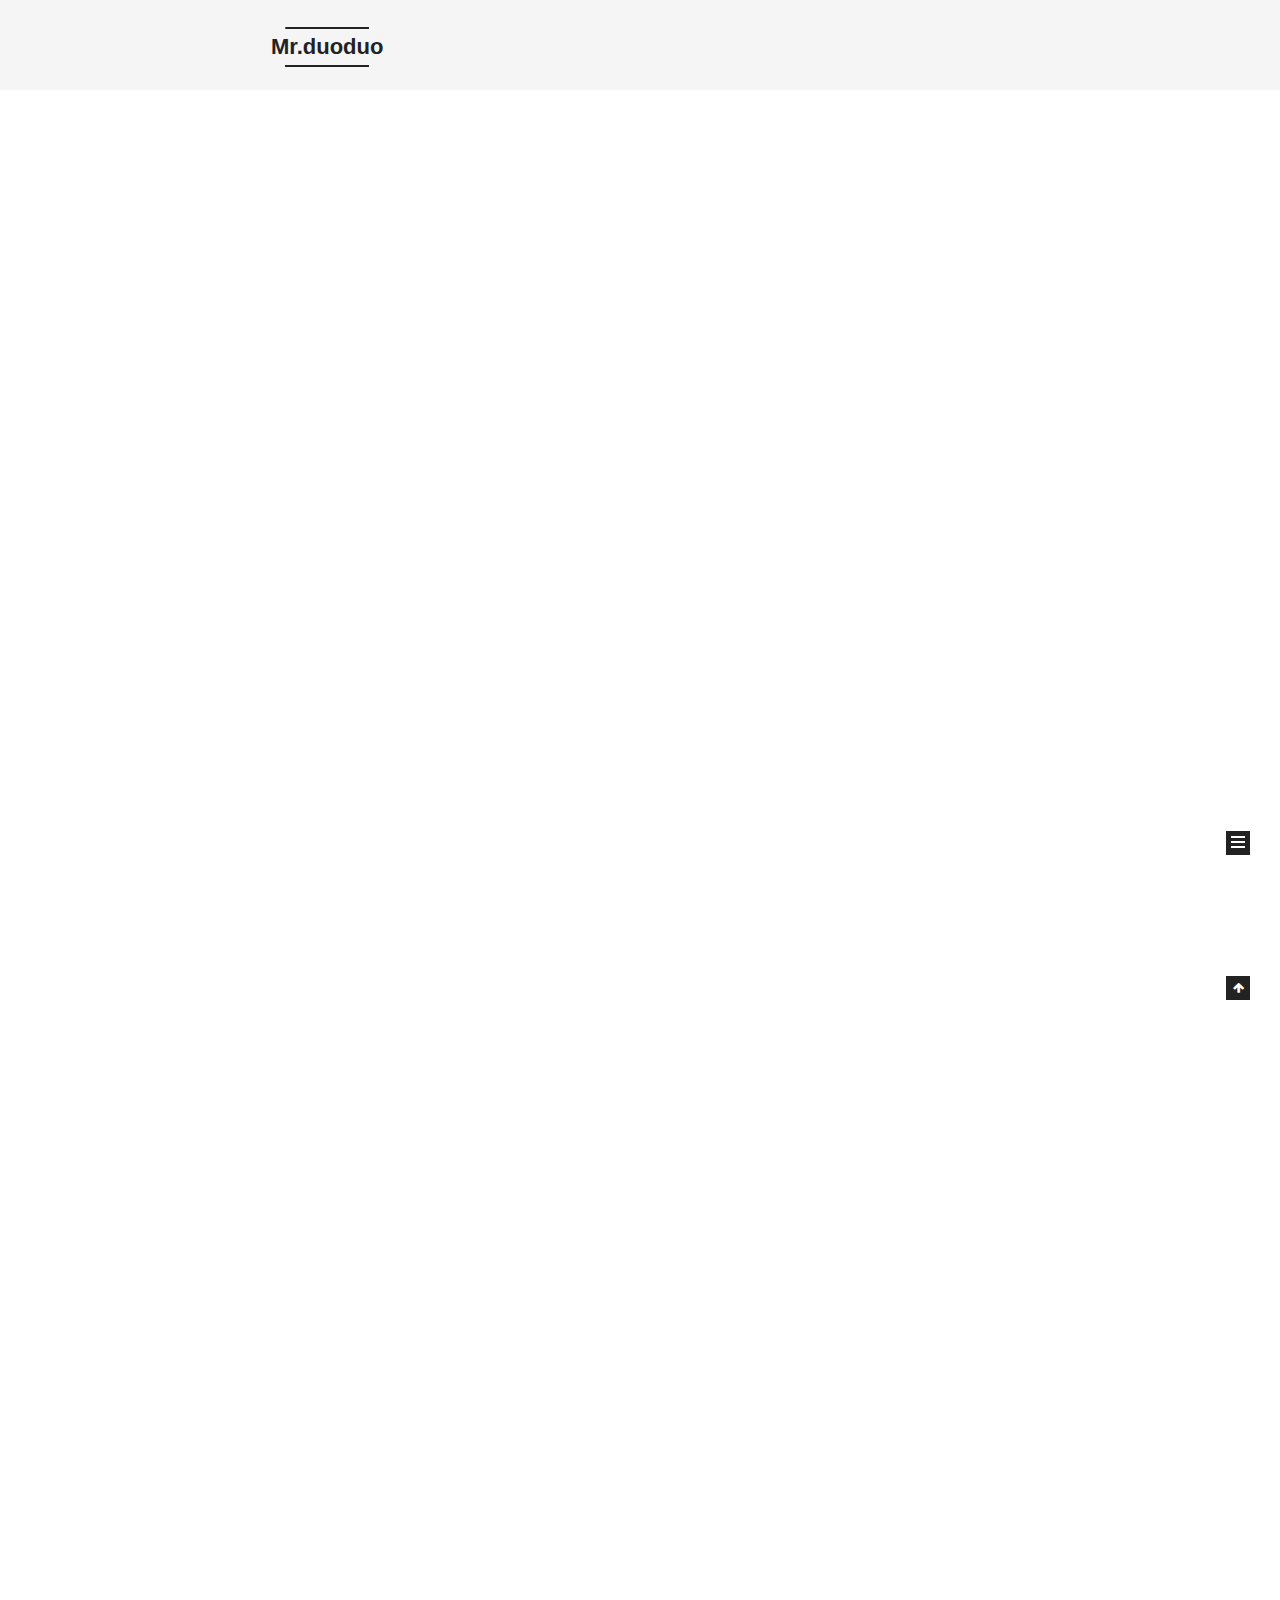
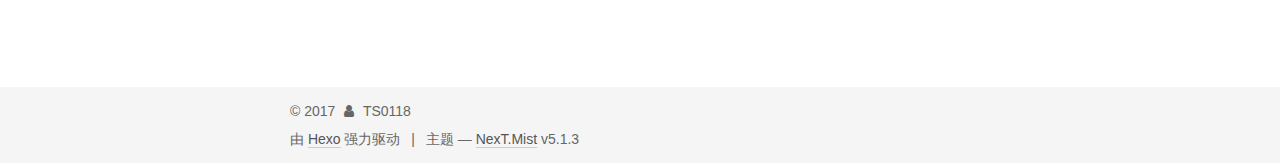
<file: index.html>
<!DOCTYPE html>



  


<html class="theme-next mist use-motion" lang="zh-Hans">
<head>
  <meta charset="UTF-8"/>
<meta http-equiv="X-UA-Compatible" content="IE=edge" />
<meta name="viewport" content="width=device-width, initial-scale=1, maximum-scale=1"/>
<meta name="theme-color" content="#222">









<meta http-equiv="Cache-Control" content="no-transform" />
<meta http-equiv="Cache-Control" content="no-siteapp" />
















  
  
  <link href="/lib/fancybox/source/jquery.fancybox.css?v=2.1.5" rel="stylesheet" type="text/css" />







<link href="/lib/font-awesome/css/font-awesome.min.css?v=4.6.2" rel="stylesheet" type="text/css" />

<link href="/css/main.css?v=5.1.3" rel="stylesheet" type="text/css" />


  <link rel="apple-touch-icon" sizes="180x180" href="/images/apple-touch-icon-next.png?v=5.1.3">


  <link rel="icon" type="image/png" sizes="32x32" href="/images/favicon-32x32-next.png?v=5.1.3">


  <link rel="icon" type="image/png" sizes="16x16" href="/images/favicon-16x16-next.png?v=5.1.3">


  <link rel="mask-icon" href="/images/logo.svg?v=5.1.3" color="#222">





  <meta name="keywords" content="Hexo, NexT" />










<meta property="og:type" content="website">
<meta property="og:title" content="Mr.duoduo">
<meta property="og:url" content="www.mrddstore.com/index.html">
<meta property="og:site_name" content="Mr.duoduo">
<meta property="og:locale" content="zh-Hans">
<meta name="twitter:card" content="summary">
<meta name="twitter:title" content="Mr.duoduo">



<script type="text/javascript" id="hexo.configurations">
  var NexT = window.NexT || {};
  var CONFIG = {
    root: '/',
    scheme: 'Mist',
    version: '5.1.3',
    sidebar: {"position":"left","display":"post","offset":12,"b2t":false,"scrollpercent":false,"onmobile":false},
    fancybox: true,
    tabs: true,
    motion: {"enable":true,"async":false,"transition":{"post_block":"fadeIn","post_header":"slideDownIn","post_body":"slideDownIn","coll_header":"slideLeftIn","sidebar":"slideUpIn"}},
    duoshuo: {
      userId: '0',
      author: '博主'
    },
    algolia: {
      applicationID: '',
      apiKey: '',
      indexName: '',
      hits: {"per_page":10},
      labels: {"input_placeholder":"Search for Posts","hits_empty":"We didn't find any results for the search: ${query}","hits_stats":"${hits} results found in ${time} ms"}
    }
  };
</script>



  <link rel="canonical" href="www.mrddstore.com/"/>





  <title>Mr.duoduo</title>
  





  <script type="text/javascript">
    var _hmt = _hmt || [];
    (function() {
      var hm = document.createElement("script");
      hm.src = "https://hm.baidu.com/hm.js?b5609c5bf1b0378c95a13f28bc61e78a";
      var s = document.getElementsByTagName("script")[0];
      s.parentNode.insertBefore(hm, s);
    })();
  </script>




</head>

<body itemscope itemtype="http://schema.org/WebPage" lang="zh-Hans">

  
  
    
  

  <div class="container sidebar-position-left 
  page-home">
    <div class="headband"></div>

    <header id="header" class="header" itemscope itemtype="http://schema.org/WPHeader">
      <div class="header-inner"><div class="site-brand-wrapper">
  <div class="site-meta ">
    

    <div class="custom-logo-site-title">
      <a href="/"  class="brand" rel="start">
        <span class="logo-line-before"><i></i></span>
        <span class="site-title">Mr.duoduo</span>
        <span class="logo-line-after"><i></i></span>
      </a>
    </div>
      
        <p class="site-subtitle"></p>
      
  </div>

  <div class="site-nav-toggle">
    <button>
      <span class="btn-bar"></span>
      <span class="btn-bar"></span>
      <span class="btn-bar"></span>
    </button>
  </div>
</div>

<nav class="site-nav">
  

  
    <ul id="menu" class="menu">
      
        
        <li class="menu-item menu-item-home">
          <a href="/" rel="section">
            
              <i class="menu-item-icon fa fa-fw fa-home"></i> <br />
            
            首页
          </a>
        </li>
      
        
        <li class="menu-item menu-item-about">
          <a href="/about/" rel="section">
            
              <i class="menu-item-icon fa fa-fw fa-user"></i> <br />
            
            关于
          </a>
        </li>
      
        
        <li class="menu-item menu-item-tags">
          <a href="/tags/" rel="section">
            
              <i class="menu-item-icon fa fa-fw fa-tags"></i> <br />
            
            标签
          </a>
        </li>
      
        
        <li class="menu-item menu-item-categories">
          <a href="/categories/" rel="section">
            
              <i class="menu-item-icon fa fa-fw fa-th"></i> <br />
            
            分类
          </a>
        </li>
      
        
        <li class="menu-item menu-item-archives">
          <a href="/archives/" rel="section">
            
              <i class="menu-item-icon fa fa-fw fa-archive"></i> <br />
            
            归档
          </a>
        </li>
      

      
    </ul>
  

  
</nav>



 </div>
    </header>

    <main id="main" class="main">
      <div class="main-inner">
        <div class="content-wrap">
          <div id="content" class="content">
            
  <section id="posts" class="posts-expand">
    
      

  

  
  
  

  <article class="post post-type-normal" itemscope itemtype="http://schema.org/Article">
  
  
  
  <div class="post-block">
    <link itemprop="mainEntityOfPage" href="www.mrddstore.com/2017/10/19/bat批处理Clone-GitHub仓库/">

    <span hidden itemprop="author" itemscope itemtype="http://schema.org/Person">
      <meta itemprop="name" content="TS0118">
      <meta itemprop="description" content="">
      <meta itemprop="image" content="/images/avatar.gif">
    </span>

    <span hidden itemprop="publisher" itemscope itemtype="http://schema.org/Organization">
      <meta itemprop="name" content="Mr.duoduo">
    </span>

    
      <header class="post-header">

        
        
          <h1 class="post-title" itemprop="name headline">
                
                <a class="post-title-link" href="/2017/10/19/bat批处理Clone-GitHub仓库/" itemprop="url">bat批处理Clone GitHub仓库</a></h1>
        

        <div class="post-meta">
          <span class="post-time">
            
              <span class="post-meta-item-icon">
                <i class="fa fa-calendar-o"></i>
              </span>
              
                <span class="post-meta-item-text">发表于</span>
              
              <time title="创建于" itemprop="dateCreated datePublished" datetime="2017-10-19T23:08:17+08:00">
                2017-10-19
              </time>
            

            

            
          </span>

          

          
            
          

          
          

          

          

          

        </div>
      </header>
    

    
    
    
    <div class="post-body" itemprop="articleBody">

      
      

      
        
          
            <p>利用bat批处理文件，快速方便的从git库中Clone文件</p>
<figure class="highlight plain"><table><tr><td class="gutter"><pre><div class="line">1</div><div class="line">2</div><div class="line">3</div><div class="line">4</div><div class="line">5</div><div class="line">6</div><div class="line">7</div><div class="line">8</div><div class="line">9</div></pre></td><td class="code"><pre><div class="line">这是代码</div><div class="line">@echo off</div><div class="line"></div><div class="line">echo &apos;下载时间较长，回车开始&apos;</div><div class="line">echo start git clone</div><div class="line">pause</div><div class="line">for /f %%i in (list.txt) do git clone https://github.com/ThinkGeo/%%i</div><div class="line">echo &apos;git clone finish!&apos;</div><div class="line">pause</div></pre></td></tr></table></figure>
<p>在bat文件的根目录中同时存在一个txt文档存放仓库名，一个仓库名占一行</p>

          
        
      
    </div>
    
    
    

    

    

    

    <footer class="post-footer">
      

      

      

      
      
        <div class="post-eof"></div>
      
    </footer>
  </div>
  
  
  
  </article>


    
      

  

  
  
  

  <article class="post post-type-normal" itemscope itemtype="http://schema.org/Article">
  
  
  
  <div class="post-block">
    <link itemprop="mainEntityOfPage" href="www.mrddstore.com/2017/10/19/hello-world/">

    <span hidden itemprop="author" itemscope itemtype="http://schema.org/Person">
      <meta itemprop="name" content="TS0118">
      <meta itemprop="description" content="">
      <meta itemprop="image" content="/images/avatar.gif">
    </span>

    <span hidden itemprop="publisher" itemscope itemtype="http://schema.org/Organization">
      <meta itemprop="name" content="Mr.duoduo">
    </span>

    
      <header class="post-header">

        
        
          <h1 class="post-title" itemprop="name headline">
                
                <a class="post-title-link" href="/2017/10/19/hello-world/" itemprop="url">Hello World</a></h1>
        

        <div class="post-meta">
          <span class="post-time">
            
              <span class="post-meta-item-icon">
                <i class="fa fa-calendar-o"></i>
              </span>
              
                <span class="post-meta-item-text">发表于</span>
              
              <time title="创建于" itemprop="dateCreated datePublished" datetime="2017-10-19T11:43:27+08:00">
                2017-10-19
              </time>
            

            

            
          </span>

          

          
            
          

          
          

          

          

          

        </div>
      </header>
    

    
    
    
    <div class="post-body" itemprop="articleBody">

      
      

      
        
          
            <p>Welcome to <a href="https://hexo.io/" target="_blank" rel="external">Hexo</a>! This is your very first post. Check <a href="https://hexo.io/docs/" target="_blank" rel="external">documentation</a> for more info. If you get any problems when using Hexo, you can find the answer in <a href="https://hexo.io/docs/troubleshooting.html" target="_blank" rel="external">troubleshooting</a> or you can ask me on <a href="https://github.com/hexojs/hexo/issues" target="_blank" rel="external">GitHub</a>.</p>
<h2 id="Quick-Start"><a href="#Quick-Start" class="headerlink" title="Quick Start"></a>Quick Start</h2><h3 id="Create-a-new-post"><a href="#Create-a-new-post" class="headerlink" title="Create a new post"></a>Create a new post</h3><figure class="highlight bash"><table><tr><td class="gutter"><pre><div class="line">1</div></pre></td><td class="code"><pre><div class="line">$ hexo new <span class="string">"My New Post"</span></div></pre></td></tr></table></figure>
<p>More info: <a href="https://hexo.io/docs/writing.html" target="_blank" rel="external">Writing</a></p>
<h3 id="Run-server"><a href="#Run-server" class="headerlink" title="Run server"></a>Run server</h3><figure class="highlight bash"><table><tr><td class="gutter"><pre><div class="line">1</div></pre></td><td class="code"><pre><div class="line">$ hexo server</div></pre></td></tr></table></figure>
<p>More info: <a href="https://hexo.io/docs/server.html" target="_blank" rel="external">Server</a></p>
<h3 id="Generate-static-files"><a href="#Generate-static-files" class="headerlink" title="Generate static files"></a>Generate static files</h3><figure class="highlight bash"><table><tr><td class="gutter"><pre><div class="line">1</div></pre></td><td class="code"><pre><div class="line">$ hexo generate</div></pre></td></tr></table></figure>
<p>More info: <a href="https://hexo.io/docs/generating.html" target="_blank" rel="external">Generating</a></p>
<h3 id="Deploy-to-remote-sites"><a href="#Deploy-to-remote-sites" class="headerlink" title="Deploy to remote sites"></a>Deploy to remote sites</h3><figure class="highlight bash"><table><tr><td class="gutter"><pre><div class="line">1</div></pre></td><td class="code"><pre><div class="line">$ hexo deploy</div></pre></td></tr></table></figure>
<p>More info: <a href="https://hexo.io/docs/deployment.html" target="_blank" rel="external">Deployment</a></p>

          
        
      
    </div>
    
    
    

    

    

    

    <footer class="post-footer">
      

      

      

      
      
        <div class="post-eof"></div>
      
    </footer>
  </div>
  
  
  
  </article>


    
  </section>

  


          </div>
          


          

        </div>
        
          
  
  <div class="sidebar-toggle">
    <div class="sidebar-toggle-line-wrap">
      <span class="sidebar-toggle-line sidebar-toggle-line-first"></span>
      <span class="sidebar-toggle-line sidebar-toggle-line-middle"></span>
      <span class="sidebar-toggle-line sidebar-toggle-line-last"></span>
    </div>
  </div>

  <aside id="sidebar" class="sidebar">
    
    <div class="sidebar-inner">

      

      

      <section class="site-overview-wrap sidebar-panel sidebar-panel-active">
        <div class="site-overview">
          <div class="site-author motion-element" itemprop="author" itemscope itemtype="http://schema.org/Person">
            
              <p class="site-author-name" itemprop="name">TS0118</p>
              <p class="site-description motion-element" itemprop="description"></p>
          </div>

          <nav class="site-state motion-element">

            
              <div class="site-state-item site-state-posts">
              
                <a href="/archives/">
              
                  <span class="site-state-item-count">2</span>
                  <span class="site-state-item-name">日志</span>
                </a>
              </div>
            

            

            
              
              
              <div class="site-state-item site-state-tags">
                <a href="/tags/index.html">
                  <span class="site-state-item-count">1</span>
                  <span class="site-state-item-name">标签</span>
                </a>
              </div>
            

          </nav>

          

          <div class="links-of-author motion-element">
            
          </div>

          
          

          
          

          

        </div>
      </section>

      

      

    </div>
  </aside>


        
      </div>
    </main>

    <footer id="footer" class="footer">
      <div class="footer-inner">
        <div class="copyright">&copy; <span itemprop="copyrightYear">2017</span>
  <span class="with-love">
    <i class="fa fa-user"></i>
  </span>
  <span class="author" itemprop="copyrightHolder">TS0118</span>

  
</div>


  <div class="powered-by">由 <a class="theme-link" target="_blank" href="https://hexo.io">Hexo</a> 强力驱动</div>



  <span class="post-meta-divider">|</span>



  <div class="theme-info">主题 &mdash; <a class="theme-link" target="_blank" href="https://github.com/iissnan/hexo-theme-next">NexT.Mist</a> v5.1.3</div>




        







        
      </div>
    </footer>

    
      <div class="back-to-top">
        <i class="fa fa-arrow-up"></i>
        
      </div>
    

    

  </div>

  

<script type="text/javascript">
  if (Object.prototype.toString.call(window.Promise) !== '[object Function]') {
    window.Promise = null;
  }
</script>









  












  
  
    <script type="text/javascript" src="/lib/jquery/index.js?v=2.1.3"></script>
  

  
  
    <script type="text/javascript" src="/lib/fastclick/lib/fastclick.min.js?v=1.0.6"></script>
  

  
  
    <script type="text/javascript" src="/lib/jquery_lazyload/jquery.lazyload.js?v=1.9.7"></script>
  

  
  
    <script type="text/javascript" src="/lib/velocity/velocity.min.js?v=1.2.1"></script>
  

  
  
    <script type="text/javascript" src="/lib/velocity/velocity.ui.min.js?v=1.2.1"></script>
  

  
  
    <script type="text/javascript" src="/lib/fancybox/source/jquery.fancybox.pack.js?v=2.1.5"></script>
  


  


  <script type="text/javascript" src="/js/src/utils.js?v=5.1.3"></script>

  <script type="text/javascript" src="/js/src/motion.js?v=5.1.3"></script>



  
  

  

  


  <script type="text/javascript" src="/js/src/bootstrap.js?v=5.1.3"></script>



  


  




	





  





  












  





  

  

  
  

  

  

  

</body>
</html>
</file>
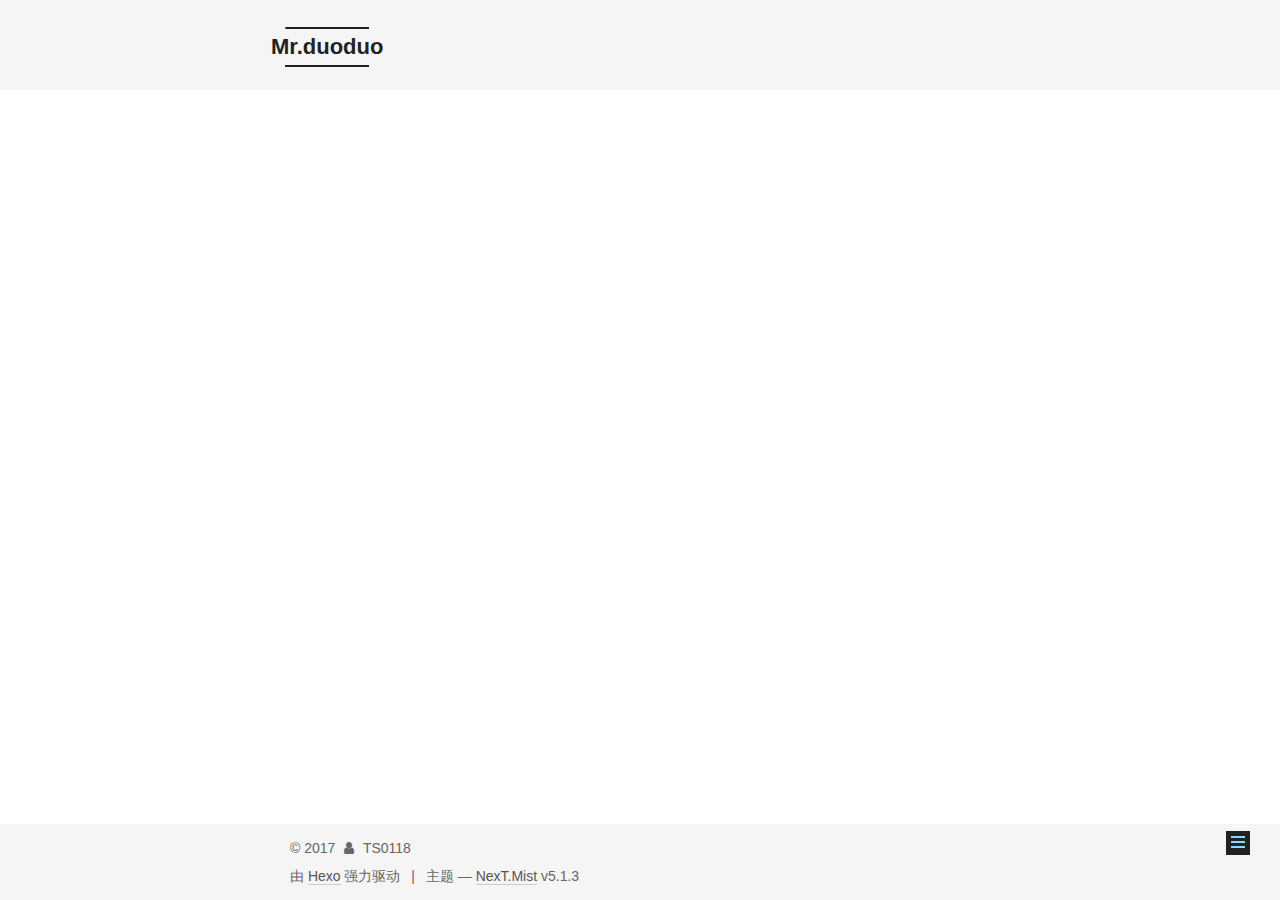
<file: about/index.html>
<!DOCTYPE html>



  


<html class="theme-next mist use-motion" lang="zh-Hans">
<head>
  <meta charset="UTF-8"/>
<meta http-equiv="X-UA-Compatible" content="IE=edge" />
<meta name="viewport" content="width=device-width, initial-scale=1, maximum-scale=1"/>
<meta name="theme-color" content="#222">









<meta http-equiv="Cache-Control" content="no-transform" />
<meta http-equiv="Cache-Control" content="no-siteapp" />
















  
  
  <link href="/lib/fancybox/source/jquery.fancybox.css?v=2.1.5" rel="stylesheet" type="text/css" />







<link href="/lib/font-awesome/css/font-awesome.min.css?v=4.6.2" rel="stylesheet" type="text/css" />

<link href="/css/main.css?v=5.1.3" rel="stylesheet" type="text/css" />


  <link rel="apple-touch-icon" sizes="180x180" href="/images/apple-touch-icon-next.png?v=5.1.3">


  <link rel="icon" type="image/png" sizes="32x32" href="/images/favicon-32x32-next.png?v=5.1.3">


  <link rel="icon" type="image/png" sizes="16x16" href="/images/favicon-16x16-next.png?v=5.1.3">


  <link rel="mask-icon" href="/images/logo.svg?v=5.1.3" color="#222">





  <meta name="keywords" content="Hexo, NexT" />










<meta property="og:type" content="website">
<meta property="og:title" content="about">
<meta property="og:url" content="www.mrddstore.com/about/index.html">
<meta property="og:site_name" content="Mr.duoduo">
<meta property="og:locale" content="zh-Hans">
<meta property="og:updated_time" content="2017-10-19T14:44:00.000Z">
<meta name="twitter:card" content="summary">
<meta name="twitter:title" content="about">



<script type="text/javascript" id="hexo.configurations">
  var NexT = window.NexT || {};
  var CONFIG = {
    root: '/',
    scheme: 'Mist',
    version: '5.1.3',
    sidebar: {"position":"left","display":"post","offset":12,"b2t":false,"scrollpercent":false,"onmobile":false},
    fancybox: true,
    tabs: true,
    motion: {"enable":true,"async":false,"transition":{"post_block":"fadeIn","post_header":"slideDownIn","post_body":"slideDownIn","coll_header":"slideLeftIn","sidebar":"slideUpIn"}},
    duoshuo: {
      userId: '0',
      author: '博主'
    },
    algolia: {
      applicationID: '',
      apiKey: '',
      indexName: '',
      hits: {"per_page":10},
      labels: {"input_placeholder":"Search for Posts","hits_empty":"We didn't find any results for the search: ${query}","hits_stats":"${hits} results found in ${time} ms"}
    }
  };
</script>



  <link rel="canonical" href="www.mrddstore.com/about/"/>





  <title>about | Mr.duoduo</title>
  





  <script type="text/javascript">
    var _hmt = _hmt || [];
    (function() {
      var hm = document.createElement("script");
      hm.src = "https://hm.baidu.com/hm.js?b5609c5bf1b0378c95a13f28bc61e78a";
      var s = document.getElementsByTagName("script")[0];
      s.parentNode.insertBefore(hm, s);
    })();
  </script>




</head>

<body itemscope itemtype="http://schema.org/WebPage" lang="zh-Hans">

  
  
    
  

  <div class="container sidebar-position-left page-post-detail">
    <div class="headband"></div>

    <header id="header" class="header" itemscope itemtype="http://schema.org/WPHeader">
      <div class="header-inner"><div class="site-brand-wrapper">
  <div class="site-meta ">
    

    <div class="custom-logo-site-title">
      <a href="/"  class="brand" rel="start">
        <span class="logo-line-before"><i></i></span>
        <span class="site-title">Mr.duoduo</span>
        <span class="logo-line-after"><i></i></span>
      </a>
    </div>
      
        <p class="site-subtitle"></p>
      
  </div>

  <div class="site-nav-toggle">
    <button>
      <span class="btn-bar"></span>
      <span class="btn-bar"></span>
      <span class="btn-bar"></span>
    </button>
  </div>
</div>

<nav class="site-nav">
  

  
    <ul id="menu" class="menu">
      
        
        <li class="menu-item menu-item-home">
          <a href="/" rel="section">
            
              <i class="menu-item-icon fa fa-fw fa-home"></i> <br />
            
            首页
          </a>
        </li>
      
        
        <li class="menu-item menu-item-about">
          <a href="/about/" rel="section">
            
              <i class="menu-item-icon fa fa-fw fa-user"></i> <br />
            
            关于
          </a>
        </li>
      
        
        <li class="menu-item menu-item-tags">
          <a href="/tags/" rel="section">
            
              <i class="menu-item-icon fa fa-fw fa-tags"></i> <br />
            
            标签
          </a>
        </li>
      
        
        <li class="menu-item menu-item-categories">
          <a href="/categories/" rel="section">
            
              <i class="menu-item-icon fa fa-fw fa-th"></i> <br />
            
            分类
          </a>
        </li>
      
        
        <li class="menu-item menu-item-archives">
          <a href="/archives/" rel="section">
            
              <i class="menu-item-icon fa fa-fw fa-archive"></i> <br />
            
            归档
          </a>
        </li>
      

      
    </ul>
  

  
</nav>



 </div>
    </header>

    <main id="main" class="main">
      <div class="main-inner">
        <div class="content-wrap">
          <div id="content" class="content">
            

  <div id="posts" class="posts-expand">
    
    
    
    <div class="post-block page">
      <header class="post-header">

	<h1 class="post-title" itemprop="name headline">about</h1>



</header>

      
      
      
      <div class="post-body">
        
        
          
        
      </div>
      
      
      
    </div>
    
    
    
  </div>


          </div>
          


          

  



        </div>
        
          
  
  <div class="sidebar-toggle">
    <div class="sidebar-toggle-line-wrap">
      <span class="sidebar-toggle-line sidebar-toggle-line-first"></span>
      <span class="sidebar-toggle-line sidebar-toggle-line-middle"></span>
      <span class="sidebar-toggle-line sidebar-toggle-line-last"></span>
    </div>
  </div>

  <aside id="sidebar" class="sidebar">
    
    <div class="sidebar-inner">

      

      

      <section class="site-overview-wrap sidebar-panel sidebar-panel-active">
        <div class="site-overview">
          <div class="site-author motion-element" itemprop="author" itemscope itemtype="http://schema.org/Person">
            
              <p class="site-author-name" itemprop="name">TS0118</p>
              <p class="site-description motion-element" itemprop="description"></p>
          </div>

          <nav class="site-state motion-element">

            
              <div class="site-state-item site-state-posts">
              
                <a href="/archives/">
              
                  <span class="site-state-item-count">2</span>
                  <span class="site-state-item-name">日志</span>
                </a>
              </div>
            

            

            
              
              
              <div class="site-state-item site-state-tags">
                <a href="/tags/index.html">
                  <span class="site-state-item-count">1</span>
                  <span class="site-state-item-name">标签</span>
                </a>
              </div>
            

          </nav>

          

          <div class="links-of-author motion-element">
            
          </div>

          
          

          
          

          

        </div>
      </section>

      

      

    </div>
  </aside>


        
      </div>
    </main>

    <footer id="footer" class="footer">
      <div class="footer-inner">
        <div class="copyright">&copy; <span itemprop="copyrightYear">2017</span>
  <span class="with-love">
    <i class="fa fa-user"></i>
  </span>
  <span class="author" itemprop="copyrightHolder">TS0118</span>

  
</div>


  <div class="powered-by">由 <a class="theme-link" target="_blank" href="https://hexo.io">Hexo</a> 强力驱动</div>



  <span class="post-meta-divider">|</span>



  <div class="theme-info">主题 &mdash; <a class="theme-link" target="_blank" href="https://github.com/iissnan/hexo-theme-next">NexT.Mist</a> v5.1.3</div>




        







        
      </div>
    </footer>

    
      <div class="back-to-top">
        <i class="fa fa-arrow-up"></i>
        
      </div>
    

    

  </div>

  

<script type="text/javascript">
  if (Object.prototype.toString.call(window.Promise) !== '[object Function]') {
    window.Promise = null;
  }
</script>









  












  
  
    <script type="text/javascript" src="/lib/jquery/index.js?v=2.1.3"></script>
  

  
  
    <script type="text/javascript" src="/lib/fastclick/lib/fastclick.min.js?v=1.0.6"></script>
  

  
  
    <script type="text/javascript" src="/lib/jquery_lazyload/jquery.lazyload.js?v=1.9.7"></script>
  

  
  
    <script type="text/javascript" src="/lib/velocity/velocity.min.js?v=1.2.1"></script>
  

  
  
    <script type="text/javascript" src="/lib/velocity/velocity.ui.min.js?v=1.2.1"></script>
  

  
  
    <script type="text/javascript" src="/lib/fancybox/source/jquery.fancybox.pack.js?v=2.1.5"></script>
  


  


  <script type="text/javascript" src="/js/src/utils.js?v=5.1.3"></script>

  <script type="text/javascript" src="/js/src/motion.js?v=5.1.3"></script>



  
  

  
  <script type="text/javascript" src="/js/src/scrollspy.js?v=5.1.3"></script>
<script type="text/javascript" src="/js/src/post-details.js?v=5.1.3"></script>



  


  <script type="text/javascript" src="/js/src/bootstrap.js?v=5.1.3"></script>



  


  




	





  





  












  





  

  

  
  

  

  

  

</body>
</html>
</file>
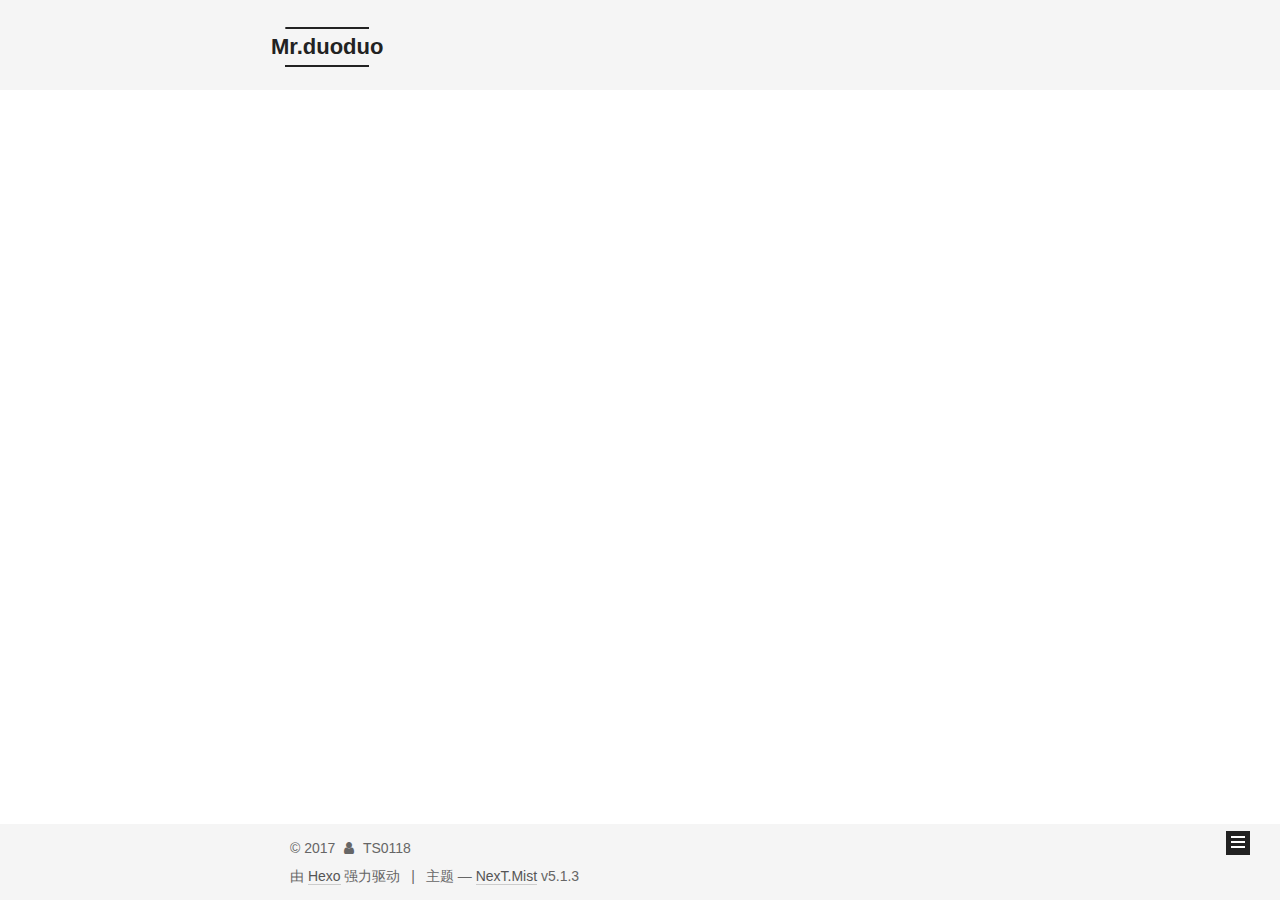
<file: archives/index.html>
<!DOCTYPE html>



  


<html class="theme-next mist use-motion" lang="zh-Hans">
<head>
  <meta charset="UTF-8"/>
<meta http-equiv="X-UA-Compatible" content="IE=edge" />
<meta name="viewport" content="width=device-width, initial-scale=1, maximum-scale=1"/>
<meta name="theme-color" content="#222">









<meta http-equiv="Cache-Control" content="no-transform" />
<meta http-equiv="Cache-Control" content="no-siteapp" />
















  
  
  <link href="/lib/fancybox/source/jquery.fancybox.css?v=2.1.5" rel="stylesheet" type="text/css" />







<link href="/lib/font-awesome/css/font-awesome.min.css?v=4.6.2" rel="stylesheet" type="text/css" />

<link href="/css/main.css?v=5.1.3" rel="stylesheet" type="text/css" />


  <link rel="apple-touch-icon" sizes="180x180" href="/images/apple-touch-icon-next.png?v=5.1.3">


  <link rel="icon" type="image/png" sizes="32x32" href="/images/favicon-32x32-next.png?v=5.1.3">


  <link rel="icon" type="image/png" sizes="16x16" href="/images/favicon-16x16-next.png?v=5.1.3">


  <link rel="mask-icon" href="/images/logo.svg?v=5.1.3" color="#222">





  <meta name="keywords" content="Hexo, NexT" />










<meta property="og:type" content="website">
<meta property="og:title" content="Mr.duoduo">
<meta property="og:url" content="www.mrddstore.com/archives/index.html">
<meta property="og:site_name" content="Mr.duoduo">
<meta property="og:locale" content="zh-Hans">
<meta name="twitter:card" content="summary">
<meta name="twitter:title" content="Mr.duoduo">



<script type="text/javascript" id="hexo.configurations">
  var NexT = window.NexT || {};
  var CONFIG = {
    root: '/',
    scheme: 'Mist',
    version: '5.1.3',
    sidebar: {"position":"left","display":"post","offset":12,"b2t":false,"scrollpercent":false,"onmobile":false},
    fancybox: true,
    tabs: true,
    motion: {"enable":true,"async":false,"transition":{"post_block":"fadeIn","post_header":"slideDownIn","post_body":"slideDownIn","coll_header":"slideLeftIn","sidebar":"slideUpIn"}},
    duoshuo: {
      userId: '0',
      author: '博主'
    },
    algolia: {
      applicationID: '',
      apiKey: '',
      indexName: '',
      hits: {"per_page":10},
      labels: {"input_placeholder":"Search for Posts","hits_empty":"We didn't find any results for the search: ${query}","hits_stats":"${hits} results found in ${time} ms"}
    }
  };
</script>



  <link rel="canonical" href="www.mrddstore.com/archives/"/>





  <title>归档 | Mr.duoduo</title>
  





  <script type="text/javascript">
    var _hmt = _hmt || [];
    (function() {
      var hm = document.createElement("script");
      hm.src = "https://hm.baidu.com/hm.js?b5609c5bf1b0378c95a13f28bc61e78a";
      var s = document.getElementsByTagName("script")[0];
      s.parentNode.insertBefore(hm, s);
    })();
  </script>




</head>

<body itemscope itemtype="http://schema.org/WebPage" lang="zh-Hans">

  
  
    
  

  <div class="container sidebar-position-left page-archive">
    <div class="headband"></div>

    <header id="header" class="header" itemscope itemtype="http://schema.org/WPHeader">
      <div class="header-inner"><div class="site-brand-wrapper">
  <div class="site-meta ">
    

    <div class="custom-logo-site-title">
      <a href="/"  class="brand" rel="start">
        <span class="logo-line-before"><i></i></span>
        <span class="site-title">Mr.duoduo</span>
        <span class="logo-line-after"><i></i></span>
      </a>
    </div>
      
        <p class="site-subtitle"></p>
      
  </div>

  <div class="site-nav-toggle">
    <button>
      <span class="btn-bar"></span>
      <span class="btn-bar"></span>
      <span class="btn-bar"></span>
    </button>
  </div>
</div>

<nav class="site-nav">
  

  
    <ul id="menu" class="menu">
      
        
        <li class="menu-item menu-item-home">
          <a href="/" rel="section">
            
              <i class="menu-item-icon fa fa-fw fa-home"></i> <br />
            
            首页
          </a>
        </li>
      
        
        <li class="menu-item menu-item-about">
          <a href="/about/" rel="section">
            
              <i class="menu-item-icon fa fa-fw fa-user"></i> <br />
            
            关于
          </a>
        </li>
      
        
        <li class="menu-item menu-item-tags">
          <a href="/tags/" rel="section">
            
              <i class="menu-item-icon fa fa-fw fa-tags"></i> <br />
            
            标签
          </a>
        </li>
      
        
        <li class="menu-item menu-item-categories">
          <a href="/categories/" rel="section">
            
              <i class="menu-item-icon fa fa-fw fa-th"></i> <br />
            
            分类
          </a>
        </li>
      
        
        <li class="menu-item menu-item-archives">
          <a href="/archives/" rel="section">
            
              <i class="menu-item-icon fa fa-fw fa-archive"></i> <br />
            
            归档
          </a>
        </li>
      

      
    </ul>
  

  
</nav>



 </div>
    </header>

    <main id="main" class="main">
      <div class="main-inner">
        <div class="content-wrap">
          <div id="content" class="content">
            

  
  
  
  <div class="post-block archive">
    <div id="posts" class="posts-collapse">
      <span class="archive-move-on"></span>

      <span class="archive-page-counter">
        
        
        
          
        
        嗯..! 目前共计 2 篇日志。 继续努力。
      </span>

      

        
        
        

        
          
          <div class="collection-title">
            <h1 class="archive-year" id="archive-year-2017">2017</h1>
          </div>
        
        

        

  <article class="post post-type-normal" itemscope itemtype="http://schema.org/Article">
    <header class="post-header">

      <h2 class="post-title">
        
            <a class="post-title-link" href="/2017/10/19/bat批处理Clone-GitHub仓库/" itemprop="url">
              
                <span itemprop="name">bat批处理Clone GitHub仓库</span>
              
            </a>
        
      </h2>

      <div class="post-meta">
        <time class="post-time" itemprop="dateCreated"
              datetime="2017-10-19T23:08:17+08:00"
              content="2017-10-19" >
          10-19
        </time>
      </div>

    </header>
  </article>



      

        
        
        

        
        

        

  <article class="post post-type-normal" itemscope itemtype="http://schema.org/Article">
    <header class="post-header">

      <h2 class="post-title">
        
            <a class="post-title-link" href="/2017/10/19/hello-world/" itemprop="url">
              
                <span itemprop="name">Hello World</span>
              
            </a>
        
      </h2>

      <div class="post-meta">
        <time class="post-time" itemprop="dateCreated"
              datetime="2017-10-19T11:43:27+08:00"
              content="2017-10-19" >
          10-19
        </time>
      </div>

    </header>
  </article>



      

    </div>
  </div>
  
  
  

  



          </div>
          


          

        </div>
        
          
  
  <div class="sidebar-toggle">
    <div class="sidebar-toggle-line-wrap">
      <span class="sidebar-toggle-line sidebar-toggle-line-first"></span>
      <span class="sidebar-toggle-line sidebar-toggle-line-middle"></span>
      <span class="sidebar-toggle-line sidebar-toggle-line-last"></span>
    </div>
  </div>

  <aside id="sidebar" class="sidebar">
    
    <div class="sidebar-inner">

      

      

      <section class="site-overview-wrap sidebar-panel sidebar-panel-active">
        <div class="site-overview">
          <div class="site-author motion-element" itemprop="author" itemscope itemtype="http://schema.org/Person">
            
              <p class="site-author-name" itemprop="name">TS0118</p>
              <p class="site-description motion-element" itemprop="description"></p>
          </div>

          <nav class="site-state motion-element">

            
              <div class="site-state-item site-state-posts">
              
                <a href="/archives/">
              
                  <span class="site-state-item-count">2</span>
                  <span class="site-state-item-name">日志</span>
                </a>
              </div>
            

            

            
              
              
              <div class="site-state-item site-state-tags">
                <a href="/tags/index.html">
                  <span class="site-state-item-count">1</span>
                  <span class="site-state-item-name">标签</span>
                </a>
              </div>
            

          </nav>

          

          <div class="links-of-author motion-element">
            
          </div>

          
          

          
          

          

        </div>
      </section>

      

      

    </div>
  </aside>


        
      </div>
    </main>

    <footer id="footer" class="footer">
      <div class="footer-inner">
        <div class="copyright">&copy; <span itemprop="copyrightYear">2017</span>
  <span class="with-love">
    <i class="fa fa-user"></i>
  </span>
  <span class="author" itemprop="copyrightHolder">TS0118</span>

  
</div>


  <div class="powered-by">由 <a class="theme-link" target="_blank" href="https://hexo.io">Hexo</a> 强力驱动</div>



  <span class="post-meta-divider">|</span>



  <div class="theme-info">主题 &mdash; <a class="theme-link" target="_blank" href="https://github.com/iissnan/hexo-theme-next">NexT.Mist</a> v5.1.3</div>




        







        
      </div>
    </footer>

    
      <div class="back-to-top">
        <i class="fa fa-arrow-up"></i>
        
      </div>
    

    

  </div>

  

<script type="text/javascript">
  if (Object.prototype.toString.call(window.Promise) !== '[object Function]') {
    window.Promise = null;
  }
</script>









  












  
  
    <script type="text/javascript" src="/lib/jquery/index.js?v=2.1.3"></script>
  

  
  
    <script type="text/javascript" src="/lib/fastclick/lib/fastclick.min.js?v=1.0.6"></script>
  

  
  
    <script type="text/javascript" src="/lib/jquery_lazyload/jquery.lazyload.js?v=1.9.7"></script>
  

  
  
    <script type="text/javascript" src="/lib/velocity/velocity.min.js?v=1.2.1"></script>
  

  
  
    <script type="text/javascript" src="/lib/velocity/velocity.ui.min.js?v=1.2.1"></script>
  

  
  
    <script type="text/javascript" src="/lib/fancybox/source/jquery.fancybox.pack.js?v=2.1.5"></script>
  


  


  <script type="text/javascript" src="/js/src/utils.js?v=5.1.3"></script>

  <script type="text/javascript" src="/js/src/motion.js?v=5.1.3"></script>



  
  

  

  


  <script type="text/javascript" src="/js/src/bootstrap.js?v=5.1.3"></script>



  


  




	





  





  












  





  

  

  
  

  

  

  

</body>
</html>
</file>
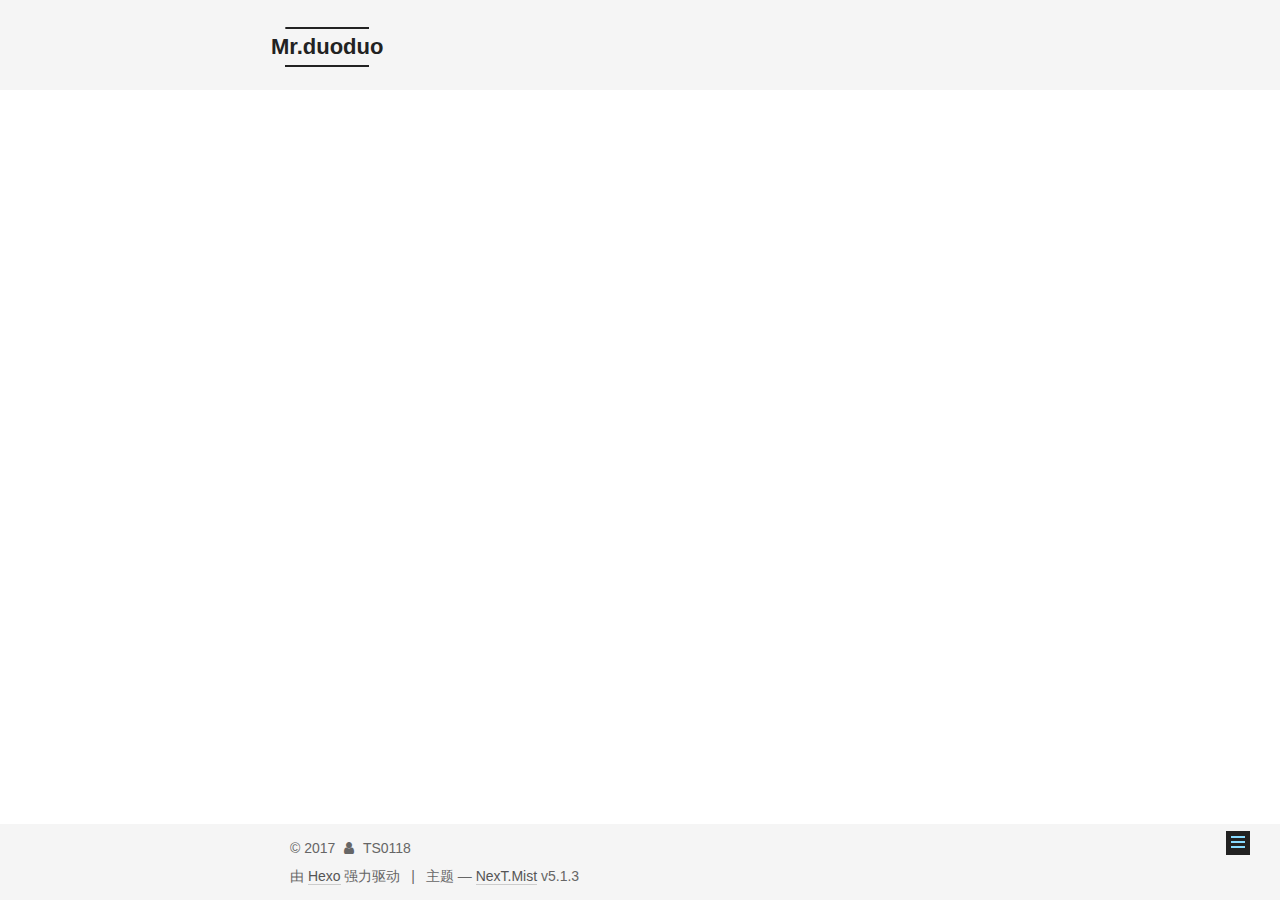
<file: categories/index.html>
<!DOCTYPE html>



  


<html class="theme-next mist use-motion" lang="zh-Hans">
<head>
  <meta charset="UTF-8"/>
<meta http-equiv="X-UA-Compatible" content="IE=edge" />
<meta name="viewport" content="width=device-width, initial-scale=1, maximum-scale=1"/>
<meta name="theme-color" content="#222">









<meta http-equiv="Cache-Control" content="no-transform" />
<meta http-equiv="Cache-Control" content="no-siteapp" />
















  
  
  <link href="/lib/fancybox/source/jquery.fancybox.css?v=2.1.5" rel="stylesheet" type="text/css" />







<link href="/lib/font-awesome/css/font-awesome.min.css?v=4.6.2" rel="stylesheet" type="text/css" />

<link href="/css/main.css?v=5.1.3" rel="stylesheet" type="text/css" />


  <link rel="apple-touch-icon" sizes="180x180" href="/images/apple-touch-icon-next.png?v=5.1.3">


  <link rel="icon" type="image/png" sizes="32x32" href="/images/favicon-32x32-next.png?v=5.1.3">


  <link rel="icon" type="image/png" sizes="16x16" href="/images/favicon-16x16-next.png?v=5.1.3">


  <link rel="mask-icon" href="/images/logo.svg?v=5.1.3" color="#222">





  <meta name="keywords" content="Hexo, NexT" />










<meta property="og:type" content="website">
<meta property="og:title" content="categories">
<meta property="og:url" content="www.mrddstore.com/categories/index.html">
<meta property="og:site_name" content="Mr.duoduo">
<meta property="og:locale" content="zh-Hans">
<meta property="og:updated_time" content="2017-10-19T13:53:19.000Z">
<meta name="twitter:card" content="summary">
<meta name="twitter:title" content="categories">



<script type="text/javascript" id="hexo.configurations">
  var NexT = window.NexT || {};
  var CONFIG = {
    root: '/',
    scheme: 'Mist',
    version: '5.1.3',
    sidebar: {"position":"left","display":"post","offset":12,"b2t":false,"scrollpercent":false,"onmobile":false},
    fancybox: true,
    tabs: true,
    motion: {"enable":true,"async":false,"transition":{"post_block":"fadeIn","post_header":"slideDownIn","post_body":"slideDownIn","coll_header":"slideLeftIn","sidebar":"slideUpIn"}},
    duoshuo: {
      userId: '0',
      author: '博主'
    },
    algolia: {
      applicationID: '',
      apiKey: '',
      indexName: '',
      hits: {"per_page":10},
      labels: {"input_placeholder":"Search for Posts","hits_empty":"We didn't find any results for the search: ${query}","hits_stats":"${hits} results found in ${time} ms"}
    }
  };
</script>



  <link rel="canonical" href="www.mrddstore.com/categories/"/>





  <title>categories | Mr.duoduo</title>
  





  <script type="text/javascript">
    var _hmt = _hmt || [];
    (function() {
      var hm = document.createElement("script");
      hm.src = "https://hm.baidu.com/hm.js?b5609c5bf1b0378c95a13f28bc61e78a";
      var s = document.getElementsByTagName("script")[0];
      s.parentNode.insertBefore(hm, s);
    })();
  </script>




</head>

<body itemscope itemtype="http://schema.org/WebPage" lang="zh-Hans">

  
  
    
  

  <div class="container sidebar-position-left page-post-detail">
    <div class="headband"></div>

    <header id="header" class="header" itemscope itemtype="http://schema.org/WPHeader">
      <div class="header-inner"><div class="site-brand-wrapper">
  <div class="site-meta ">
    

    <div class="custom-logo-site-title">
      <a href="/"  class="brand" rel="start">
        <span class="logo-line-before"><i></i></span>
        <span class="site-title">Mr.duoduo</span>
        <span class="logo-line-after"><i></i></span>
      </a>
    </div>
      
        <p class="site-subtitle"></p>
      
  </div>

  <div class="site-nav-toggle">
    <button>
      <span class="btn-bar"></span>
      <span class="btn-bar"></span>
      <span class="btn-bar"></span>
    </button>
  </div>
</div>

<nav class="site-nav">
  

  
    <ul id="menu" class="menu">
      
        
        <li class="menu-item menu-item-home">
          <a href="/" rel="section">
            
              <i class="menu-item-icon fa fa-fw fa-home"></i> <br />
            
            首页
          </a>
        </li>
      
        
        <li class="menu-item menu-item-about">
          <a href="/about/" rel="section">
            
              <i class="menu-item-icon fa fa-fw fa-user"></i> <br />
            
            关于
          </a>
        </li>
      
        
        <li class="menu-item menu-item-tags">
          <a href="/tags/" rel="section">
            
              <i class="menu-item-icon fa fa-fw fa-tags"></i> <br />
            
            标签
          </a>
        </li>
      
        
        <li class="menu-item menu-item-categories">
          <a href="/categories/" rel="section">
            
              <i class="menu-item-icon fa fa-fw fa-th"></i> <br />
            
            分类
          </a>
        </li>
      
        
        <li class="menu-item menu-item-archives">
          <a href="/archives/" rel="section">
            
              <i class="menu-item-icon fa fa-fw fa-archive"></i> <br />
            
            归档
          </a>
        </li>
      

      
    </ul>
  

  
</nav>



 </div>
    </header>

    <main id="main" class="main">
      <div class="main-inner">
        <div class="content-wrap">
          <div id="content" class="content">
            

  <div id="posts" class="posts-expand">
    
    
    
    <div class="post-block page">
      <header class="post-header">

	<h1 class="post-title" itemprop="name headline">categories</h1>



</header>

      
      
      
      <div class="post-body">
        
        
          <div class="category-all-page">
            <div class="category-all-title">
                暂无分类
            </div>
            <div class="category-all">
              
            </div>
          </div>
        
      </div>
      
      
      
    </div>
    
    
    
  </div>


          </div>
          


          

  



        </div>
        
          
  
  <div class="sidebar-toggle">
    <div class="sidebar-toggle-line-wrap">
      <span class="sidebar-toggle-line sidebar-toggle-line-first"></span>
      <span class="sidebar-toggle-line sidebar-toggle-line-middle"></span>
      <span class="sidebar-toggle-line sidebar-toggle-line-last"></span>
    </div>
  </div>

  <aside id="sidebar" class="sidebar">
    
    <div class="sidebar-inner">

      

      

      <section class="site-overview-wrap sidebar-panel sidebar-panel-active">
        <div class="site-overview">
          <div class="site-author motion-element" itemprop="author" itemscope itemtype="http://schema.org/Person">
            
              <p class="site-author-name" itemprop="name">TS0118</p>
              <p class="site-description motion-element" itemprop="description"></p>
          </div>

          <nav class="site-state motion-element">

            
              <div class="site-state-item site-state-posts">
              
                <a href="/archives/">
              
                  <span class="site-state-item-count">2</span>
                  <span class="site-state-item-name">日志</span>
                </a>
              </div>
            

            

            
              
              
              <div class="site-state-item site-state-tags">
                <a href="/tags/index.html">
                  <span class="site-state-item-count">1</span>
                  <span class="site-state-item-name">标签</span>
                </a>
              </div>
            

          </nav>

          

          <div class="links-of-author motion-element">
            
          </div>

          
          

          
          

          

        </div>
      </section>

      

      

    </div>
  </aside>


        
      </div>
    </main>

    <footer id="footer" class="footer">
      <div class="footer-inner">
        <div class="copyright">&copy; <span itemprop="copyrightYear">2017</span>
  <span class="with-love">
    <i class="fa fa-user"></i>
  </span>
  <span class="author" itemprop="copyrightHolder">TS0118</span>

  
</div>


  <div class="powered-by">由 <a class="theme-link" target="_blank" href="https://hexo.io">Hexo</a> 强力驱动</div>



  <span class="post-meta-divider">|</span>



  <div class="theme-info">主题 &mdash; <a class="theme-link" target="_blank" href="https://github.com/iissnan/hexo-theme-next">NexT.Mist</a> v5.1.3</div>




        







        
      </div>
    </footer>

    
      <div class="back-to-top">
        <i class="fa fa-arrow-up"></i>
        
      </div>
    

    

  </div>

  

<script type="text/javascript">
  if (Object.prototype.toString.call(window.Promise) !== '[object Function]') {
    window.Promise = null;
  }
</script>









  












  
  
    <script type="text/javascript" src="/lib/jquery/index.js?v=2.1.3"></script>
  

  
  
    <script type="text/javascript" src="/lib/fastclick/lib/fastclick.min.js?v=1.0.6"></script>
  

  
  
    <script type="text/javascript" src="/lib/jquery_lazyload/jquery.lazyload.js?v=1.9.7"></script>
  

  
  
    <script type="text/javascript" src="/lib/velocity/velocity.min.js?v=1.2.1"></script>
  

  
  
    <script type="text/javascript" src="/lib/velocity/velocity.ui.min.js?v=1.2.1"></script>
  

  
  
    <script type="text/javascript" src="/lib/fancybox/source/jquery.fancybox.pack.js?v=2.1.5"></script>
  


  


  <script type="text/javascript" src="/js/src/utils.js?v=5.1.3"></script>

  <script type="text/javascript" src="/js/src/motion.js?v=5.1.3"></script>



  
  

  
  <script type="text/javascript" src="/js/src/scrollspy.js?v=5.1.3"></script>
<script type="text/javascript" src="/js/src/post-details.js?v=5.1.3"></script>



  


  <script type="text/javascript" src="/js/src/bootstrap.js?v=5.1.3"></script>



  


  




	





  





  












  





  

  

  
  

  

  

  

</body>
</html>
</file>
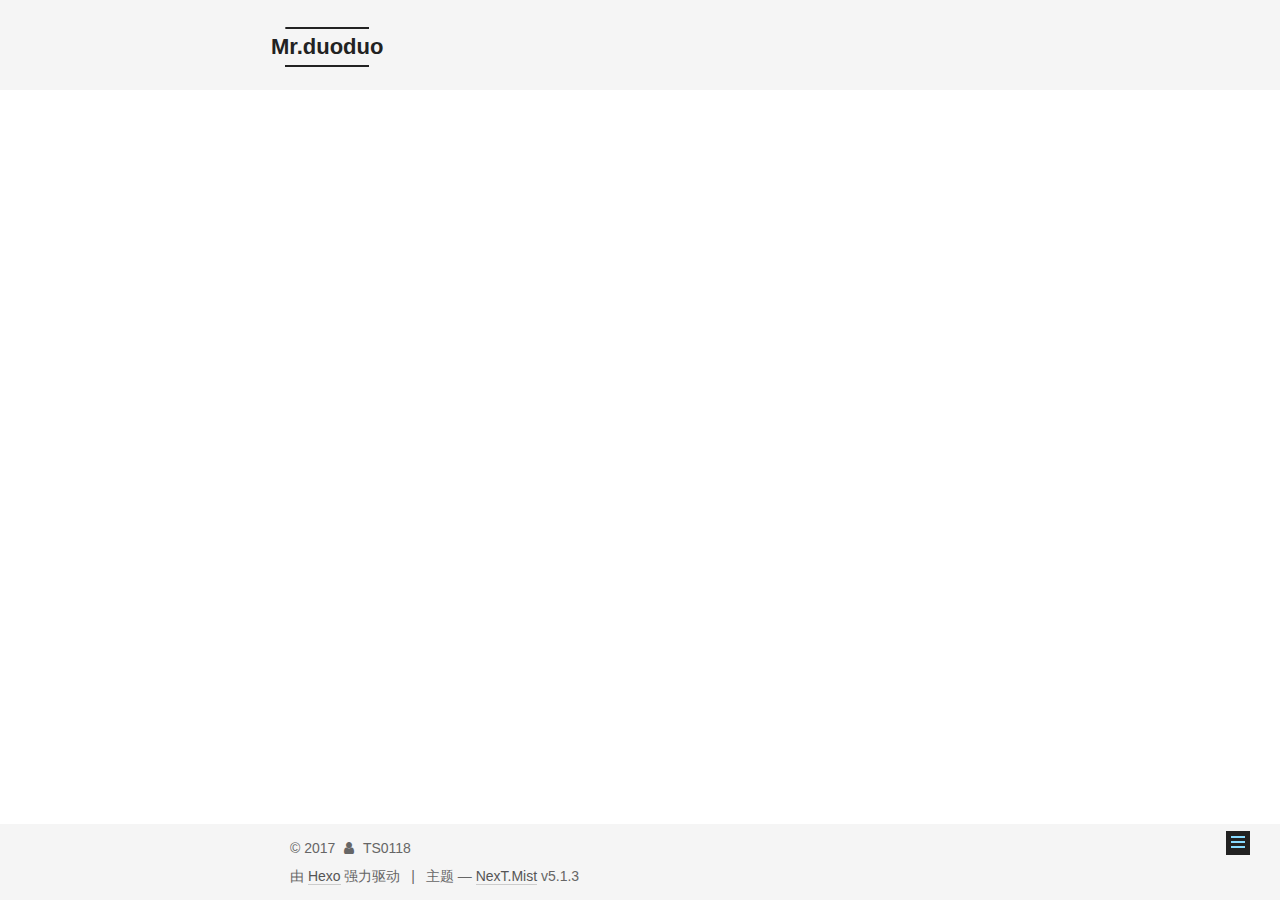
<file: tags/index.html>
<!DOCTYPE html>



  


<html class="theme-next mist use-motion" lang="zh-Hans">
<head>
  <meta charset="UTF-8"/>
<meta http-equiv="X-UA-Compatible" content="IE=edge" />
<meta name="viewport" content="width=device-width, initial-scale=1, maximum-scale=1"/>
<meta name="theme-color" content="#222">









<meta http-equiv="Cache-Control" content="no-transform" />
<meta http-equiv="Cache-Control" content="no-siteapp" />
















  
  
  <link href="/lib/fancybox/source/jquery.fancybox.css?v=2.1.5" rel="stylesheet" type="text/css" />







<link href="/lib/font-awesome/css/font-awesome.min.css?v=4.6.2" rel="stylesheet" type="text/css" />

<link href="/css/main.css?v=5.1.3" rel="stylesheet" type="text/css" />


  <link rel="apple-touch-icon" sizes="180x180" href="/images/apple-touch-icon-next.png?v=5.1.3">


  <link rel="icon" type="image/png" sizes="32x32" href="/images/favicon-32x32-next.png?v=5.1.3">


  <link rel="icon" type="image/png" sizes="16x16" href="/images/favicon-16x16-next.png?v=5.1.3">


  <link rel="mask-icon" href="/images/logo.svg?v=5.1.3" color="#222">





  <meta name="keywords" content="Hexo, NexT" />










<meta property="og:type" content="website">
<meta property="og:title" content="tags">
<meta property="og:url" content="www.mrddstore.com/tags/index.html">
<meta property="og:site_name" content="Mr.duoduo">
<meta property="og:locale" content="zh-Hans">
<meta property="og:updated_time" content="2017-10-19T13:48:53.000Z">
<meta name="twitter:card" content="summary">
<meta name="twitter:title" content="tags">



<script type="text/javascript" id="hexo.configurations">
  var NexT = window.NexT || {};
  var CONFIG = {
    root: '/',
    scheme: 'Mist',
    version: '5.1.3',
    sidebar: {"position":"left","display":"post","offset":12,"b2t":false,"scrollpercent":false,"onmobile":false},
    fancybox: true,
    tabs: true,
    motion: {"enable":true,"async":false,"transition":{"post_block":"fadeIn","post_header":"slideDownIn","post_body":"slideDownIn","coll_header":"slideLeftIn","sidebar":"slideUpIn"}},
    duoshuo: {
      userId: '0',
      author: '博主'
    },
    algolia: {
      applicationID: '',
      apiKey: '',
      indexName: '',
      hits: {"per_page":10},
      labels: {"input_placeholder":"Search for Posts","hits_empty":"We didn't find any results for the search: ${query}","hits_stats":"${hits} results found in ${time} ms"}
    }
  };
</script>



  <link rel="canonical" href="www.mrddstore.com/tags/"/>





  <title>tags | Mr.duoduo</title>
  





  <script type="text/javascript">
    var _hmt = _hmt || [];
    (function() {
      var hm = document.createElement("script");
      hm.src = "https://hm.baidu.com/hm.js?b5609c5bf1b0378c95a13f28bc61e78a";
      var s = document.getElementsByTagName("script")[0];
      s.parentNode.insertBefore(hm, s);
    })();
  </script>




</head>

<body itemscope itemtype="http://schema.org/WebPage" lang="zh-Hans">

  
  
    
  

  <div class="container sidebar-position-left page-post-detail">
    <div class="headband"></div>

    <header id="header" class="header" itemscope itemtype="http://schema.org/WPHeader">
      <div class="header-inner"><div class="site-brand-wrapper">
  <div class="site-meta ">
    

    <div class="custom-logo-site-title">
      <a href="/"  class="brand" rel="start">
        <span class="logo-line-before"><i></i></span>
        <span class="site-title">Mr.duoduo</span>
        <span class="logo-line-after"><i></i></span>
      </a>
    </div>
      
        <p class="site-subtitle"></p>
      
  </div>

  <div class="site-nav-toggle">
    <button>
      <span class="btn-bar"></span>
      <span class="btn-bar"></span>
      <span class="btn-bar"></span>
    </button>
  </div>
</div>

<nav class="site-nav">
  

  
    <ul id="menu" class="menu">
      
        
        <li class="menu-item menu-item-home">
          <a href="/" rel="section">
            
              <i class="menu-item-icon fa fa-fw fa-home"></i> <br />
            
            首页
          </a>
        </li>
      
        
        <li class="menu-item menu-item-about">
          <a href="/about/" rel="section">
            
              <i class="menu-item-icon fa fa-fw fa-user"></i> <br />
            
            关于
          </a>
        </li>
      
        
        <li class="menu-item menu-item-tags">
          <a href="/tags/" rel="section">
            
              <i class="menu-item-icon fa fa-fw fa-tags"></i> <br />
            
            标签
          </a>
        </li>
      
        
        <li class="menu-item menu-item-categories">
          <a href="/categories/" rel="section">
            
              <i class="menu-item-icon fa fa-fw fa-th"></i> <br />
            
            分类
          </a>
        </li>
      
        
        <li class="menu-item menu-item-archives">
          <a href="/archives/" rel="section">
            
              <i class="menu-item-icon fa fa-fw fa-archive"></i> <br />
            
            归档
          </a>
        </li>
      

      
    </ul>
  

  
</nav>



 </div>
    </header>

    <main id="main" class="main">
      <div class="main-inner">
        <div class="content-wrap">
          <div id="content" class="content">
            

  <div id="posts" class="posts-expand">
    
    
    
    <div class="post-block page">
      <header class="post-header">

	<h1 class="post-title" itemprop="name headline">tags</h1>



</header>

      
      
      
      <div class="post-body">
        
        
          <div class="tag-cloud">
            <div class="tag-cloud-title">
                目前共计 1 个标签
            </div>
            <div class="tag-cloud-tags">
              <a href="/tags/bat批处理/" style="font-size: 12px; color: #ccc">bat批处理</a>
            </div>
          </div>
        
      </div>
      
      
      
    </div>
    
    
    
  </div>


          </div>
          


          

  



        </div>
        
          
  
  <div class="sidebar-toggle">
    <div class="sidebar-toggle-line-wrap">
      <span class="sidebar-toggle-line sidebar-toggle-line-first"></span>
      <span class="sidebar-toggle-line sidebar-toggle-line-middle"></span>
      <span class="sidebar-toggle-line sidebar-toggle-line-last"></span>
    </div>
  </div>

  <aside id="sidebar" class="sidebar">
    
    <div class="sidebar-inner">

      

      

      <section class="site-overview-wrap sidebar-panel sidebar-panel-active">
        <div class="site-overview">
          <div class="site-author motion-element" itemprop="author" itemscope itemtype="http://schema.org/Person">
            
              <p class="site-author-name" itemprop="name">TS0118</p>
              <p class="site-description motion-element" itemprop="description"></p>
          </div>

          <nav class="site-state motion-element">

            
              <div class="site-state-item site-state-posts">
              
                <a href="/archives/">
              
                  <span class="site-state-item-count">2</span>
                  <span class="site-state-item-name">日志</span>
                </a>
              </div>
            

            

            
              
              
              <div class="site-state-item site-state-tags">
                <a href="/tags/index.html">
                  <span class="site-state-item-count">1</span>
                  <span class="site-state-item-name">标签</span>
                </a>
              </div>
            

          </nav>

          

          <div class="links-of-author motion-element">
            
          </div>

          
          

          
          

          

        </div>
      </section>

      

      

    </div>
  </aside>


        
      </div>
    </main>

    <footer id="footer" class="footer">
      <div class="footer-inner">
        <div class="copyright">&copy; <span itemprop="copyrightYear">2017</span>
  <span class="with-love">
    <i class="fa fa-user"></i>
  </span>
  <span class="author" itemprop="copyrightHolder">TS0118</span>

  
</div>


  <div class="powered-by">由 <a class="theme-link" target="_blank" href="https://hexo.io">Hexo</a> 强力驱动</div>



  <span class="post-meta-divider">|</span>



  <div class="theme-info">主题 &mdash; <a class="theme-link" target="_blank" href="https://github.com/iissnan/hexo-theme-next">NexT.Mist</a> v5.1.3</div>




        







        
      </div>
    </footer>

    
      <div class="back-to-top">
        <i class="fa fa-arrow-up"></i>
        
      </div>
    

    

  </div>

  

<script type="text/javascript">
  if (Object.prototype.toString.call(window.Promise) !== '[object Function]') {
    window.Promise = null;
  }
</script>









  












  
  
    <script type="text/javascript" src="/lib/jquery/index.js?v=2.1.3"></script>
  

  
  
    <script type="text/javascript" src="/lib/fastclick/lib/fastclick.min.js?v=1.0.6"></script>
  

  
  
    <script type="text/javascript" src="/lib/jquery_lazyload/jquery.lazyload.js?v=1.9.7"></script>
  

  
  
    <script type="text/javascript" src="/lib/velocity/velocity.min.js?v=1.2.1"></script>
  

  
  
    <script type="text/javascript" src="/lib/velocity/velocity.ui.min.js?v=1.2.1"></script>
  

  
  
    <script type="text/javascript" src="/lib/fancybox/source/jquery.fancybox.pack.js?v=2.1.5"></script>
  


  


  <script type="text/javascript" src="/js/src/utils.js?v=5.1.3"></script>

  <script type="text/javascript" src="/js/src/motion.js?v=5.1.3"></script>



  
  

  
  <script type="text/javascript" src="/js/src/scrollspy.js?v=5.1.3"></script>
<script type="text/javascript" src="/js/src/post-details.js?v=5.1.3"></script>



  


  <script type="text/javascript" src="/js/src/bootstrap.js?v=5.1.3"></script>



  


  




	





  





  












  





  

  

  
  

  

  

  

</body>
</html>
</file>
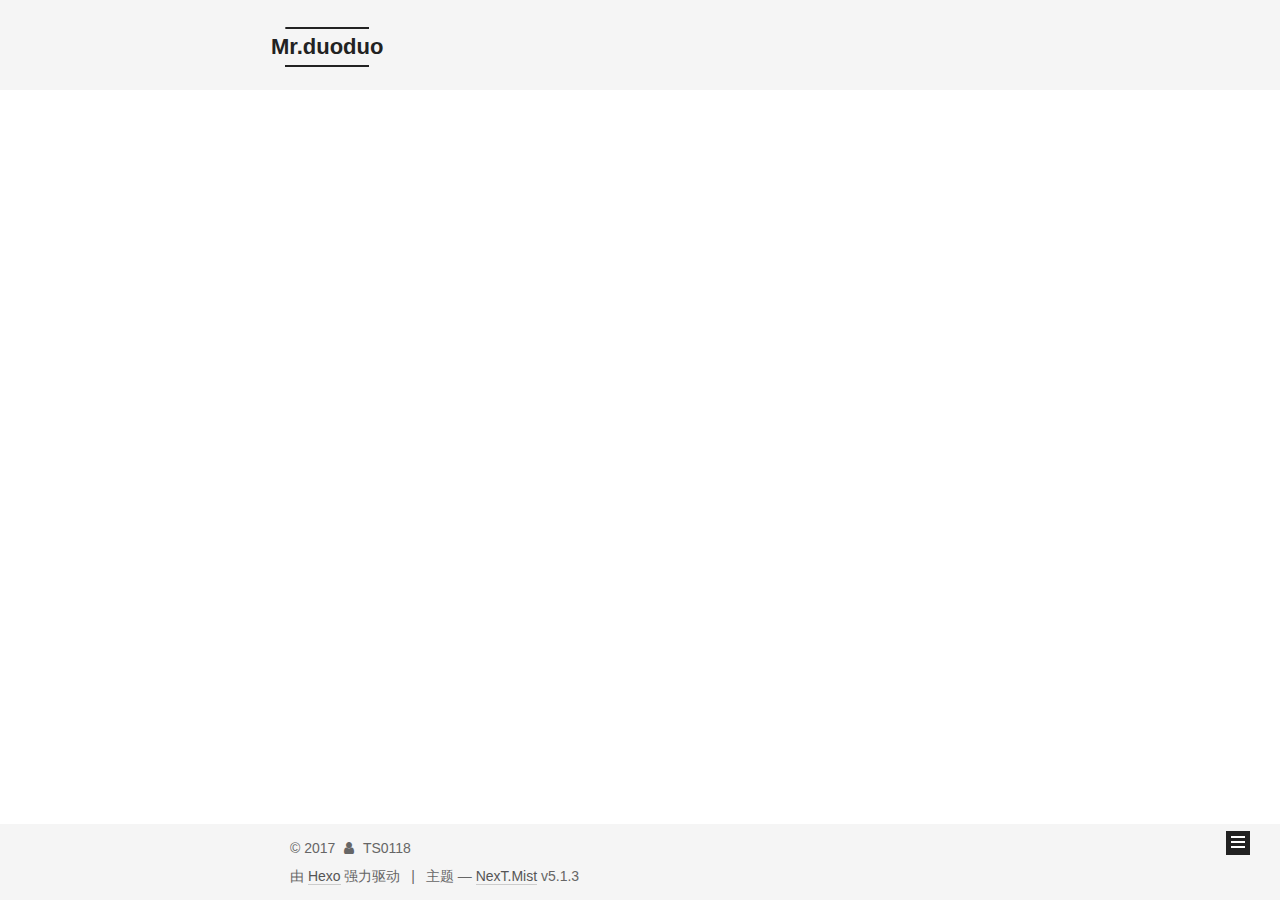
<file: archives/2017/index.html>
<!DOCTYPE html>



  


<html class="theme-next mist use-motion" lang="zh-Hans">
<head>
  <meta charset="UTF-8"/>
<meta http-equiv="X-UA-Compatible" content="IE=edge" />
<meta name="viewport" content="width=device-width, initial-scale=1, maximum-scale=1"/>
<meta name="theme-color" content="#222">









<meta http-equiv="Cache-Control" content="no-transform" />
<meta http-equiv="Cache-Control" content="no-siteapp" />
















  
  
  <link href="/lib/fancybox/source/jquery.fancybox.css?v=2.1.5" rel="stylesheet" type="text/css" />







<link href="/lib/font-awesome/css/font-awesome.min.css?v=4.6.2" rel="stylesheet" type="text/css" />

<link href="/css/main.css?v=5.1.3" rel="stylesheet" type="text/css" />


  <link rel="apple-touch-icon" sizes="180x180" href="/images/apple-touch-icon-next.png?v=5.1.3">


  <link rel="icon" type="image/png" sizes="32x32" href="/images/favicon-32x32-next.png?v=5.1.3">


  <link rel="icon" type="image/png" sizes="16x16" href="/images/favicon-16x16-next.png?v=5.1.3">


  <link rel="mask-icon" href="/images/logo.svg?v=5.1.3" color="#222">





  <meta name="keywords" content="Hexo, NexT" />










<meta property="og:type" content="website">
<meta property="og:title" content="Mr.duoduo">
<meta property="og:url" content="www.mrddstore.com/archives/2017/index.html">
<meta property="og:site_name" content="Mr.duoduo">
<meta property="og:locale" content="zh-Hans">
<meta name="twitter:card" content="summary">
<meta name="twitter:title" content="Mr.duoduo">



<script type="text/javascript" id="hexo.configurations">
  var NexT = window.NexT || {};
  var CONFIG = {
    root: '/',
    scheme: 'Mist',
    version: '5.1.3',
    sidebar: {"position":"left","display":"post","offset":12,"b2t":false,"scrollpercent":false,"onmobile":false},
    fancybox: true,
    tabs: true,
    motion: {"enable":true,"async":false,"transition":{"post_block":"fadeIn","post_header":"slideDownIn","post_body":"slideDownIn","coll_header":"slideLeftIn","sidebar":"slideUpIn"}},
    duoshuo: {
      userId: '0',
      author: '博主'
    },
    algolia: {
      applicationID: '',
      apiKey: '',
      indexName: '',
      hits: {"per_page":10},
      labels: {"input_placeholder":"Search for Posts","hits_empty":"We didn't find any results for the search: ${query}","hits_stats":"${hits} results found in ${time} ms"}
    }
  };
</script>



  <link rel="canonical" href="www.mrddstore.com/archives/2017/"/>





  <title>归档 | Mr.duoduo</title>
  





  <script type="text/javascript">
    var _hmt = _hmt || [];
    (function() {
      var hm = document.createElement("script");
      hm.src = "https://hm.baidu.com/hm.js?b5609c5bf1b0378c95a13f28bc61e78a";
      var s = document.getElementsByTagName("script")[0];
      s.parentNode.insertBefore(hm, s);
    })();
  </script>




</head>

<body itemscope itemtype="http://schema.org/WebPage" lang="zh-Hans">

  
  
    
  

  <div class="container sidebar-position-left page-archive">
    <div class="headband"></div>

    <header id="header" class="header" itemscope itemtype="http://schema.org/WPHeader">
      <div class="header-inner"><div class="site-brand-wrapper">
  <div class="site-meta ">
    

    <div class="custom-logo-site-title">
      <a href="/"  class="brand" rel="start">
        <span class="logo-line-before"><i></i></span>
        <span class="site-title">Mr.duoduo</span>
        <span class="logo-line-after"><i></i></span>
      </a>
    </div>
      
        <p class="site-subtitle"></p>
      
  </div>

  <div class="site-nav-toggle">
    <button>
      <span class="btn-bar"></span>
      <span class="btn-bar"></span>
      <span class="btn-bar"></span>
    </button>
  </div>
</div>

<nav class="site-nav">
  

  
    <ul id="menu" class="menu">
      
        
        <li class="menu-item menu-item-home">
          <a href="/" rel="section">
            
              <i class="menu-item-icon fa fa-fw fa-home"></i> <br />
            
            首页
          </a>
        </li>
      
        
        <li class="menu-item menu-item-about">
          <a href="/about/" rel="section">
            
              <i class="menu-item-icon fa fa-fw fa-user"></i> <br />
            
            关于
          </a>
        </li>
      
        
        <li class="menu-item menu-item-tags">
          <a href="/tags/" rel="section">
            
              <i class="menu-item-icon fa fa-fw fa-tags"></i> <br />
            
            标签
          </a>
        </li>
      
        
        <li class="menu-item menu-item-categories">
          <a href="/categories/" rel="section">
            
              <i class="menu-item-icon fa fa-fw fa-th"></i> <br />
            
            分类
          </a>
        </li>
      
        
        <li class="menu-item menu-item-archives">
          <a href="/archives/" rel="section">
            
              <i class="menu-item-icon fa fa-fw fa-archive"></i> <br />
            
            归档
          </a>
        </li>
      

      
    </ul>
  

  
</nav>



 </div>
    </header>

    <main id="main" class="main">
      <div class="main-inner">
        <div class="content-wrap">
          <div id="content" class="content">
            

  
  
  
  <div class="post-block archive">
    <div id="posts" class="posts-collapse">
      <span class="archive-move-on"></span>

      <span class="archive-page-counter">
        
        
        
          
        
        嗯..! 目前共计 2 篇日志。 继续努力。
      </span>

      

        
        
        

        
          
          <div class="collection-title">
            <h1 class="archive-year" id="archive-year-2017">2017</h1>
          </div>
        
        

        

  <article class="post post-type-normal" itemscope itemtype="http://schema.org/Article">
    <header class="post-header">

      <h2 class="post-title">
        
            <a class="post-title-link" href="/2017/10/19/bat批处理Clone-GitHub仓库/" itemprop="url">
              
                <span itemprop="name">bat批处理Clone GitHub仓库</span>
              
            </a>
        
      </h2>

      <div class="post-meta">
        <time class="post-time" itemprop="dateCreated"
              datetime="2017-10-19T23:08:17+08:00"
              content="2017-10-19" >
          10-19
        </time>
      </div>

    </header>
  </article>



      

        
        
        

        
        

        

  <article class="post post-type-normal" itemscope itemtype="http://schema.org/Article">
    <header class="post-header">

      <h2 class="post-title">
        
            <a class="post-title-link" href="/2017/10/19/hello-world/" itemprop="url">
              
                <span itemprop="name">Hello World</span>
              
            </a>
        
      </h2>

      <div class="post-meta">
        <time class="post-time" itemprop="dateCreated"
              datetime="2017-10-19T11:43:27+08:00"
              content="2017-10-19" >
          10-19
        </time>
      </div>

    </header>
  </article>



      

    </div>
  </div>
  
  
  

  



          </div>
          


          

        </div>
        
          
  
  <div class="sidebar-toggle">
    <div class="sidebar-toggle-line-wrap">
      <span class="sidebar-toggle-line sidebar-toggle-line-first"></span>
      <span class="sidebar-toggle-line sidebar-toggle-line-middle"></span>
      <span class="sidebar-toggle-line sidebar-toggle-line-last"></span>
    </div>
  </div>

  <aside id="sidebar" class="sidebar">
    
    <div class="sidebar-inner">

      

      

      <section class="site-overview-wrap sidebar-panel sidebar-panel-active">
        <div class="site-overview">
          <div class="site-author motion-element" itemprop="author" itemscope itemtype="http://schema.org/Person">
            
              <p class="site-author-name" itemprop="name">TS0118</p>
              <p class="site-description motion-element" itemprop="description"></p>
          </div>

          <nav class="site-state motion-element">

            
              <div class="site-state-item site-state-posts">
              
                <a href="/archives/">
              
                  <span class="site-state-item-count">2</span>
                  <span class="site-state-item-name">日志</span>
                </a>
              </div>
            

            

            
              
              
              <div class="site-state-item site-state-tags">
                <a href="/tags/index.html">
                  <span class="site-state-item-count">1</span>
                  <span class="site-state-item-name">标签</span>
                </a>
              </div>
            

          </nav>

          

          <div class="links-of-author motion-element">
            
          </div>

          
          

          
          

          

        </div>
      </section>

      

      

    </div>
  </aside>


        
      </div>
    </main>

    <footer id="footer" class="footer">
      <div class="footer-inner">
        <div class="copyright">&copy; <span itemprop="copyrightYear">2017</span>
  <span class="with-love">
    <i class="fa fa-user"></i>
  </span>
  <span class="author" itemprop="copyrightHolder">TS0118</span>

  
</div>


  <div class="powered-by">由 <a class="theme-link" target="_blank" href="https://hexo.io">Hexo</a> 强力驱动</div>



  <span class="post-meta-divider">|</span>



  <div class="theme-info">主题 &mdash; <a class="theme-link" target="_blank" href="https://github.com/iissnan/hexo-theme-next">NexT.Mist</a> v5.1.3</div>




        







        
      </div>
    </footer>

    
      <div class="back-to-top">
        <i class="fa fa-arrow-up"></i>
        
      </div>
    

    

  </div>

  

<script type="text/javascript">
  if (Object.prototype.toString.call(window.Promise) !== '[object Function]') {
    window.Promise = null;
  }
</script>









  












  
  
    <script type="text/javascript" src="/lib/jquery/index.js?v=2.1.3"></script>
  

  
  
    <script type="text/javascript" src="/lib/fastclick/lib/fastclick.min.js?v=1.0.6"></script>
  

  
  
    <script type="text/javascript" src="/lib/jquery_lazyload/jquery.lazyload.js?v=1.9.7"></script>
  

  
  
    <script type="text/javascript" src="/lib/velocity/velocity.min.js?v=1.2.1"></script>
  

  
  
    <script type="text/javascript" src="/lib/velocity/velocity.ui.min.js?v=1.2.1"></script>
  

  
  
    <script type="text/javascript" src="/lib/fancybox/source/jquery.fancybox.pack.js?v=2.1.5"></script>
  


  


  <script type="text/javascript" src="/js/src/utils.js?v=5.1.3"></script>

  <script type="text/javascript" src="/js/src/motion.js?v=5.1.3"></script>



  
  

  

  


  <script type="text/javascript" src="/js/src/bootstrap.js?v=5.1.3"></script>



  


  




	





  





  












  





  

  

  
  

  

  

  

</body>
</html>
</file>
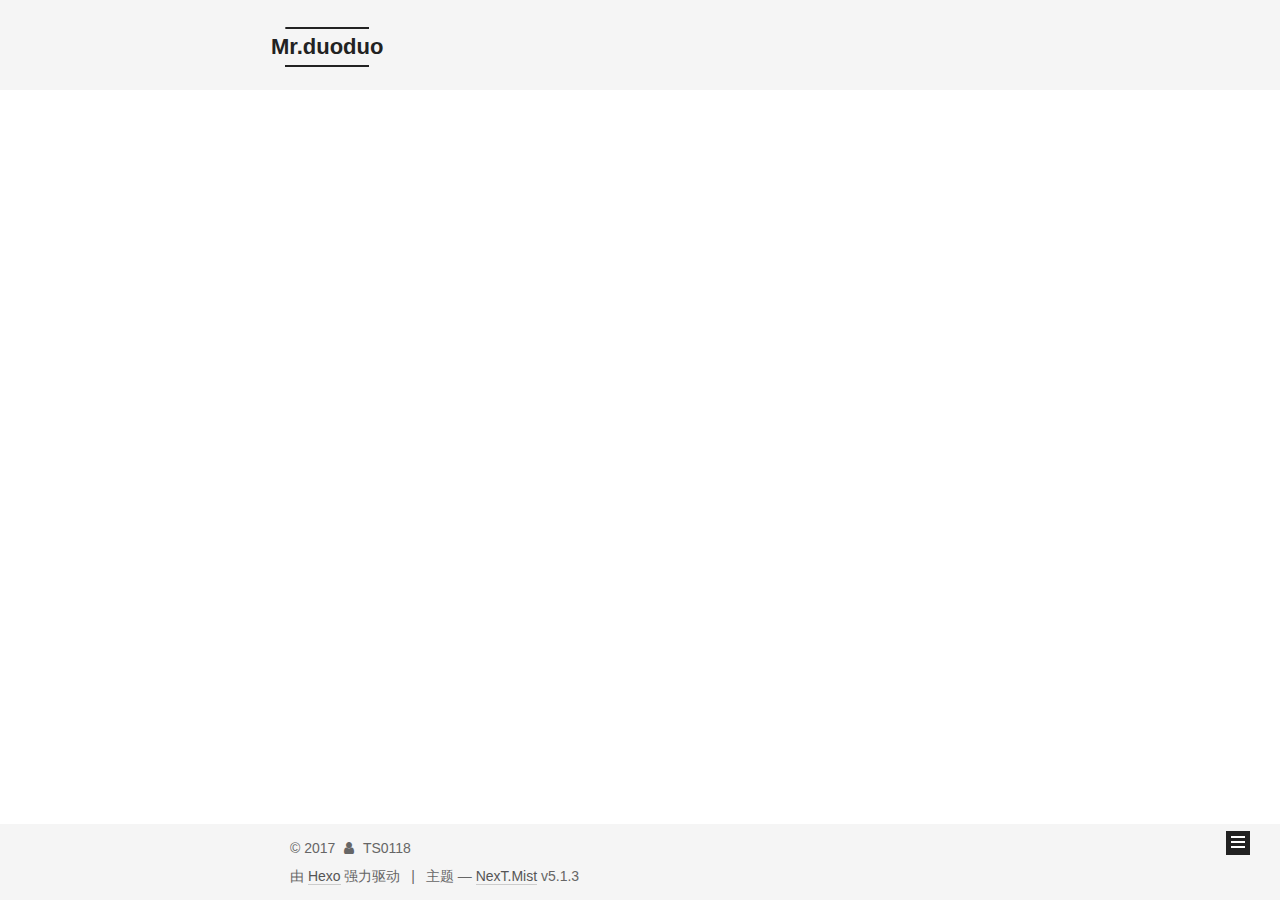
<file: tags/bat批处理/index.html>
<!DOCTYPE html>



  


<html class="theme-next mist use-motion" lang="zh-Hans">
<head>
  <meta charset="UTF-8"/>
<meta http-equiv="X-UA-Compatible" content="IE=edge" />
<meta name="viewport" content="width=device-width, initial-scale=1, maximum-scale=1"/>
<meta name="theme-color" content="#222">









<meta http-equiv="Cache-Control" content="no-transform" />
<meta http-equiv="Cache-Control" content="no-siteapp" />
















  
  
  <link href="/lib/fancybox/source/jquery.fancybox.css?v=2.1.5" rel="stylesheet" type="text/css" />







<link href="/lib/font-awesome/css/font-awesome.min.css?v=4.6.2" rel="stylesheet" type="text/css" />

<link href="/css/main.css?v=5.1.3" rel="stylesheet" type="text/css" />


  <link rel="apple-touch-icon" sizes="180x180" href="/images/apple-touch-icon-next.png?v=5.1.3">


  <link rel="icon" type="image/png" sizes="32x32" href="/images/favicon-32x32-next.png?v=5.1.3">


  <link rel="icon" type="image/png" sizes="16x16" href="/images/favicon-16x16-next.png?v=5.1.3">


  <link rel="mask-icon" href="/images/logo.svg?v=5.1.3" color="#222">





  <meta name="keywords" content="Hexo, NexT" />










<meta property="og:type" content="website">
<meta property="og:title" content="Mr.duoduo">
<meta property="og:url" content="www.mrddstore.com/tags/bat批处理/index.html">
<meta property="og:site_name" content="Mr.duoduo">
<meta property="og:locale" content="zh-Hans">
<meta name="twitter:card" content="summary">
<meta name="twitter:title" content="Mr.duoduo">



<script type="text/javascript" id="hexo.configurations">
  var NexT = window.NexT || {};
  var CONFIG = {
    root: '/',
    scheme: 'Mist',
    version: '5.1.3',
    sidebar: {"position":"left","display":"post","offset":12,"b2t":false,"scrollpercent":false,"onmobile":false},
    fancybox: true,
    tabs: true,
    motion: {"enable":true,"async":false,"transition":{"post_block":"fadeIn","post_header":"slideDownIn","post_body":"slideDownIn","coll_header":"slideLeftIn","sidebar":"slideUpIn"}},
    duoshuo: {
      userId: '0',
      author: '博主'
    },
    algolia: {
      applicationID: '',
      apiKey: '',
      indexName: '',
      hits: {"per_page":10},
      labels: {"input_placeholder":"Search for Posts","hits_empty":"We didn't find any results for the search: ${query}","hits_stats":"${hits} results found in ${time} ms"}
    }
  };
</script>



  <link rel="canonical" href="www.mrddstore.com/tags/bat批处理/"/>





  <title>标签: bat批处理 | Mr.duoduo</title>
  





  <script type="text/javascript">
    var _hmt = _hmt || [];
    (function() {
      var hm = document.createElement("script");
      hm.src = "https://hm.baidu.com/hm.js?b5609c5bf1b0378c95a13f28bc61e78a";
      var s = document.getElementsByTagName("script")[0];
      s.parentNode.insertBefore(hm, s);
    })();
  </script>




</head>

<body itemscope itemtype="http://schema.org/WebPage" lang="zh-Hans">

  
  
    
  

  <div class="container sidebar-position-left ">
    <div class="headband"></div>

    <header id="header" class="header" itemscope itemtype="http://schema.org/WPHeader">
      <div class="header-inner"><div class="site-brand-wrapper">
  <div class="site-meta ">
    

    <div class="custom-logo-site-title">
      <a href="/"  class="brand" rel="start">
        <span class="logo-line-before"><i></i></span>
        <span class="site-title">Mr.duoduo</span>
        <span class="logo-line-after"><i></i></span>
      </a>
    </div>
      
        <p class="site-subtitle"></p>
      
  </div>

  <div class="site-nav-toggle">
    <button>
      <span class="btn-bar"></span>
      <span class="btn-bar"></span>
      <span class="btn-bar"></span>
    </button>
  </div>
</div>

<nav class="site-nav">
  

  
    <ul id="menu" class="menu">
      
        
        <li class="menu-item menu-item-home">
          <a href="/" rel="section">
            
              <i class="menu-item-icon fa fa-fw fa-home"></i> <br />
            
            首页
          </a>
        </li>
      
        
        <li class="menu-item menu-item-about">
          <a href="/about/" rel="section">
            
              <i class="menu-item-icon fa fa-fw fa-user"></i> <br />
            
            关于
          </a>
        </li>
      
        
        <li class="menu-item menu-item-tags">
          <a href="/tags/" rel="section">
            
              <i class="menu-item-icon fa fa-fw fa-tags"></i> <br />
            
            标签
          </a>
        </li>
      
        
        <li class="menu-item menu-item-categories">
          <a href="/categories/" rel="section">
            
              <i class="menu-item-icon fa fa-fw fa-th"></i> <br />
            
            分类
          </a>
        </li>
      
        
        <li class="menu-item menu-item-archives">
          <a href="/archives/" rel="section">
            
              <i class="menu-item-icon fa fa-fw fa-archive"></i> <br />
            
            归档
          </a>
        </li>
      

      
    </ul>
  

  
</nav>



 </div>
    </header>

    <main id="main" class="main">
      <div class="main-inner">
        <div class="content-wrap">
          <div id="content" class="content">
            

  
  
  
  <div class="post-block tag">

    <div id="posts" class="posts-collapse">
      <div class="collection-title">
        <h1>bat批处理<small>标签</small>
        </h1>
      </div>

      
        

  <article class="post post-type-normal" itemscope itemtype="http://schema.org/Article">
    <header class="post-header">

      <h2 class="post-title">
        
            <a class="post-title-link" href="/2017/10/19/bat批处理Clone-GitHub仓库/" itemprop="url">
              
                <span itemprop="name">bat批处理Clone GitHub仓库</span>
              
            </a>
        
      </h2>

      <div class="post-meta">
        <time class="post-time" itemprop="dateCreated"
              datetime="2017-10-19T23:08:17+08:00"
              content="2017-10-19" >
          10-19
        </time>
      </div>

    </header>
  </article>


      
    </div>

  </div>
  
  
  

  


          </div>
          


          

        </div>
        
          
  
  <div class="sidebar-toggle">
    <div class="sidebar-toggle-line-wrap">
      <span class="sidebar-toggle-line sidebar-toggle-line-first"></span>
      <span class="sidebar-toggle-line sidebar-toggle-line-middle"></span>
      <span class="sidebar-toggle-line sidebar-toggle-line-last"></span>
    </div>
  </div>

  <aside id="sidebar" class="sidebar">
    
    <div class="sidebar-inner">

      

      

      <section class="site-overview-wrap sidebar-panel sidebar-panel-active">
        <div class="site-overview">
          <div class="site-author motion-element" itemprop="author" itemscope itemtype="http://schema.org/Person">
            
              <p class="site-author-name" itemprop="name">TS0118</p>
              <p class="site-description motion-element" itemprop="description"></p>
          </div>

          <nav class="site-state motion-element">

            
              <div class="site-state-item site-state-posts">
              
                <a href="/archives/">
              
                  <span class="site-state-item-count">2</span>
                  <span class="site-state-item-name">日志</span>
                </a>
              </div>
            

            

            
              
              
              <div class="site-state-item site-state-tags">
                <a href="/tags/index.html">
                  <span class="site-state-item-count">1</span>
                  <span class="site-state-item-name">标签</span>
                </a>
              </div>
            

          </nav>

          

          <div class="links-of-author motion-element">
            
          </div>

          
          

          
          

          

        </div>
      </section>

      

      

    </div>
  </aside>


        
      </div>
    </main>

    <footer id="footer" class="footer">
      <div class="footer-inner">
        <div class="copyright">&copy; <span itemprop="copyrightYear">2017</span>
  <span class="with-love">
    <i class="fa fa-user"></i>
  </span>
  <span class="author" itemprop="copyrightHolder">TS0118</span>

  
</div>


  <div class="powered-by">由 <a class="theme-link" target="_blank" href="https://hexo.io">Hexo</a> 强力驱动</div>



  <span class="post-meta-divider">|</span>



  <div class="theme-info">主题 &mdash; <a class="theme-link" target="_blank" href="https://github.com/iissnan/hexo-theme-next">NexT.Mist</a> v5.1.3</div>




        







        
      </div>
    </footer>

    
      <div class="back-to-top">
        <i class="fa fa-arrow-up"></i>
        
      </div>
    

    

  </div>

  

<script type="text/javascript">
  if (Object.prototype.toString.call(window.Promise) !== '[object Function]') {
    window.Promise = null;
  }
</script>









  












  
  
    <script type="text/javascript" src="/lib/jquery/index.js?v=2.1.3"></script>
  

  
  
    <script type="text/javascript" src="/lib/fastclick/lib/fastclick.min.js?v=1.0.6"></script>
  

  
  
    <script type="text/javascript" src="/lib/jquery_lazyload/jquery.lazyload.js?v=1.9.7"></script>
  

  
  
    <script type="text/javascript" src="/lib/velocity/velocity.min.js?v=1.2.1"></script>
  

  
  
    <script type="text/javascript" src="/lib/velocity/velocity.ui.min.js?v=1.2.1"></script>
  

  
  
    <script type="text/javascript" src="/lib/fancybox/source/jquery.fancybox.pack.js?v=2.1.5"></script>
  


  


  <script type="text/javascript" src="/js/src/utils.js?v=5.1.3"></script>

  <script type="text/javascript" src="/js/src/motion.js?v=5.1.3"></script>



  
  

  

  


  <script type="text/javascript" src="/js/src/bootstrap.js?v=5.1.3"></script>



  


  




	





  





  












  





  

  

  
  

  

  

  

</body>
</html>
</file>
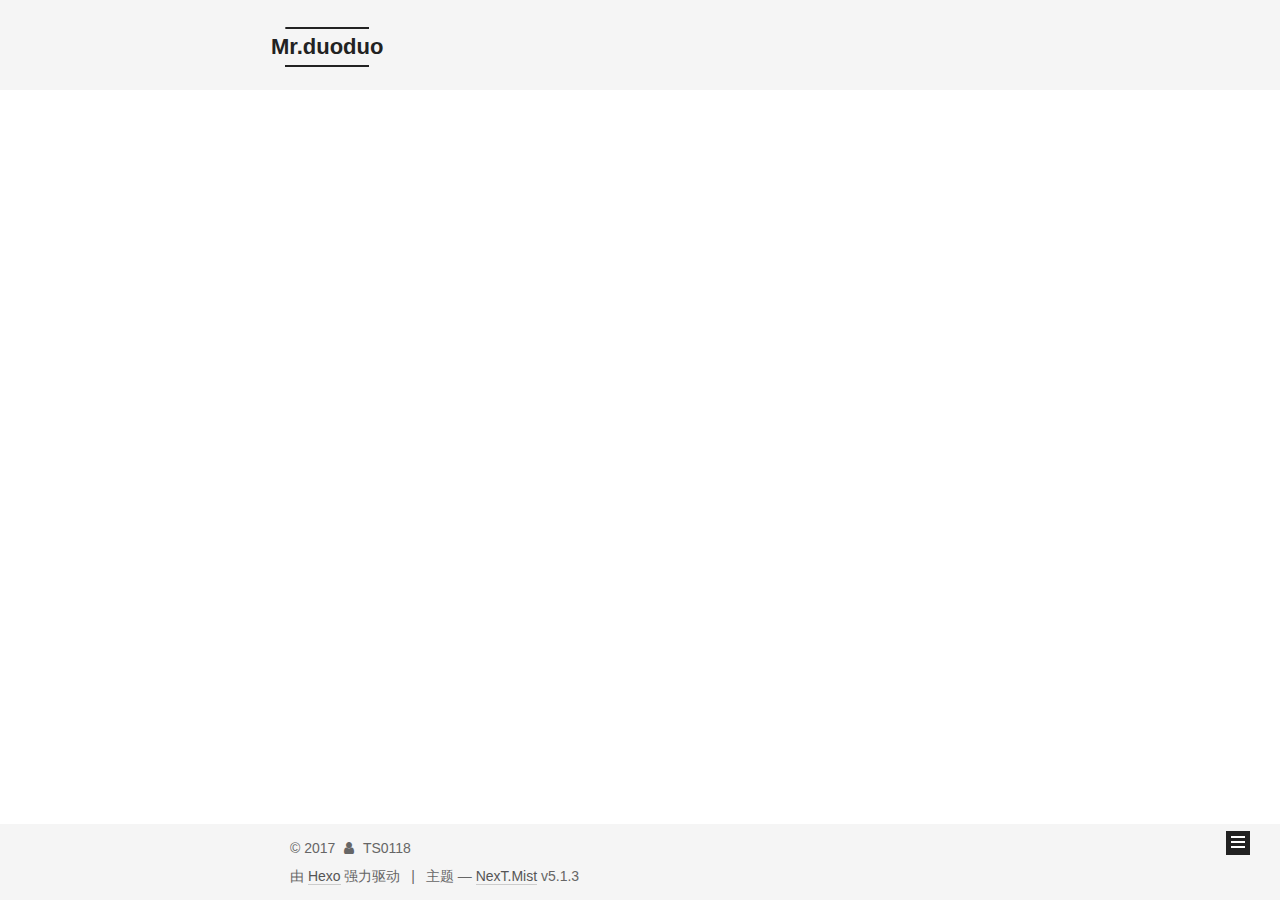
<file: archives/2017/10/index.html>
<!DOCTYPE html>



  


<html class="theme-next mist use-motion" lang="zh-Hans">
<head>
  <meta charset="UTF-8"/>
<meta http-equiv="X-UA-Compatible" content="IE=edge" />
<meta name="viewport" content="width=device-width, initial-scale=1, maximum-scale=1"/>
<meta name="theme-color" content="#222">









<meta http-equiv="Cache-Control" content="no-transform" />
<meta http-equiv="Cache-Control" content="no-siteapp" />
















  
  
  <link href="/lib/fancybox/source/jquery.fancybox.css?v=2.1.5" rel="stylesheet" type="text/css" />







<link href="/lib/font-awesome/css/font-awesome.min.css?v=4.6.2" rel="stylesheet" type="text/css" />

<link href="/css/main.css?v=5.1.3" rel="stylesheet" type="text/css" />


  <link rel="apple-touch-icon" sizes="180x180" href="/images/apple-touch-icon-next.png?v=5.1.3">


  <link rel="icon" type="image/png" sizes="32x32" href="/images/favicon-32x32-next.png?v=5.1.3">


  <link rel="icon" type="image/png" sizes="16x16" href="/images/favicon-16x16-next.png?v=5.1.3">


  <link rel="mask-icon" href="/images/logo.svg?v=5.1.3" color="#222">





  <meta name="keywords" content="Hexo, NexT" />










<meta property="og:type" content="website">
<meta property="og:title" content="Mr.duoduo">
<meta property="og:url" content="www.mrddstore.com/archives/2017/10/index.html">
<meta property="og:site_name" content="Mr.duoduo">
<meta property="og:locale" content="zh-Hans">
<meta name="twitter:card" content="summary">
<meta name="twitter:title" content="Mr.duoduo">



<script type="text/javascript" id="hexo.configurations">
  var NexT = window.NexT || {};
  var CONFIG = {
    root: '/',
    scheme: 'Mist',
    version: '5.1.3',
    sidebar: {"position":"left","display":"post","offset":12,"b2t":false,"scrollpercent":false,"onmobile":false},
    fancybox: true,
    tabs: true,
    motion: {"enable":true,"async":false,"transition":{"post_block":"fadeIn","post_header":"slideDownIn","post_body":"slideDownIn","coll_header":"slideLeftIn","sidebar":"slideUpIn"}},
    duoshuo: {
      userId: '0',
      author: '博主'
    },
    algolia: {
      applicationID: '',
      apiKey: '',
      indexName: '',
      hits: {"per_page":10},
      labels: {"input_placeholder":"Search for Posts","hits_empty":"We didn't find any results for the search: ${query}","hits_stats":"${hits} results found in ${time} ms"}
    }
  };
</script>



  <link rel="canonical" href="www.mrddstore.com/archives/2017/10/"/>





  <title>归档 | Mr.duoduo</title>
  





  <script type="text/javascript">
    var _hmt = _hmt || [];
    (function() {
      var hm = document.createElement("script");
      hm.src = "https://hm.baidu.com/hm.js?b5609c5bf1b0378c95a13f28bc61e78a";
      var s = document.getElementsByTagName("script")[0];
      s.parentNode.insertBefore(hm, s);
    })();
  </script>




</head>

<body itemscope itemtype="http://schema.org/WebPage" lang="zh-Hans">

  
  
    
  

  <div class="container sidebar-position-left page-archive">
    <div class="headband"></div>

    <header id="header" class="header" itemscope itemtype="http://schema.org/WPHeader">
      <div class="header-inner"><div class="site-brand-wrapper">
  <div class="site-meta ">
    

    <div class="custom-logo-site-title">
      <a href="/"  class="brand" rel="start">
        <span class="logo-line-before"><i></i></span>
        <span class="site-title">Mr.duoduo</span>
        <span class="logo-line-after"><i></i></span>
      </a>
    </div>
      
        <p class="site-subtitle"></p>
      
  </div>

  <div class="site-nav-toggle">
    <button>
      <span class="btn-bar"></span>
      <span class="btn-bar"></span>
      <span class="btn-bar"></span>
    </button>
  </div>
</div>

<nav class="site-nav">
  

  
    <ul id="menu" class="menu">
      
        
        <li class="menu-item menu-item-home">
          <a href="/" rel="section">
            
              <i class="menu-item-icon fa fa-fw fa-home"></i> <br />
            
            首页
          </a>
        </li>
      
        
        <li class="menu-item menu-item-about">
          <a href="/about/" rel="section">
            
              <i class="menu-item-icon fa fa-fw fa-user"></i> <br />
            
            关于
          </a>
        </li>
      
        
        <li class="menu-item menu-item-tags">
          <a href="/tags/" rel="section">
            
              <i class="menu-item-icon fa fa-fw fa-tags"></i> <br />
            
            标签
          </a>
        </li>
      
        
        <li class="menu-item menu-item-categories">
          <a href="/categories/" rel="section">
            
              <i class="menu-item-icon fa fa-fw fa-th"></i> <br />
            
            分类
          </a>
        </li>
      
        
        <li class="menu-item menu-item-archives">
          <a href="/archives/" rel="section">
            
              <i class="menu-item-icon fa fa-fw fa-archive"></i> <br />
            
            归档
          </a>
        </li>
      

      
    </ul>
  

  
</nav>



 </div>
    </header>

    <main id="main" class="main">
      <div class="main-inner">
        <div class="content-wrap">
          <div id="content" class="content">
            

  
  
  
  <div class="post-block archive">
    <div id="posts" class="posts-collapse">
      <span class="archive-move-on"></span>

      <span class="archive-page-counter">
        
        
        
          
        
        嗯..! 目前共计 2 篇日志。 继续努力。
      </span>

      

        
        
        

        
          
          <div class="collection-title">
            <h1 class="archive-year" id="archive-year-2017">2017</h1>
          </div>
        
        

        

  <article class="post post-type-normal" itemscope itemtype="http://schema.org/Article">
    <header class="post-header">

      <h2 class="post-title">
        
            <a class="post-title-link" href="/2017/10/19/bat批处理Clone-GitHub仓库/" itemprop="url">
              
                <span itemprop="name">bat批处理Clone GitHub仓库</span>
              
            </a>
        
      </h2>

      <div class="post-meta">
        <time class="post-time" itemprop="dateCreated"
              datetime="2017-10-19T23:08:17+08:00"
              content="2017-10-19" >
          10-19
        </time>
      </div>

    </header>
  </article>



      

        
        
        

        
        

        

  <article class="post post-type-normal" itemscope itemtype="http://schema.org/Article">
    <header class="post-header">

      <h2 class="post-title">
        
            <a class="post-title-link" href="/2017/10/19/hello-world/" itemprop="url">
              
                <span itemprop="name">Hello World</span>
              
            </a>
        
      </h2>

      <div class="post-meta">
        <time class="post-time" itemprop="dateCreated"
              datetime="2017-10-19T11:43:27+08:00"
              content="2017-10-19" >
          10-19
        </time>
      </div>

    </header>
  </article>



      

    </div>
  </div>
  
  
  

  



          </div>
          


          

        </div>
        
          
  
  <div class="sidebar-toggle">
    <div class="sidebar-toggle-line-wrap">
      <span class="sidebar-toggle-line sidebar-toggle-line-first"></span>
      <span class="sidebar-toggle-line sidebar-toggle-line-middle"></span>
      <span class="sidebar-toggle-line sidebar-toggle-line-last"></span>
    </div>
  </div>

  <aside id="sidebar" class="sidebar">
    
    <div class="sidebar-inner">

      

      

      <section class="site-overview-wrap sidebar-panel sidebar-panel-active">
        <div class="site-overview">
          <div class="site-author motion-element" itemprop="author" itemscope itemtype="http://schema.org/Person">
            
              <p class="site-author-name" itemprop="name">TS0118</p>
              <p class="site-description motion-element" itemprop="description"></p>
          </div>

          <nav class="site-state motion-element">

            
              <div class="site-state-item site-state-posts">
              
                <a href="/archives/">
              
                  <span class="site-state-item-count">2</span>
                  <span class="site-state-item-name">日志</span>
                </a>
              </div>
            

            

            
              
              
              <div class="site-state-item site-state-tags">
                <a href="/tags/index.html">
                  <span class="site-state-item-count">1</span>
                  <span class="site-state-item-name">标签</span>
                </a>
              </div>
            

          </nav>

          

          <div class="links-of-author motion-element">
            
          </div>

          
          

          
          

          

        </div>
      </section>

      

      

    </div>
  </aside>


        
      </div>
    </main>

    <footer id="footer" class="footer">
      <div class="footer-inner">
        <div class="copyright">&copy; <span itemprop="copyrightYear">2017</span>
  <span class="with-love">
    <i class="fa fa-user"></i>
  </span>
  <span class="author" itemprop="copyrightHolder">TS0118</span>

  
</div>


  <div class="powered-by">由 <a class="theme-link" target="_blank" href="https://hexo.io">Hexo</a> 强力驱动</div>



  <span class="post-meta-divider">|</span>



  <div class="theme-info">主题 &mdash; <a class="theme-link" target="_blank" href="https://github.com/iissnan/hexo-theme-next">NexT.Mist</a> v5.1.3</div>




        







        
      </div>
    </footer>

    
      <div class="back-to-top">
        <i class="fa fa-arrow-up"></i>
        
      </div>
    

    

  </div>

  

<script type="text/javascript">
  if (Object.prototype.toString.call(window.Promise) !== '[object Function]') {
    window.Promise = null;
  }
</script>









  












  
  
    <script type="text/javascript" src="/lib/jquery/index.js?v=2.1.3"></script>
  

  
  
    <script type="text/javascript" src="/lib/fastclick/lib/fastclick.min.js?v=1.0.6"></script>
  

  
  
    <script type="text/javascript" src="/lib/jquery_lazyload/jquery.lazyload.js?v=1.9.7"></script>
  

  
  
    <script type="text/javascript" src="/lib/velocity/velocity.min.js?v=1.2.1"></script>
  

  
  
    <script type="text/javascript" src="/lib/velocity/velocity.ui.min.js?v=1.2.1"></script>
  

  
  
    <script type="text/javascript" src="/lib/fancybox/source/jquery.fancybox.pack.js?v=2.1.5"></script>
  


  


  <script type="text/javascript" src="/js/src/utils.js?v=5.1.3"></script>

  <script type="text/javascript" src="/js/src/motion.js?v=5.1.3"></script>



  
  

  

  


  <script type="text/javascript" src="/js/src/bootstrap.js?v=5.1.3"></script>



  


  




	





  





  












  





  

  

  
  

  

  

  

</body>
</html>
</file>
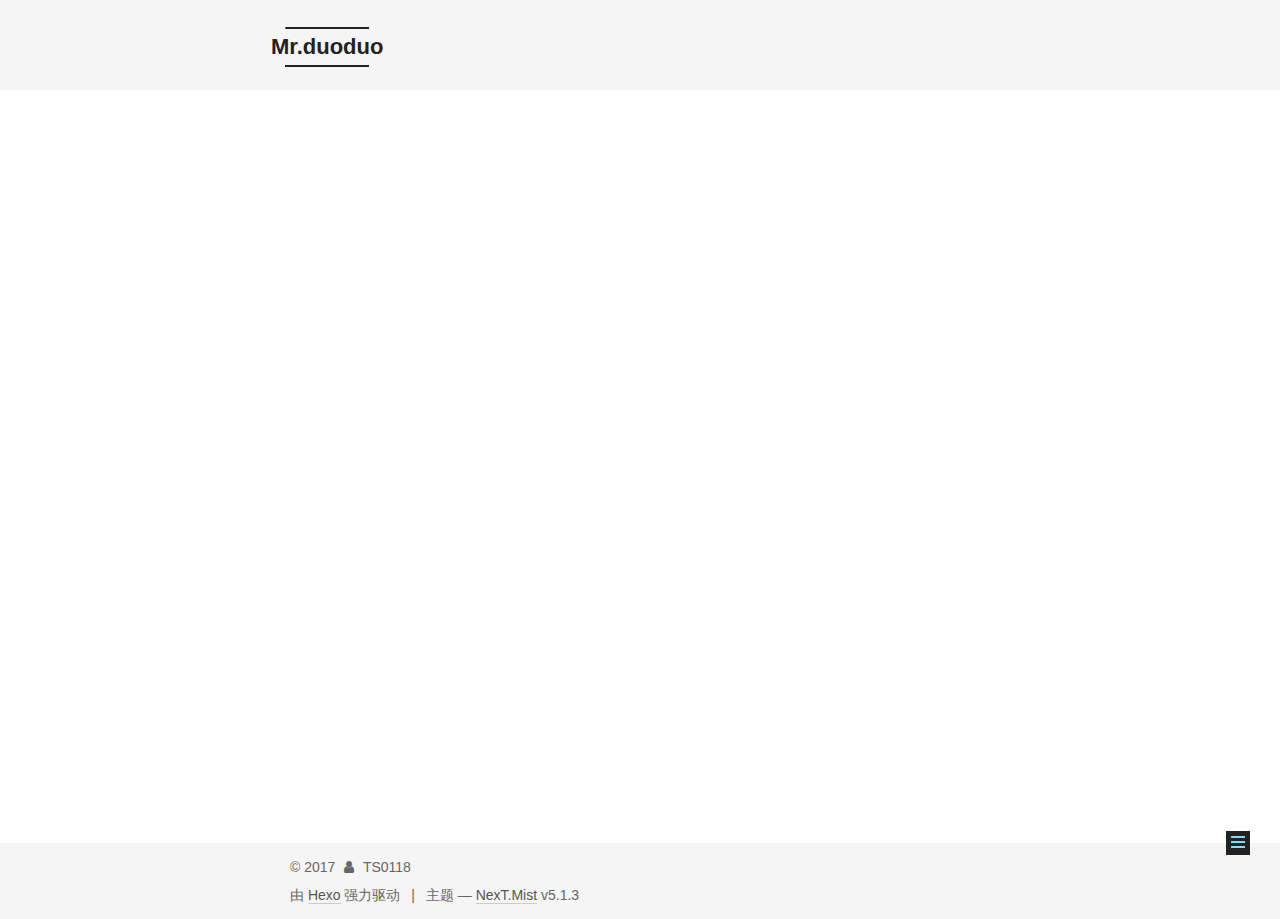
<file: 2017/10/19/bat批处理Clone-GitHub仓库/index.html>
<!DOCTYPE html>



  


<html class="theme-next mist use-motion" lang="zh-Hans">
<head>
  <meta charset="UTF-8"/>
<meta http-equiv="X-UA-Compatible" content="IE=edge" />
<meta name="viewport" content="width=device-width, initial-scale=1, maximum-scale=1"/>
<meta name="theme-color" content="#222">









<meta http-equiv="Cache-Control" content="no-transform" />
<meta http-equiv="Cache-Control" content="no-siteapp" />
















  
  
  <link href="/lib/fancybox/source/jquery.fancybox.css?v=2.1.5" rel="stylesheet" type="text/css" />







<link href="/lib/font-awesome/css/font-awesome.min.css?v=4.6.2" rel="stylesheet" type="text/css" />

<link href="/css/main.css?v=5.1.3" rel="stylesheet" type="text/css" />


  <link rel="apple-touch-icon" sizes="180x180" href="/images/apple-touch-icon-next.png?v=5.1.3">


  <link rel="icon" type="image/png" sizes="32x32" href="/images/favicon-32x32-next.png?v=5.1.3">


  <link rel="icon" type="image/png" sizes="16x16" href="/images/favicon-16x16-next.png?v=5.1.3">


  <link rel="mask-icon" href="/images/logo.svg?v=5.1.3" color="#222">





  <meta name="keywords" content="bat批处理," />










<meta name="description" content="利用bat批处理文件，快速方便的从git库中Clone文件 123456789这是代码@echo offecho &amp;apos;下载时间较长，回车开始&amp;apos;echo start git clonepausefor /f %%i in (list.txt) do git clone https://github.com/ThinkGeo/%%iecho &amp;apos;git clone finis">
<meta name="keywords" content="bat批处理">
<meta property="og:type" content="article">
<meta property="og:title" content="bat批处理Clone GitHub仓库">
<meta property="og:url" content="www.mrddstore.com/2017/10/19/bat批处理Clone-GitHub仓库/index.html">
<meta property="og:site_name" content="Mr.duoduo">
<meta property="og:description" content="利用bat批处理文件，快速方便的从git库中Clone文件 123456789这是代码@echo offecho &amp;apos;下载时间较长，回车开始&amp;apos;echo start git clonepausefor /f %%i in (list.txt) do git clone https://github.com/ThinkGeo/%%iecho &amp;apos;git clone finis">
<meta property="og:locale" content="zh-Hans">
<meta property="og:updated_time" content="2017-10-19T15:17:54.000Z">
<meta name="twitter:card" content="summary">
<meta name="twitter:title" content="bat批处理Clone GitHub仓库">
<meta name="twitter:description" content="利用bat批处理文件，快速方便的从git库中Clone文件 123456789这是代码@echo offecho &amp;apos;下载时间较长，回车开始&amp;apos;echo start git clonepausefor /f %%i in (list.txt) do git clone https://github.com/ThinkGeo/%%iecho &amp;apos;git clone finis">



<script type="text/javascript" id="hexo.configurations">
  var NexT = window.NexT || {};
  var CONFIG = {
    root: '/',
    scheme: 'Mist',
    version: '5.1.3',
    sidebar: {"position":"left","display":"post","offset":12,"b2t":false,"scrollpercent":false,"onmobile":false},
    fancybox: true,
    tabs: true,
    motion: {"enable":true,"async":false,"transition":{"post_block":"fadeIn","post_header":"slideDownIn","post_body":"slideDownIn","coll_header":"slideLeftIn","sidebar":"slideUpIn"}},
    duoshuo: {
      userId: '0',
      author: '博主'
    },
    algolia: {
      applicationID: '',
      apiKey: '',
      indexName: '',
      hits: {"per_page":10},
      labels: {"input_placeholder":"Search for Posts","hits_empty":"We didn't find any results for the search: ${query}","hits_stats":"${hits} results found in ${time} ms"}
    }
  };
</script>



  <link rel="canonical" href="www.mrddstore.com/2017/10/19/bat批处理Clone-GitHub仓库/"/>





  <title>bat批处理Clone GitHub仓库 | Mr.duoduo</title>
  





  <script type="text/javascript">
    var _hmt = _hmt || [];
    (function() {
      var hm = document.createElement("script");
      hm.src = "https://hm.baidu.com/hm.js?b5609c5bf1b0378c95a13f28bc61e78a";
      var s = document.getElementsByTagName("script")[0];
      s.parentNode.insertBefore(hm, s);
    })();
  </script>




</head>

<body itemscope itemtype="http://schema.org/WebPage" lang="zh-Hans">

  
  
    
  

  <div class="container sidebar-position-left page-post-detail">
    <div class="headband"></div>

    <header id="header" class="header" itemscope itemtype="http://schema.org/WPHeader">
      <div class="header-inner"><div class="site-brand-wrapper">
  <div class="site-meta ">
    

    <div class="custom-logo-site-title">
      <a href="/"  class="brand" rel="start">
        <span class="logo-line-before"><i></i></span>
        <span class="site-title">Mr.duoduo</span>
        <span class="logo-line-after"><i></i></span>
      </a>
    </div>
      
        <p class="site-subtitle"></p>
      
  </div>

  <div class="site-nav-toggle">
    <button>
      <span class="btn-bar"></span>
      <span class="btn-bar"></span>
      <span class="btn-bar"></span>
    </button>
  </div>
</div>

<nav class="site-nav">
  

  
    <ul id="menu" class="menu">
      
        
        <li class="menu-item menu-item-home">
          <a href="/" rel="section">
            
              <i class="menu-item-icon fa fa-fw fa-home"></i> <br />
            
            首页
          </a>
        </li>
      
        
        <li class="menu-item menu-item-about">
          <a href="/about/" rel="section">
            
              <i class="menu-item-icon fa fa-fw fa-user"></i> <br />
            
            关于
          </a>
        </li>
      
        
        <li class="menu-item menu-item-tags">
          <a href="/tags/" rel="section">
            
              <i class="menu-item-icon fa fa-fw fa-tags"></i> <br />
            
            标签
          </a>
        </li>
      
        
        <li class="menu-item menu-item-categories">
          <a href="/categories/" rel="section">
            
              <i class="menu-item-icon fa fa-fw fa-th"></i> <br />
            
            分类
          </a>
        </li>
      
        
        <li class="menu-item menu-item-archives">
          <a href="/archives/" rel="section">
            
              <i class="menu-item-icon fa fa-fw fa-archive"></i> <br />
            
            归档
          </a>
        </li>
      

      
    </ul>
  

  
</nav>



 </div>
    </header>

    <main id="main" class="main">
      <div class="main-inner">
        <div class="content-wrap">
          <div id="content" class="content">
            

  <div id="posts" class="posts-expand">
    

  

  
  
  

  <article class="post post-type-normal" itemscope itemtype="http://schema.org/Article">
  
  
  
  <div class="post-block">
    <link itemprop="mainEntityOfPage" href="www.mrddstore.com/2017/10/19/bat批处理Clone-GitHub仓库/">

    <span hidden itemprop="author" itemscope itemtype="http://schema.org/Person">
      <meta itemprop="name" content="TS0118">
      <meta itemprop="description" content="">
      <meta itemprop="image" content="/images/avatar.gif">
    </span>

    <span hidden itemprop="publisher" itemscope itemtype="http://schema.org/Organization">
      <meta itemprop="name" content="Mr.duoduo">
    </span>

    
      <header class="post-header">

        
        
          <h1 class="post-title" itemprop="name headline">bat批处理Clone GitHub仓库</h1>
        

        <div class="post-meta">
          <span class="post-time">
            
              <span class="post-meta-item-icon">
                <i class="fa fa-calendar-o"></i>
              </span>
              
                <span class="post-meta-item-text">发表于</span>
              
              <time title="创建于" itemprop="dateCreated datePublished" datetime="2017-10-19T23:08:17+08:00">
                2017-10-19
              </time>
            

            

            
          </span>

          

          
            
          

          
          

          

          

          

        </div>
      </header>
    

    
    
    
    <div class="post-body" itemprop="articleBody">

      
      

      
        <p>利用bat批处理文件，快速方便的从git库中Clone文件</p>
<figure class="highlight plain"><table><tr><td class="gutter"><pre><div class="line">1</div><div class="line">2</div><div class="line">3</div><div class="line">4</div><div class="line">5</div><div class="line">6</div><div class="line">7</div><div class="line">8</div><div class="line">9</div></pre></td><td class="code"><pre><div class="line">这是代码</div><div class="line">@echo off</div><div class="line"></div><div class="line">echo &apos;下载时间较长，回车开始&apos;</div><div class="line">echo start git clone</div><div class="line">pause</div><div class="line">for /f %%i in (list.txt) do git clone https://github.com/ThinkGeo/%%i</div><div class="line">echo &apos;git clone finish!&apos;</div><div class="line">pause</div></pre></td></tr></table></figure>
<p>在bat文件的根目录中同时存在一个txt文档存放仓库名，一个仓库名占一行</p>

      
    </div>
    
    
    

    

    

    

    <footer class="post-footer">
      
        <div class="post-tags">
          
            <a href="/tags/bat批处理/" rel="tag"># bat批处理</a>
          
        </div>
      

      
      
      

      
        <div class="post-nav">
          <div class="post-nav-next post-nav-item">
            
              <a href="/2017/10/19/hello-world/" rel="next" title="Hello World">
                <i class="fa fa-chevron-left"></i> Hello World
              </a>
            
          </div>

          <span class="post-nav-divider"></span>

          <div class="post-nav-prev post-nav-item">
            
          </div>
        </div>
      

      
      
    </footer>
  </div>
  
  
  
  </article>



    <div class="post-spread">
      
    </div>
  </div>


          </div>
          


          

  



        </div>
        
          
  
  <div class="sidebar-toggle">
    <div class="sidebar-toggle-line-wrap">
      <span class="sidebar-toggle-line sidebar-toggle-line-first"></span>
      <span class="sidebar-toggle-line sidebar-toggle-line-middle"></span>
      <span class="sidebar-toggle-line sidebar-toggle-line-last"></span>
    </div>
  </div>

  <aside id="sidebar" class="sidebar">
    
    <div class="sidebar-inner">

      

      

      <section class="site-overview-wrap sidebar-panel sidebar-panel-active">
        <div class="site-overview">
          <div class="site-author motion-element" itemprop="author" itemscope itemtype="http://schema.org/Person">
            
              <p class="site-author-name" itemprop="name">TS0118</p>
              <p class="site-description motion-element" itemprop="description"></p>
          </div>

          <nav class="site-state motion-element">

            
              <div class="site-state-item site-state-posts">
              
                <a href="/archives/">
              
                  <span class="site-state-item-count">2</span>
                  <span class="site-state-item-name">日志</span>
                </a>
              </div>
            

            

            
              
              
              <div class="site-state-item site-state-tags">
                <a href="/tags/index.html">
                  <span class="site-state-item-count">1</span>
                  <span class="site-state-item-name">标签</span>
                </a>
              </div>
            

          </nav>

          

          <div class="links-of-author motion-element">
            
          </div>

          
          

          
          

          

        </div>
      </section>

      

      

    </div>
  </aside>


        
      </div>
    </main>

    <footer id="footer" class="footer">
      <div class="footer-inner">
        <div class="copyright">&copy; <span itemprop="copyrightYear">2017</span>
  <span class="with-love">
    <i class="fa fa-user"></i>
  </span>
  <span class="author" itemprop="copyrightHolder">TS0118</span>

  
</div>


  <div class="powered-by">由 <a class="theme-link" target="_blank" href="https://hexo.io">Hexo</a> 强力驱动</div>



  <span class="post-meta-divider">|</span>



  <div class="theme-info">主题 &mdash; <a class="theme-link" target="_blank" href="https://github.com/iissnan/hexo-theme-next">NexT.Mist</a> v5.1.3</div>




        







        
      </div>
    </footer>

    
      <div class="back-to-top">
        <i class="fa fa-arrow-up"></i>
        
      </div>
    

    

  </div>

  

<script type="text/javascript">
  if (Object.prototype.toString.call(window.Promise) !== '[object Function]') {
    window.Promise = null;
  }
</script>









  












  
  
    <script type="text/javascript" src="/lib/jquery/index.js?v=2.1.3"></script>
  

  
  
    <script type="text/javascript" src="/lib/fastclick/lib/fastclick.min.js?v=1.0.6"></script>
  

  
  
    <script type="text/javascript" src="/lib/jquery_lazyload/jquery.lazyload.js?v=1.9.7"></script>
  

  
  
    <script type="text/javascript" src="/lib/velocity/velocity.min.js?v=1.2.1"></script>
  

  
  
    <script type="text/javascript" src="/lib/velocity/velocity.ui.min.js?v=1.2.1"></script>
  

  
  
    <script type="text/javascript" src="/lib/fancybox/source/jquery.fancybox.pack.js?v=2.1.5"></script>
  


  


  <script type="text/javascript" src="/js/src/utils.js?v=5.1.3"></script>

  <script type="text/javascript" src="/js/src/motion.js?v=5.1.3"></script>



  
  

  
  <script type="text/javascript" src="/js/src/scrollspy.js?v=5.1.3"></script>
<script type="text/javascript" src="/js/src/post-details.js?v=5.1.3"></script>



  


  <script type="text/javascript" src="/js/src/bootstrap.js?v=5.1.3"></script>



  


  




	





  





  












  





  

  

  
  

  

  

  

</body>
</html>
</file>
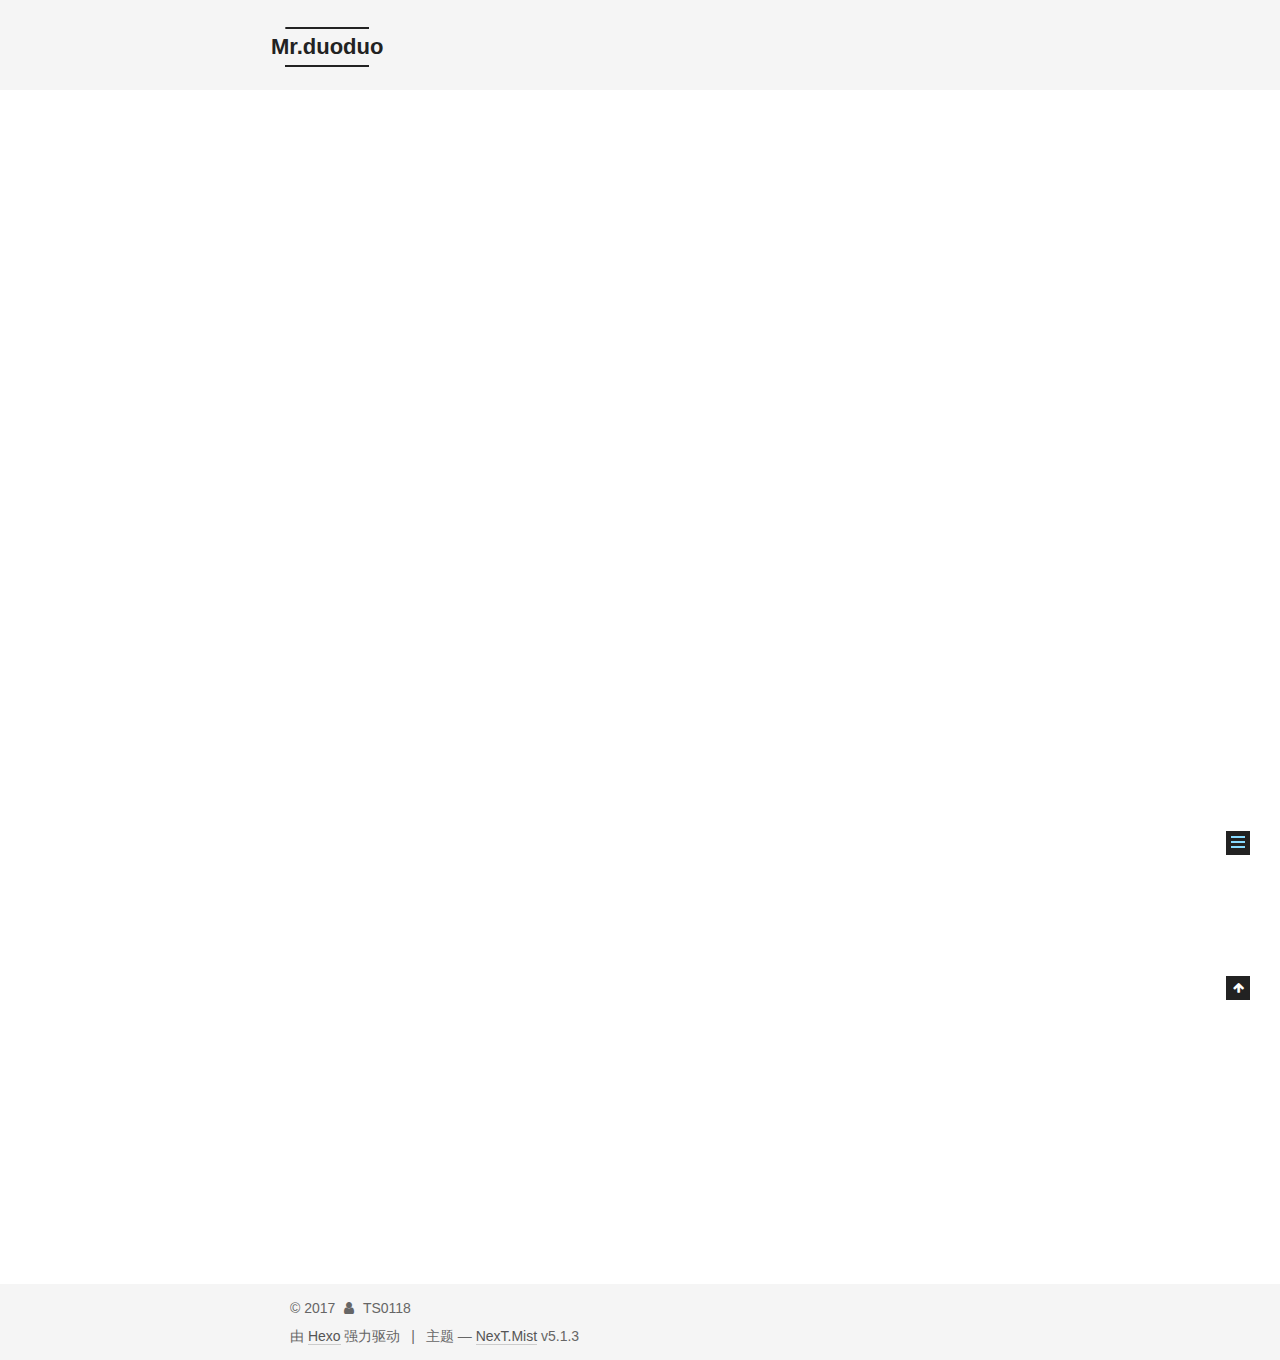
<file: 2017/10/19/hello-world/index.html>
<!DOCTYPE html>



  


<html class="theme-next mist use-motion" lang="zh-Hans">
<head>
  <meta charset="UTF-8"/>
<meta http-equiv="X-UA-Compatible" content="IE=edge" />
<meta name="viewport" content="width=device-width, initial-scale=1, maximum-scale=1"/>
<meta name="theme-color" content="#222">









<meta http-equiv="Cache-Control" content="no-transform" />
<meta http-equiv="Cache-Control" content="no-siteapp" />
















  
  
  <link href="/lib/fancybox/source/jquery.fancybox.css?v=2.1.5" rel="stylesheet" type="text/css" />







<link href="/lib/font-awesome/css/font-awesome.min.css?v=4.6.2" rel="stylesheet" type="text/css" />

<link href="/css/main.css?v=5.1.3" rel="stylesheet" type="text/css" />


  <link rel="apple-touch-icon" sizes="180x180" href="/images/apple-touch-icon-next.png?v=5.1.3">


  <link rel="icon" type="image/png" sizes="32x32" href="/images/favicon-32x32-next.png?v=5.1.3">


  <link rel="icon" type="image/png" sizes="16x16" href="/images/favicon-16x16-next.png?v=5.1.3">


  <link rel="mask-icon" href="/images/logo.svg?v=5.1.3" color="#222">





  <meta name="keywords" content="Hexo, NexT" />










<meta name="description" content="Welcome to Hexo! This is your very first post. Check documentation for more info. If you get any problems when using Hexo, you can find the answer in troubleshooting or you can ask me on GitHub. Quick">
<meta property="og:type" content="article">
<meta property="og:title" content="Hello World">
<meta property="og:url" content="www.mrddstore.com/2017/10/19/hello-world/index.html">
<meta property="og:site_name" content="Mr.duoduo">
<meta property="og:description" content="Welcome to Hexo! This is your very first post. Check documentation for more info. If you get any problems when using Hexo, you can find the answer in troubleshooting or you can ask me on GitHub. Quick">
<meta property="og:locale" content="zh-Hans">
<meta property="og:updated_time" content="2017-10-19T03:43:27.000Z">
<meta name="twitter:card" content="summary">
<meta name="twitter:title" content="Hello World">
<meta name="twitter:description" content="Welcome to Hexo! This is your very first post. Check documentation for more info. If you get any problems when using Hexo, you can find the answer in troubleshooting or you can ask me on GitHub. Quick">



<script type="text/javascript" id="hexo.configurations">
  var NexT = window.NexT || {};
  var CONFIG = {
    root: '/',
    scheme: 'Mist',
    version: '5.1.3',
    sidebar: {"position":"left","display":"post","offset":12,"b2t":false,"scrollpercent":false,"onmobile":false},
    fancybox: true,
    tabs: true,
    motion: {"enable":true,"async":false,"transition":{"post_block":"fadeIn","post_header":"slideDownIn","post_body":"slideDownIn","coll_header":"slideLeftIn","sidebar":"slideUpIn"}},
    duoshuo: {
      userId: '0',
      author: '博主'
    },
    algolia: {
      applicationID: '',
      apiKey: '',
      indexName: '',
      hits: {"per_page":10},
      labels: {"input_placeholder":"Search for Posts","hits_empty":"We didn't find any results for the search: ${query}","hits_stats":"${hits} results found in ${time} ms"}
    }
  };
</script>



  <link rel="canonical" href="www.mrddstore.com/2017/10/19/hello-world/"/>





  <title>Hello World | Mr.duoduo</title>
  





  <script type="text/javascript">
    var _hmt = _hmt || [];
    (function() {
      var hm = document.createElement("script");
      hm.src = "https://hm.baidu.com/hm.js?b5609c5bf1b0378c95a13f28bc61e78a";
      var s = document.getElementsByTagName("script")[0];
      s.parentNode.insertBefore(hm, s);
    })();
  </script>




</head>

<body itemscope itemtype="http://schema.org/WebPage" lang="zh-Hans">

  
  
    
  

  <div class="container sidebar-position-left page-post-detail">
    <div class="headband"></div>

    <header id="header" class="header" itemscope itemtype="http://schema.org/WPHeader">
      <div class="header-inner"><div class="site-brand-wrapper">
  <div class="site-meta ">
    

    <div class="custom-logo-site-title">
      <a href="/"  class="brand" rel="start">
        <span class="logo-line-before"><i></i></span>
        <span class="site-title">Mr.duoduo</span>
        <span class="logo-line-after"><i></i></span>
      </a>
    </div>
      
        <p class="site-subtitle"></p>
      
  </div>

  <div class="site-nav-toggle">
    <button>
      <span class="btn-bar"></span>
      <span class="btn-bar"></span>
      <span class="btn-bar"></span>
    </button>
  </div>
</div>

<nav class="site-nav">
  

  
    <ul id="menu" class="menu">
      
        
        <li class="menu-item menu-item-home">
          <a href="/" rel="section">
            
              <i class="menu-item-icon fa fa-fw fa-home"></i> <br />
            
            首页
          </a>
        </li>
      
        
        <li class="menu-item menu-item-about">
          <a href="/about/" rel="section">
            
              <i class="menu-item-icon fa fa-fw fa-user"></i> <br />
            
            关于
          </a>
        </li>
      
        
        <li class="menu-item menu-item-tags">
          <a href="/tags/" rel="section">
            
              <i class="menu-item-icon fa fa-fw fa-tags"></i> <br />
            
            标签
          </a>
        </li>
      
        
        <li class="menu-item menu-item-categories">
          <a href="/categories/" rel="section">
            
              <i class="menu-item-icon fa fa-fw fa-th"></i> <br />
            
            分类
          </a>
        </li>
      
        
        <li class="menu-item menu-item-archives">
          <a href="/archives/" rel="section">
            
              <i class="menu-item-icon fa fa-fw fa-archive"></i> <br />
            
            归档
          </a>
        </li>
      

      
    </ul>
  

  
</nav>



 </div>
    </header>

    <main id="main" class="main">
      <div class="main-inner">
        <div class="content-wrap">
          <div id="content" class="content">
            

  <div id="posts" class="posts-expand">
    

  

  
  
  

  <article class="post post-type-normal" itemscope itemtype="http://schema.org/Article">
  
  
  
  <div class="post-block">
    <link itemprop="mainEntityOfPage" href="www.mrddstore.com/2017/10/19/hello-world/">

    <span hidden itemprop="author" itemscope itemtype="http://schema.org/Person">
      <meta itemprop="name" content="TS0118">
      <meta itemprop="description" content="">
      <meta itemprop="image" content="/images/avatar.gif">
    </span>

    <span hidden itemprop="publisher" itemscope itemtype="http://schema.org/Organization">
      <meta itemprop="name" content="Mr.duoduo">
    </span>

    
      <header class="post-header">

        
        
          <h1 class="post-title" itemprop="name headline">Hello World</h1>
        

        <div class="post-meta">
          <span class="post-time">
            
              <span class="post-meta-item-icon">
                <i class="fa fa-calendar-o"></i>
              </span>
              
                <span class="post-meta-item-text">发表于</span>
              
              <time title="创建于" itemprop="dateCreated datePublished" datetime="2017-10-19T11:43:27+08:00">
                2017-10-19
              </time>
            

            

            
          </span>

          

          
            
          

          
          

          

          

          

        </div>
      </header>
    

    
    
    
    <div class="post-body" itemprop="articleBody">

      
      

      
        <p>Welcome to <a href="https://hexo.io/" target="_blank" rel="external">Hexo</a>! This is your very first post. Check <a href="https://hexo.io/docs/" target="_blank" rel="external">documentation</a> for more info. If you get any problems when using Hexo, you can find the answer in <a href="https://hexo.io/docs/troubleshooting.html" target="_blank" rel="external">troubleshooting</a> or you can ask me on <a href="https://github.com/hexojs/hexo/issues" target="_blank" rel="external">GitHub</a>.</p>
<h2 id="Quick-Start"><a href="#Quick-Start" class="headerlink" title="Quick Start"></a>Quick Start</h2><h3 id="Create-a-new-post"><a href="#Create-a-new-post" class="headerlink" title="Create a new post"></a>Create a new post</h3><figure class="highlight bash"><table><tr><td class="gutter"><pre><div class="line">1</div></pre></td><td class="code"><pre><div class="line">$ hexo new <span class="string">"My New Post"</span></div></pre></td></tr></table></figure>
<p>More info: <a href="https://hexo.io/docs/writing.html" target="_blank" rel="external">Writing</a></p>
<h3 id="Run-server"><a href="#Run-server" class="headerlink" title="Run server"></a>Run server</h3><figure class="highlight bash"><table><tr><td class="gutter"><pre><div class="line">1</div></pre></td><td class="code"><pre><div class="line">$ hexo server</div></pre></td></tr></table></figure>
<p>More info: <a href="https://hexo.io/docs/server.html" target="_blank" rel="external">Server</a></p>
<h3 id="Generate-static-files"><a href="#Generate-static-files" class="headerlink" title="Generate static files"></a>Generate static files</h3><figure class="highlight bash"><table><tr><td class="gutter"><pre><div class="line">1</div></pre></td><td class="code"><pre><div class="line">$ hexo generate</div></pre></td></tr></table></figure>
<p>More info: <a href="https://hexo.io/docs/generating.html" target="_blank" rel="external">Generating</a></p>
<h3 id="Deploy-to-remote-sites"><a href="#Deploy-to-remote-sites" class="headerlink" title="Deploy to remote sites"></a>Deploy to remote sites</h3><figure class="highlight bash"><table><tr><td class="gutter"><pre><div class="line">1</div></pre></td><td class="code"><pre><div class="line">$ hexo deploy</div></pre></td></tr></table></figure>
<p>More info: <a href="https://hexo.io/docs/deployment.html" target="_blank" rel="external">Deployment</a></p>

      
    </div>
    
    
    

    

    

    

    <footer class="post-footer">
      

      
      
      

      
        <div class="post-nav">
          <div class="post-nav-next post-nav-item">
            
          </div>

          <span class="post-nav-divider"></span>

          <div class="post-nav-prev post-nav-item">
            
              <a href="/2017/10/19/bat批处理Clone-GitHub仓库/" rel="prev" title="bat批处理Clone GitHub仓库">
                bat批处理Clone GitHub仓库 <i class="fa fa-chevron-right"></i>
              </a>
            
          </div>
        </div>
      

      
      
    </footer>
  </div>
  
  
  
  </article>



    <div class="post-spread">
      
    </div>
  </div>


          </div>
          


          

  



        </div>
        
          
  
  <div class="sidebar-toggle">
    <div class="sidebar-toggle-line-wrap">
      <span class="sidebar-toggle-line sidebar-toggle-line-first"></span>
      <span class="sidebar-toggle-line sidebar-toggle-line-middle"></span>
      <span class="sidebar-toggle-line sidebar-toggle-line-last"></span>
    </div>
  </div>

  <aside id="sidebar" class="sidebar">
    
    <div class="sidebar-inner">

      

      
        <ul class="sidebar-nav motion-element">
          <li class="sidebar-nav-toc sidebar-nav-active" data-target="post-toc-wrap">
            文章目录
          </li>
          <li class="sidebar-nav-overview" data-target="site-overview-wrap">
            站点概览
          </li>
        </ul>
      

      <section class="site-overview-wrap sidebar-panel">
        <div class="site-overview">
          <div class="site-author motion-element" itemprop="author" itemscope itemtype="http://schema.org/Person">
            
              <p class="site-author-name" itemprop="name">TS0118</p>
              <p class="site-description motion-element" itemprop="description"></p>
          </div>

          <nav class="site-state motion-element">

            
              <div class="site-state-item site-state-posts">
              
                <a href="/archives/">
              
                  <span class="site-state-item-count">2</span>
                  <span class="site-state-item-name">日志</span>
                </a>
              </div>
            

            

            
              
              
              <div class="site-state-item site-state-tags">
                <a href="/tags/index.html">
                  <span class="site-state-item-count">1</span>
                  <span class="site-state-item-name">标签</span>
                </a>
              </div>
            

          </nav>

          

          <div class="links-of-author motion-element">
            
          </div>

          
          

          
          

          

        </div>
      </section>

      
      <!--noindex-->
        <section class="post-toc-wrap motion-element sidebar-panel sidebar-panel-active">
          <div class="post-toc">

            
              
            

            
              <div class="post-toc-content"><ol class="nav"><li class="nav-item nav-level-2"><a class="nav-link" href="#Quick-Start"><span class="nav-number">1.</span> <span class="nav-text">Quick Start</span></a><ol class="nav-child"><li class="nav-item nav-level-3"><a class="nav-link" href="#Create-a-new-post"><span class="nav-number">1.1.</span> <span class="nav-text">Create a new post</span></a></li><li class="nav-item nav-level-3"><a class="nav-link" href="#Run-server"><span class="nav-number">1.2.</span> <span class="nav-text">Run server</span></a></li><li class="nav-item nav-level-3"><a class="nav-link" href="#Generate-static-files"><span class="nav-number">1.3.</span> <span class="nav-text">Generate static files</span></a></li><li class="nav-item nav-level-3"><a class="nav-link" href="#Deploy-to-remote-sites"><span class="nav-number">1.4.</span> <span class="nav-text">Deploy to remote sites</span></a></li></ol></li></ol></div>
            

          </div>
        </section>
      <!--/noindex-->
      

      

    </div>
  </aside>


        
      </div>
    </main>

    <footer id="footer" class="footer">
      <div class="footer-inner">
        <div class="copyright">&copy; <span itemprop="copyrightYear">2017</span>
  <span class="with-love">
    <i class="fa fa-user"></i>
  </span>
  <span class="author" itemprop="copyrightHolder">TS0118</span>

  
</div>


  <div class="powered-by">由 <a class="theme-link" target="_blank" href="https://hexo.io">Hexo</a> 强力驱动</div>



  <span class="post-meta-divider">|</span>



  <div class="theme-info">主题 &mdash; <a class="theme-link" target="_blank" href="https://github.com/iissnan/hexo-theme-next">NexT.Mist</a> v5.1.3</div>




        







        
      </div>
    </footer>

    
      <div class="back-to-top">
        <i class="fa fa-arrow-up"></i>
        
      </div>
    

    

  </div>

  

<script type="text/javascript">
  if (Object.prototype.toString.call(window.Promise) !== '[object Function]') {
    window.Promise = null;
  }
</script>









  












  
  
    <script type="text/javascript" src="/lib/jquery/index.js?v=2.1.3"></script>
  

  
  
    <script type="text/javascript" src="/lib/fastclick/lib/fastclick.min.js?v=1.0.6"></script>
  

  
  
    <script type="text/javascript" src="/lib/jquery_lazyload/jquery.lazyload.js?v=1.9.7"></script>
  

  
  
    <script type="text/javascript" src="/lib/velocity/velocity.min.js?v=1.2.1"></script>
  

  
  
    <script type="text/javascript" src="/lib/velocity/velocity.ui.min.js?v=1.2.1"></script>
  

  
  
    <script type="text/javascript" src="/lib/fancybox/source/jquery.fancybox.pack.js?v=2.1.5"></script>
  


  


  <script type="text/javascript" src="/js/src/utils.js?v=5.1.3"></script>

  <script type="text/javascript" src="/js/src/motion.js?v=5.1.3"></script>



  
  

  
  <script type="text/javascript" src="/js/src/scrollspy.js?v=5.1.3"></script>
<script type="text/javascript" src="/js/src/post-details.js?v=5.1.3"></script>



  


  <script type="text/javascript" src="/js/src/bootstrap.js?v=5.1.3"></script>



  


  




	





  





  












  





  

  

  
  

  

  

  

</body>
</html>
</file>
<file: css/main.css>
/* normalize.css v3.0.2 | MIT License | git.io/normalize */
html {
  font-family: sans-serif; /* 1 */
  -ms-text-size-adjust: 100%; /* 2 */
  -webkit-text-size-adjust: 100%; /* 2 */
}
body {
  margin: 0;
}
article,
aside,
details,
figcaption,
figure,
footer,
header,
hgroup,
main,
menu,
nav,
section,
summary {
  display: block;
}
audio,
canvas,
progress,
video {
  display: inline-block; /* 1 */
  vertical-align: baseline; /* 2 */
}
audio:not([controls]) {
  display: none;
  height: 0;
}
[hidden],
template {
  display: none;
}
a {
  background-color: transparent;
}
a:active,
a:hover {
  outline: 0;
}
abbr[title] {
  border-bottom: 1px dotted;
}
b,
strong {
  font-weight: bold;
}
dfn {
  font-style: italic;
}
h1 {
  font-size: 2em;
  margin: 0.67em 0;
}
mark {
  background: #ff0;
  color: #000;
}
small {
  font-size: 80%;
}
sub,
sup {
  font-size: 75%;
  line-height: 0;
  position: relative;
  vertical-align: baseline;
}
sup {
  top: -0.5em;
}
sub {
  bottom: -0.25em;
}
img {
  border: 0;
}
svg:not(:root) {
  overflow: hidden;
}
figure {
  margin: 1em 40px;
}
hr {
  -moz-box-sizing: content-box;
  box-sizing: content-box;
  height: 0;
}
pre {
  overflow: auto;
}
code,
kbd,
pre,
samp {
  font-family: monospace, monospace;
  font-size: 1em;
}
button,
input,
optgroup,
select,
textarea {
  color: inherit; /* 1 */
  font: inherit; /* 2 */
  margin: 0; /* 3 */
}
button {
  overflow: visible;
}
button,
select {
  text-transform: none;
}
button,
html input[type="button"],
input[type="reset"],
input[type="submit"] {
  -webkit-appearance: button; /* 2 */
  cursor: pointer; /* 3 */
}
button[disabled],
html input[disabled] {
  cursor: default;
}
button::-moz-focus-inner,
input::-moz-focus-inner {
  border: 0;
  padding: 0;
}
input {
  line-height: normal;
}
input[type="checkbox"],
input[type="radio"] {
  box-sizing: border-box; /* 1 */
  padding: 0; /* 2 */
}
input[type="number"]::-webkit-inner-spin-button,
input[type="number"]::-webkit-outer-spin-button {
  height: auto;
}
input[type="search"] {
  -webkit-appearance: textfield; /* 1 */
  -moz-box-sizing: content-box;
  -webkit-box-sizing: content-box; /* 2 */
  box-sizing: content-box;
}
input[type="search"]::-webkit-search-cancel-button,
input[type="search"]::-webkit-search-decoration {
  -webkit-appearance: none;
}
fieldset {
  border: 1px solid #c0c0c0;
  margin: 0 2px;
  padding: 0.35em 0.625em 0.75em;
}
legend {
  border: 0; /* 1 */
  padding: 0; /* 2 */
}
textarea {
  overflow: auto;
}
optgroup {
  font-weight: bold;
}
table {
  border-collapse: collapse;
  border-spacing: 0;
}
td,
th {
  padding: 0;
}
::selection {
  background: #262a30;
  color: #fff;
}
body {
  position: relative;
  font-family: 'Lato', "PingFang SC", "Microsoft YaHei", sans-serif;
  font-size: 14px;
  line-height: 2;
  color: #555;
  background: #fff;
}
@media (max-width: 767px) {
  body {
    padding-right: 0 !important;
  }
}
@media (min-width: 768px) and (max-width: 991px) {
  body {
    padding-right: 0 !important;
  }
}
@media (min-width: 1600px) {
  body {
    font-size: 16px;
  }
}
h1,
h2,
h3,
h4,
h5,
h6 {
  margin: 0;
  padding: 0;
  font-weight: bold;
  line-height: 1.5;
  font-family: 'Lato', "PingFang SC", "Microsoft YaHei", sans-serif;
}
h2,
h3,
h4,
h5,
h6 {
  margin: 20px 0 15px;
}
h1 {
  font-size: 24px;
}
@media (max-width: 767px) {
  h1 {
    font-size: 20px;
  }
}
h2 {
  font-size: 22px;
}
@media (max-width: 767px) {
  h2 {
    font-size: 18px;
  }
}
h3 {
  font-size: 20px;
}
@media (max-width: 767px) {
  h3 {
    font-size: 16px;
  }
}
h4 {
  font-size: 18px;
}
@media (max-width: 767px) {
  h4 {
    font-size: 14px;
  }
}
h5 {
  font-size: 16px;
}
@media (max-width: 767px) {
  h5 {
    font-size: 12px;
  }
}
h6 {
  font-size: 14px;
}
@media (max-width: 767px) {
  h6 {
    font-size: 10px;
  }
}
p {
  margin: 0 0 20px 0;
}
a {
  color: #555;
  text-decoration: none;
  outline: none;
  border-bottom: 1px solid #999;
  word-wrap: break-word;
}
a:hover {
  color: #222;
  border-bottom-color: #222;
}
blockquote {
  margin: 0;
  padding: 0;
}
img {
  display: block;
  margin: auto;
  max-width: 100%;
  height: auto;
}
hr {
  margin: 40px 0;
  height: 3px;
  border: none;
  background-color: #ddd;
  background-image: repeating-linear-gradient(-45deg, #fff, #fff 4px, transparent 4px, transparent 8px);
}
blockquote {
  padding: 0 15px;
  color: #666;
  border-left: 4px solid #ddd;
}
blockquote cite::before {
  content: "-";
  padding: 0 5px;
}
dt {
  font-weight: 700;
}
dd {
  margin: 0;
  padding: 0;
}
kbd {
  border: 1px solid #ccc;
  border-radius: 0.2em;
  box-shadow: 0.1em 0.1em 0.2em rgba(0,0,0,0.1);
  background-color: #f9f9f9;
  font-family: inherit;
  background-image: -webkit-linear-gradient(top, #eee, #fff, #eee);
  padding: 0.1em 0.3em;
  white-space: nowrap;
}
.text-left {
  text-align: left;
}
.text-center {
  text-align: center;
}
.text-right {
  text-align: right;
}
.text-justify {
  text-align: justify;
}
.text-nowrap {
  white-space: nowrap;
}
.text-lowercase {
  text-transform: lowercase;
}
.text-uppercase {
  text-transform: uppercase;
}
.text-capitalize {
  text-transform: capitalize;
}
.center-block {
  display: block;
  margin-left: auto;
  margin-right: auto;
}
.clearfix:before,
.clearfix:after {
  content: " ";
  display: table;
}
.clearfix:after {
  clear: both;
}
.pullquote {
  width: 45%;
}
.pullquote.left {
  float: left;
  margin-left: 5px;
  margin-right: 10px;
}
.pullquote.right {
  float: right;
  margin-left: 10px;
  margin-right: 5px;
}
.affix.affix.affix {
  position: fixed;
}
.translation {
  margin-top: -20px;
  font-size: 14px;
  color: #999;
}
.scrollbar-measure {
  width: 100px;
  height: 100px;
  overflow: scroll;
  position: absolute;
  top: -9999px;
}
.use-motion .motion-element {
  opacity: 0;
}
table {
  margin: 20px 0;
  width: 100%;
  border-collapse: collapse;
  border-spacing: 0;
  border: 1px solid #ddd;
  font-size: 14px;
  table-layout: fixed;
  word-wrap: break-all;
}
table>tbody>tr:nth-of-type(odd) {
  background-color: #f9f9f9;
}
table>tbody>tr:hover {
  background-color: #f5f5f5;
}
caption,
th,
td {
  padding: 8px;
  text-align: left;
  vertical-align: middle;
  font-weight: normal;
}
th,
td {
  border-bottom: 3px solid #ddd;
  border-right: 1px solid #eee;
}
th {
  padding-bottom: 10px;
  font-weight: 700;
}
td {
  border-bottom-width: 1px;
}
html,
body {
  height: 100%;
}
.container {
  position: relative;
  min-height: 100%;
}
.header-inner {
  margin: 0 auto;
  padding: 100px 0 70px;
  width: 700px;
}
@media (min-width: 1600px) {
  .container .header-inner {
    width: 900px;
  }
}
.main {
  padding-bottom: 150px;
}
.main-inner {
  margin: 0 auto;
  width: 700px;
}
@media (min-width: 1600px) {
  .container .main-inner {
    width: 900px;
  }
}
.footer {
  position: absolute;
  left: 0;
  bottom: 0;
  width: 100%;
  min-height: 50px;
}
.footer-inner {
  box-sizing: border-box;
  margin: 20px auto;
  width: 700px;
}
@media (min-width: 1600px) {
  .container .footer-inner {
    width: 900px;
  }
}
pre,
.highlight {
  overflow: auto;
  margin: 20px 0;
  padding: 0;
  font-size: 13px;
  color: #4d4d4c;
  background: #f7f7f7;
  line-height: 1.6;
}
pre,
code {
  font-family: consolas, Menlo, "PingFang SC", "Microsoft YaHei", monospace;
}
code {
  padding: 2px 4px;
  word-wrap: break-word;
  color: #555;
  background: #eee;
  border-radius: 3px;
  font-size: 13px;
}
pre {
  padding: 10px;
}
pre code {
  padding: 0;
  color: #4d4d4c;
  background: none;
  text-shadow: none;
}
.highlight {
  border-radius: 1px;
}
.highlight pre {
  border: none;
  margin: 0;
  padding: 10px 0;
}
.highlight table {
  margin: 0;
  width: auto;
  border: none;
}
.highlight td {
  border: none;
  padding: 0;
}
.highlight figcaption {
  font-size: 1em;
  color: #4d4d4c;
  line-height: 1em;
  margin-bottom: 1em;
}
.highlight figcaption:before,
.highlight figcaption:after {
  content: " ";
  display: table;
}
.highlight figcaption:after {
  clear: both;
}
.highlight figcaption a {
  float: right;
  color: #4d4d4c;
}
.highlight figcaption a:hover {
  border-bottom-color: #4d4d4c;
}
.highlight .gutter pre {
  padding-left: 10px;
  padding-right: 10px;
  color: #869194;
  text-align: right;
  background-color: #eff2f3;
}
.highlight .code pre {
  width: 100%;
  padding-left: 10px;
  padding-right: 10px;
  background-color: #f7f7f7;
}
.highlight .line {
  height: 20px;
}
.gutter {
  -webkit-user-select: none;
  -moz-user-select: none;
  -ms-user-select: none;
  user-select: none;
}
.gist table {
  width: auto;
}
.gist table td {
  border: none;
}
pre .deletion {
  background: #fdd;
}
pre .addition {
  background: #dfd;
}
pre .meta {
  color: #8959a8;
}
pre .comment {
  color: #8e908c;
}
pre .variable,
pre .attribute,
pre .tag,
pre .regexp,
pre .ruby .constant,
pre .xml .tag .title,
pre .xml .pi,
pre .xml .doctype,
pre .html .doctype,
pre .css .id,
pre .css .class,
pre .css .pseudo {
  color: #c82829;
}
pre .number,
pre .preprocessor,
pre .built_in,
pre .literal,
pre .params,
pre .constant,
pre .command {
  color: #f5871f;
}
pre .ruby .class .title,
pre .css .rules .attribute,
pre .string,
pre .value,
pre .inheritance,
pre .header,
pre .ruby .symbol,
pre .xml .cdata,
pre .special,
pre .number,
pre .formula {
  color: #718c00;
}
pre .title,
pre .css .hexcolor {
  color: #3e999f;
}
pre .function,
pre .python .decorator,
pre .python .title,
pre .ruby .function .title,
pre .ruby .title .keyword,
pre .perl .sub,
pre .javascript .title,
pre .coffeescript .title {
  color: #4271ae;
}
pre .keyword,
pre .javascript .function {
  color: #8959a8;
}
.full-image.full-image.full-image {
  border: none;
  max-width: 100%;
  width: auto;
  margin: 20px auto;
}
@media (min-width: 992px) {
  .full-image.full-image.full-image {
    max-width: none;
    width: 110%;
    margin: 25px -5%;
  }
}
.blockquote-center,
.page-home .post-type-quote blockquote,
.page-post-detail .post-type-quote blockquote {
  position: relative;
  margin: 40px 0;
  padding: 0;
  border-left: none;
  text-align: center;
}
.blockquote-center::before,
.page-home .post-type-quote blockquote::before,
.page-post-detail .post-type-quote blockquote::before,
.blockquote-center::after,
.page-home .post-type-quote blockquote::after,
.page-post-detail .post-type-quote blockquote::after {
  position: absolute;
  content: ' ';
  display: block;
  width: 100%;
  height: 24px;
  opacity: 0.2;
  background-repeat: no-repeat;
  background-position: 0 -6px;
  background-size: 22px 22px;
}
.blockquote-center::before,
.page-home .post-type-quote blockquote::before,
.page-post-detail .post-type-quote blockquote::before {
  top: -20px;
  background-image: url("../images/quote-l.svg");
  border-top: 1px solid #ccc;
}
.blockquote-center::after,
.page-home .post-type-quote blockquote::after,
.page-post-detail .post-type-quote blockquote::after {
  bottom: -20px;
  background-image: url("../images/quote-r.svg");
  border-bottom: 1px solid #ccc;
  background-position: 100% 8px;
}
.blockquote-center p,
.page-home .post-type-quote blockquote p,
.page-post-detail .post-type-quote blockquote p,
.blockquote-center div,
.page-home .post-type-quote blockquote div,
.page-post-detail .post-type-quote blockquote div {
  text-align: center;
}
.post .post-body .group-picture img {
  box-sizing: border-box;
  padding: 0 3px;
  border: none;
}
.post .group-picture-row {
  overflow: hidden;
  margin-top: 6px;
}
.post .group-picture-row:first-child {
  margin-top: 0;
}
.post .group-picture-column {
  float: left;
}
.page-post-detail .post-body .group-picture-column {
  float: none;
  margin-top: 10px;
  width: auto !important;
}
.page-post-detail .post-body .group-picture-column img {
  margin: 0 auto;
}
.page-archive .group-picture-container {
  overflow: hidden;
}
.page-archive .group-picture-row {
  float: left;
}
.page-archive .group-picture-row:first-child {
  margin-top: 6px;
}
.page-archive .group-picture-column {
  max-width: 150px;
  max-height: 150px;
}
.post-body .note {
  position: relative;
  padding: 15px;
  margin-bottom: 20px;
  border: 1px solid #eee;
  border-left-width: 5px;
  border-radius: 3px;
}
.post-body .note h2,
.post-body .note h3,
.post-body .note h4,
.post-body .note h5,
.post-body .note h6 {
  margin-top: 0;
  margin-bottom: 0;
  border-bottom: initial;
  padding-top: 0 !important;
}
.post-body .note p:first-child,
.post-body .note ul:first-child,
.post-body .note ol:first-child,
.post-body .note table:first-child,
.post-body .note pre:first-child,
.post-body .note blockquote:first-child {
  margin-top: 0;
}
.post-body .note p:last-child,
.post-body .note ul:last-child,
.post-body .note ol:last-child,
.post-body .note table:last-child,
.post-body .note pre:last-child,
.post-body .note blockquote:last-child {
  margin-bottom: 0;
}
.post-body .note.default {
  border-left-color: #777;
}
.post-body .note.default h2,
.post-body .note.default h3,
.post-body .note.default h4,
.post-body .note.default h5,
.post-body .note.default h6 {
  color: #777;
}
.post-body .note.primary {
  border-left-color: #6f42c1;
}
.post-body .note.primary h2,
.post-body .note.primary h3,
.post-body .note.primary h4,
.post-body .note.primary h5,
.post-body .note.primary h6 {
  color: #6f42c1;
}
.post-body .note.info {
  border-left-color: #428bca;
}
.post-body .note.info h2,
.post-body .note.info h3,
.post-body .note.info h4,
.post-body .note.info h5,
.post-body .note.info h6 {
  color: #428bca;
}
.post-body .note.success {
  border-left-color: #5cb85c;
}
.post-body .note.success h2,
.post-body .note.success h3,
.post-body .note.success h4,
.post-body .note.success h5,
.post-body .note.success h6 {
  color: #5cb85c;
}
.post-body .note.warning {
  border-left-color: #f0ad4e;
}
.post-body .note.warning h2,
.post-body .note.warning h3,
.post-body .note.warning h4,
.post-body .note.warning h5,
.post-body .note.warning h6 {
  color: #f0ad4e;
}
.post-body .note.danger {
  border-left-color: #d9534f;
}
.post-body .note.danger h2,
.post-body .note.danger h3,
.post-body .note.danger h4,
.post-body .note.danger h5,
.post-body .note.danger h6 {
  color: #d9534f;
}
.post-body .label {
  display: inline;
  padding: 0 2px;
  white-space: nowrap;
}
.post-body .label.default {
  background-color: #f0f0f0;
}
.post-body .label.primary {
  background-color: #efe6f7;
}
.post-body .label.info {
  background-color: #e5f2f8;
}
.post-body .label.success {
  background-color: #e7f4e9;
}
.post-body .label.warning {
  background-color: #fcf6e1;
}
.post-body .label.danger {
  background-color: #fae8eb;
}
.post-body .tabs {
  position: relative;
  display: block;
  margin-bottom: 20px;
  padding-top: 10px;
}
.post-body .tabs ul.nav-tabs {
  margin: 0;
  padding: 0;
  display: flex;
  margin-bottom: -1px;
}
@media (max-width: 413px) {
  .post-body .tabs ul.nav-tabs {
    display: block;
    margin-bottom: 5px;
  }
}
.post-body .tabs ul.nav-tabs li.tab {
  list-style-type: none !important;
  margin: 0 0.25em 0 0;
  border-top: 3px solid transparent;
  border-left: 1px solid transparent;
  border-right: 1px solid transparent;
}
@media (max-width: 413px) {
  .post-body .tabs ul.nav-tabs li.tab {
    margin: initial;
    border-top: 1px solid transparent;
    border-left: 3px solid transparent;
    border-right: 1px solid transparent;
    border-bottom: 1px solid transparent;
  }
}
.post-body .tabs ul.nav-tabs li.tab a {
  outline: 0;
  border-bottom: initial;
  display: block;
  line-height: 1.8em;
  padding: 0.25em 0.75em;
  transition-duration: 0.2s;
  transition-timing-function: ease-out;
  transition-delay: 0s;
}
.post-body .tabs ul.nav-tabs li.tab a i {
  width: 1.285714285714286em;
}
.post-body .tabs ul.nav-tabs li.tab.active {
  border-top: 3px solid #fc6423;
  border-left: 1px solid #ddd;
  border-right: 1px solid #ddd;
  background-color: #fff;
}
@media (max-width: 413px) {
  .post-body .tabs ul.nav-tabs li.tab.active {
    border-top: 1px solid #ddd;
    border-left: 3px solid #fc6423;
    border-right: 1px solid #ddd;
    border-bottom: 1px solid #ddd;
  }
}
.post-body .tabs ul.nav-tabs li.tab.active a {
  cursor: default;
  color: #555;
}
.post-body .tabs .tab-content {
  background-color: #fff;
}
.post-body .tabs .tab-content .tab-pane {
  border: 1px solid #ddd;
  padding: 20px 20px 0 20px;
}
.post-body .tabs .tab-content .tab-pane:not(.active) {
  display: none !important;
}
.post-body .tabs .tab-content .tab-pane.active {
  display: block !important;
}
.btn {
  display: inline-block;
  padding: 0 20px;
  font-size: 14px;
  color: #555;
  background: transparent;
  border: 2px solid #222;
  text-decoration: none;
  border-radius: 0;
  transition-property: background-color;
  transition-duration: 0.2s;
  transition-timing-function: ease-in-out;
  transition-delay: 0s;
  line-height: 2;
}
.btn:hover {
  border-color: #222;
  color: #222;
  background: #fff;
}
.btn +.btn {
  margin: 0 0 8px 8px;
}
.btn .fa-fw {
  width: 1.285714285714286em;
  text-align: left;
}
.btn-bar {
  display: block;
  width: 22px;
  height: 2px;
  background: #555;
  border-radius: 1px;
}
.btn-bar+.btn-bar {
  margin-top: 4px;
}
.pagination {
  margin: 120px 0 40px;
  text-align: center;
  border-top: 1px solid #eee;
}
.page-number-basic,
.pagination .prev,
.pagination .next,
.pagination .page-number,
.pagination .space {
  display: inline-block;
  position: relative;
  top: -1px;
  margin: 0 10px;
  padding: 0 11px;
}
@media (max-width: 767px) {
  .page-number-basic,
  .pagination .prev,
  .pagination .next,
  .pagination .page-number,
  .pagination .space {
    margin: 0 5px;
  }
}
.pagination .prev,
.pagination .next,
.pagination .page-number {
  border-bottom: 0;
  border-top: 1px solid #eee;
  transition-property: border-color;
  transition-duration: 0.2s;
  transition-timing-function: ease-in-out;
  transition-delay: 0s;
}
.pagination .prev:hover,
.pagination .next:hover,
.pagination .page-number:hover {
  border-top-color: #222;
}
.pagination .space {
  padding: 0;
  margin: 0;
}
.pagination .prev {
  margin-left: 0;
}
.pagination .next {
  margin-right: 0;
}
.pagination .page-number.current {
  color: #fff;
  background: #ccc;
  border-top-color: #ccc;
}
@media (max-width: 767px) {
  .pagination {
    border-top: none;
  }
  .pagination .prev,
  .pagination .next,
  .pagination .page-number {
    margin-bottom: 10px;
    border-top: 0;
    border-bottom: 1px solid #eee;
    padding: 0 10px;
  }
  .pagination .prev:hover,
  .pagination .next:hover,
  .pagination .page-number:hover {
    border-bottom-color: #222;
  }
}
.comments {
  margin: 60px 20px 0;
}
.tag-cloud {
  text-align: center;
}
.tag-cloud a {
  display: inline-block;
  margin: 10px;
}
.back-to-top {
  box-sizing: border-box;
  position: fixed;
  bottom: -100px;
  right: 30px;
  z-index: 1050;
  padding: 0 6px;
  width: 24px;
  background: #222;
  font-size: 12px;
  opacity: 1;
  color: #fff;
  cursor: pointer;
  text-align: center;
  -webkit-transform: translateZ(0);
  transition-property: bottom;
  transition-duration: 0.2s;
  transition-timing-function: ease-in-out;
  transition-delay: 0s;
}
@media (min-width: 768px) and (max-width: 991px) {
  .back-to-top {
    display: none !important;
  }
}
@media (max-width: 767px) {
  .back-to-top {
    display: none !important;
  }
}
.back-to-top.back-to-top-on {
  bottom: 19px;
}
.header {
  background: transparent;
}
.header-inner {
  position: relative;
}
.headband {
  height: 3px;
  background: #222;
}
.site-meta {
  margin: 0;
  text-align: left;
}
@media (max-width: 767px) {
  .site-meta {
    text-align: center;
  }
}
.brand {
  position: relative;
  display: inline-block;
  padding: 0 40px;
  color: #222;
  background: #222;
  border-bottom: none;
}
.brand:hover {
  color: #222;
}
.logo {
  display: inline-block;
  margin-right: 5px;
  line-height: 36px;
  vertical-align: top;
}
.site-title {
  display: inline-block;
  vertical-align: top;
  line-height: 36px;
  font-size: 20px;
  font-weight: normal;
  font-family: 'Lato', "PingFang SC", "Microsoft YaHei", sans-serif;
}
.site-subtitle {
  margin-top: 10px;
  font-size: 13px;
  color: #999;
}
.use-motion .brand {
  opacity: 0;
}
.use-motion .logo,
.use-motion .site-title,
.use-motion .site-subtitle {
  opacity: 0;
  position: relative;
  top: -10px;
}
.site-nav-toggle {
  display: none;
  position: absolute;
  top: 10px;
  left: 10px;
}
@media (max-width: 767px) {
  .site-nav-toggle {
    display: block;
  }
}
.site-nav-toggle button {
  margin-top: 2px;
  padding: 9px 10px;
  background: transparent;
  border: none;
}
@media (max-width: 767px) {
  .site-nav {
    display: none;
    margin: 0 -10px;
    padding: 0 10px;
    clear: both;
    border-top: 1px solid #ddd;
  }
}
@media (min-width: 768px) and (max-width: 991px) {
  .site-nav {
    display: block !important;
  }
}
@media (min-width: 992px) {
  .site-nav {
    display: block !important;
  }
}
.menu {
  margin-top: 20px;
  padding-left: 0;
  text-align: center;
}
.menu .menu-item {
  display: inline-block;
  margin: 0 10px;
  list-style: none;
}
@media screen and (max-width: 767px) {
  .menu .menu-item {
    margin-top: 10px;
  }
}
.menu .menu-item a {
  display: block;
  font-size: 13px;
  line-height: inherit;
  border-bottom: 1px solid transparent;
  transition-property: border-color;
  transition-duration: 0.2s;
  transition-timing-function: ease-in-out;
  transition-delay: 0s;
}
.menu .menu-item a:hover {
  border-bottom-color: #222;
}
.menu .menu-item .fa {
  margin-right: 5px;
}
.use-motion .menu-item {
  opacity: 0;
}
.post-body {
  font-family: 'Lato', "PingFang SC", "Microsoft YaHei", sans-serif;
}
@media (max-width: 767px) {
  .post-body {
    word-break: break-word;
  }
}
.post-body .fancybox img {
  display: block !important;
  margin: 0 auto;
  cursor: pointer;
  cursor: zoom-in;
  cursor: -webkit-zoom-in;
}
.post-body .image-caption,
.post-body .figure .caption {
  margin: -20px auto 15px;
  text-align: center;
  font-size: 14px;
  color: #999;
  font-weight: bold;
  line-height: 1;
}
.post-sticky-flag {
  display: inline-block;
  font-size: 16px;
  -ms-transform: rotate(30deg);
  -webkit-transform: rotate(30deg);
  -moz-transform: rotate(30deg);
  -ms-transform: rotate(30deg);
  -o-transform: rotate(30deg);
  transform: rotate(30deg);
}
.use-motion .post-block,
.use-motion .pagination,
.use-motion .comments {
  opacity: 0;
}
.use-motion .post-header {
  opacity: 0;
}
.use-motion .post-body {
  opacity: 0;
}
.use-motion .collection-title {
  opacity: 0;
}
.posts-expand {
  padding-top: 40px;
}
@media (max-width: 767px) {
  .posts-expand {
    margin: 0 20px;
  }
  .post-body pre .gutter pre {
    padding-right: 10px;
  }
  .post-body .highlight {
    margin-left: 0px;
    margin-right: 0px;
    padding: 0;
  }
  .post-body .highlight .gutter pre {
    padding-right: 10px;
  }
}
@media (min-width: 992px) {
  .posts-expand .post-body {
    text-align: justify;
  }
}
.posts-expand .post-body h2,
.posts-expand .post-body h3,
.posts-expand .post-body h4,
.posts-expand .post-body h5,
.posts-expand .post-body h6 {
  padding-top: 10px;
}
.posts-expand .post-body h2 .header-anchor,
.posts-expand .post-body h3 .header-anchor,
.posts-expand .post-body h4 .header-anchor,
.posts-expand .post-body h5 .header-anchor,
.posts-expand .post-body h6 .header-anchor {
  float: right;
  margin-left: 10px;
  color: #ccc;
  border-bottom-style: none;
  visibility: hidden;
}
.posts-expand .post-body h2 .header-anchor:hover,
.posts-expand .post-body h3 .header-anchor:hover,
.posts-expand .post-body h4 .header-anchor:hover,
.posts-expand .post-body h5 .header-anchor:hover,
.posts-expand .post-body h6 .header-anchor:hover {
  color: inherit;
}
.posts-expand .post-body h2:hover .header-anchor,
.posts-expand .post-body h3:hover .header-anchor,
.posts-expand .post-body h4:hover .header-anchor,
.posts-expand .post-body h5:hover .header-anchor,
.posts-expand .post-body h6:hover .header-anchor {
  visibility: visible;
}
.posts-expand .post-body ul li {
  list-style: circle;
}
.posts-expand .post-body img {
  box-sizing: border-box;
  margin: auto;
  padding: 3px;
  border: 1px solid #ddd;
}
.posts-expand .post-body .fancybox img {
  margin: 0 auto 25px;
}
@media (max-width: 767px) {
  .posts-collapse {
    margin: 0 20px;
  }
  .posts-collapse .post-title,
  .posts-collapse .post-meta {
    display: block;
    width: auto;
    text-align: left;
  }
}
.posts-collapse {
  position: relative;
  z-index: 1010;
  margin-left: 0;
}
.posts-collapse::after {
  content: " ";
  position: absolute;
  top: 20px;
  left: 0;
  margin-left: -2px;
  width: 4px;
  height: 100%;
  background: #f5f5f5;
  z-index: -1;
}
@media (max-width: 767px) {
  .posts-collapse {
    margin: 0 20px;
  }
}
.posts-collapse .collection-title {
  position: relative;
  margin: 60px 0;
}
.posts-collapse .collection-title h1,
.posts-collapse .collection-title h2 {
  margin-left: 20px;
}
.posts-collapse .collection-title small {
  color: #bbb;
  margin-left: 5px;
}
.posts-collapse .collection-title::before {
  content: " ";
  position: absolute;
  left: 0;
  top: 50%;
  margin-left: -4px;
  margin-top: -4px;
  width: 8px;
  height: 8px;
  background: #bbb;
  border-radius: 50%;
}
.posts-collapse .post {
  margin: 30px 0;
}
.posts-collapse .post-header {
  position: relative;
  transition-duration: 0.2s;
  transition-timing-function: ease-in-out;
  transition-delay: 0s;
  transition-property: border;
  border-bottom: 1px dashed #ccc;
}
.posts-collapse .post-header::before {
  content: " ";
  position: absolute;
  left: 0;
  top: 12px;
  width: 6px;
  height: 6px;
  margin-left: -4px;
  background: #bbb;
  border-radius: 50%;
  border: 1px solid #fff;
  transition-duration: 0.2s;
  transition-timing-function: ease-in-out;
  transition-delay: 0s;
  transition-property: background;
}
.posts-collapse .post-header:hover {
  border-bottom-color: #666;
}
.posts-collapse .post-header:hover::before {
  background: #222;
}
.posts-collapse .post-meta {
  position: absolute;
  font-size: 12px;
  left: 20px;
  top: 5px;
}
.posts-collapse .post-comments-count {
  display: none;
}
.posts-collapse .post-title {
  margin-left: 60px;
  font-size: 16px;
  font-weight: normal;
  line-height: inherit;
}
.posts-collapse .post-title::after {
  margin-left: 3px;
  opacity: 0.6;
}
.posts-collapse .post-title a {
  color: #666;
  border-bottom: none;
}
.page-home .post-type-quote .post-header,
.page-post-detail .post-type-quote .post-header,
.page-home .post-type-quote .post-tags,
.page-post-detail .post-type-quote .post-tags {
  display: none;
}
.posts-expand .post-title {
  text-align: center;
  word-break: break-word;
  font-weight: 400;
}
.posts-expand .post-title-link {
  display: inline-block;
  position: relative;
  color: #555;
  border-bottom: none;
  line-height: 1.2;
  vertical-align: top;
}
.posts-expand .post-title-link::before {
  content: "";
  position: absolute;
  width: 100%;
  height: 2px;
  bottom: 0;
  left: 0;
  background-color: #000;
  visibility: hidden;
  -webkit-transform: scaleX(0);
  -moz-transform: scaleX(0);
  -ms-transform: scaleX(0);
  -o-transform: scaleX(0);
  transform: scaleX(0);
  transition-duration: 0.2s;
  transition-timing-function: ease-in-out;
  transition-delay: 0s;
}
.posts-expand .post-title-link:hover::before {
  visibility: visible;
  -webkit-transform: scaleX(1);
  -moz-transform: scaleX(1);
  -ms-transform: scaleX(1);
  -o-transform: scaleX(1);
  transform: scaleX(1);
}
.posts-expand .post-title-link .fa {
  font-size: 16px;
}
.posts-expand .post-meta {
  margin: 3px 0 60px 0;
  color: #999;
  font-family: 'Lato', "PingFang SC", "Microsoft YaHei", sans-serif;
  font-size: 12px;
  text-align: center;
}
.posts-expand .post-meta .post-category-list {
  display: inline-block;
  margin: 0;
  padding: 3px;
}
.posts-expand .post-meta .post-category-list-link {
  color: #999;
}
.posts-expand .post-meta .post-description {
  font-size: 14px;
  margin-top: 2px;
}
.post-meta-divider {
  margin: 0 0.5em;
}
.post-meta-item-icon {
  margin-right: 3px;
}
@media (min-width: 768px) and (max-width: 991px) {
  .post-meta-item-icon {
    display: inline-block;
  }
}
@media (max-width: 767px) {
  .post-meta-item-icon {
    display: inline-block;
  }
}
@media (min-width: 768px) and (max-width: 991px) {
  .post-meta-item-text {
    display: none;
  }
}
@media (max-width: 767px) {
  .post-meta-item-text {
    display: none;
  }
}
@media (max-width: 767px) {
  .posts-expand .post-comments-count {
    display: none;
  }
}
.post-button {
  margin-top: 40px;
}
.posts-expand .post-tags {
  margin-top: 40px;
  text-align: center;
}
.posts-expand .post-tags a {
  display: inline-block;
  margin-right: 10px;
  font-size: 13px;
}
.post-nav {
  display: table;
  margin-top: 15px;
  width: 100%;
  border-top: 1px solid #eee;
}
.post-nav-divider {
  display: table-cell;
  width: 10%;
}
.post-nav-item {
  display: table-cell;
  padding: 10px 0 0 0;
  width: 45%;
  vertical-align: top;
}
.post-nav-item a {
  position: relative;
  display: block;
  line-height: 25px;
  font-size: 14px;
  color: #555;
  border-bottom: none;
}
.post-nav-item a:hover {
  color: #222;
  border-bottom: none;
}
.post-nav-item a:active {
  top: 2px;
}
.post-nav-item .fa {
  position: absolute;
  top: 8px;
  left: 0;
  font-size: 12px;
}
.post-nav-next a {
  padding-left: 15px;
}
.post-nav-prev {
  text-align: right;
}
.post-nav-prev a {
  padding-right: 15px;
}
.post-nav-prev .fa {
  right: 0;
  left: auto;
}
.posts-expand .post-eof {
  display: block;
  margin: 80px auto 60px;
  width: 8%;
  height: 1px;
  background: #ccc;
  text-align: center;
}
.post:last-child .post-eof.post-eof.post-eof {
  display: none;
}
.post-gallery {
  display: table;
  table-layout: fixed;
  width: 100%;
  border-collapse: separate;
}
.post-gallery-row {
  display: table-row;
}
.post-gallery .post-gallery-img {
  display: table-cell;
  text-align: center;
  vertical-align: middle;
  border: none;
}
.post-gallery .post-gallery-img img {
  max-width: 100%;
  max-height: 100%;
  border: none;
}
.fancybox-close,
.fancybox-close:hover {
  border: none;
}
.rtl.post-body p,
.rtl.post-body a,
.rtl.post-body h1,
.rtl.post-body h2,
.rtl.post-body h3,
.rtl.post-body h4,
.rtl.post-body h5,
.rtl.post-body h6,
.rtl.post-body li,
.rtl.post-body ul,
.rtl.post-body ol {
  direction: rtl;
  font-family: UKIJ Ekran;
}
.rtl.post-title {
  font-family: UKIJ Ekran;
}
.sidebar {
  position: fixed;
  right: 0;
  top: 0;
  bottom: 0;
  width: 0;
  z-index: 1040;
  box-shadow: inset 0 2px 6px #000;
  background: #222;
  -webkit-transform: translateZ(0);
}
.sidebar a {
  color: #999;
  border-bottom-color: #555;
}
.sidebar a:hover {
  color: #eee;
}
@media (min-width: 768px) and (max-width: 991px) {
  .sidebar {
    display: none !important;
  }
}
@media (max-width: 767px) {
  .sidebar {
    display: none !important;
  }
}
.sidebar-inner {
  position: relative;
  padding: 20px 10px;
  color: #999;
  text-align: center;
}
.site-overview-wrap {
  overflow: hidden;
}
.site-overview {
  overflow-y: auto;
  overflow-x: hidden;
}
.sidebar-toggle {
  position: fixed;
  right: 30px;
  bottom: 45px;
  width: 14px;
  height: 14px;
  padding: 5px;
  background: #222;
  line-height: 0;
  z-index: 1050;
  cursor: pointer;
  -webkit-transform: translateZ(0);
}
@media (min-width: 768px) and (max-width: 991px) {
  .sidebar-toggle {
    display: none !important;
  }
}
@media (max-width: 767px) {
  .sidebar-toggle {
    display: none !important;
  }
}
.sidebar-toggle-line {
  position: relative;
  display: inline-block;
  vertical-align: top;
  height: 2px;
  width: 100%;
  background: #fff;
  margin-top: 3px;
}
.sidebar-toggle-line:first-child {
  margin-top: 0;
}
.site-author-image {
  display: block;
  margin: 0 auto;
  padding: 2px;
  max-width: 96px;
  height: auto;
  border: 2px solid #333;
}
.site-author-name {
  margin: 5px 0 0;
  text-align: center;
  color: #f5f5f5;
  font-weight: normal;
}
.site-description {
  margin-top: 5px;
  text-align: center;
  font-size: 14px;
  color: #999;
}
.site-state {
  overflow: hidden;
  line-height: 1.4;
  white-space: nowrap;
  text-align: center;
}
.site-state-item {
  display: inline-block;
  padding: 0 15px;
  border-left: 1px solid #333;
}
.site-state-item:first-child {
  border-left: none;
}
.site-state-item a {
  border-bottom: none;
}
.site-state-item-count {
  display: block;
  text-align: center;
  color: inherit;
  font-weight: 600;
  font-size: 18px;
}
.site-state-item-name {
  font-size: 13px;
  color: inherit;
}
.feed-link {
  margin-top: 20px;
}
.feed-link a {
  display: inline-block;
  padding: 0 15px;
  color: #fc6423;
  border: 1px solid #fc6423;
  border-radius: 4px;
}
.feed-link a i {
  color: #fc6423;
  font-size: 14px;
}
.feed-link a:hover {
  color: #fff;
  background: #fc6423;
}
.feed-link a:hover i {
  color: #fff;
}
.links-of-author {
  margin-top: 20px;
}
.links-of-author a {
  display: inline-block;
  vertical-align: middle;
  margin-right: 10px;
  margin-bottom: 10px;
  border-bottom-color: #555;
  font-size: 13px;
}
.links-of-author a:before {
  display: inline-block;
  vertical-align: middle;
  margin-right: 3px;
  content: " ";
  width: 4px;
  height: 4px;
  border-radius: 50%;
  background: #fffff7;
}
.links-of-blogroll {
  font-size: 13px;
}
.links-of-blogroll-title {
  margin-top: 20px;
  font-size: 14px;
  font-weight: 600;
}
.links-of-blogroll-list {
  margin: 0;
  padding: 0;
  list-style: none;
}
.links-of-blogroll-item {
  padding: 2px 10px;
}
.links-of-blogroll-item a {
  max-width: 280px;
  box-sizing: border-box;
  display: inline-block;
  overflow: hidden;
  white-space: nowrap;
  text-overflow: ellipsis;
}
.sidebar-nav {
  margin: 0 0 20px;
  padding-left: 0;
}
.sidebar-nav li {
  display: inline-block;
  cursor: pointer;
  border-bottom: 1px solid transparent;
  font-size: 14px;
  color: #555;
}
.sidebar-nav li:hover {
  color: #f5f5f5;
}
.page-post-detail .sidebar-nav-toc {
  padding: 0 5px;
}
.page-post-detail .sidebar-nav-overview {
  margin-left: 10px;
}
.sidebar-nav .sidebar-nav-active {
  color: #87daff;
  border-bottom-color: #87daff;
}
.sidebar-nav .sidebar-nav-active:hover {
  color: #87daff;
}
.sidebar-panel {
  display: none;
}
.sidebar-panel-active {
  display: block;
}
.post-toc-empty {
  font-size: 14px;
  color: #666;
}
.post-toc-wrap {
  overflow: hidden;
}
.post-toc {
  overflow: auto;
}
.post-toc ol {
  margin: 0;
  padding: 0 2px 5px 10px;
  text-align: left;
  list-style: none;
  font-size: 14px;
}
.post-toc ol > ol {
  padding-left: 0;
}
.post-toc ol a {
  transition-duration: 0.2s;
  transition-timing-function: ease-in-out;
  transition-delay: 0s;
  transition-property: all;
  color: #999;
  border-bottom-color: #555;
}
.post-toc ol a:hover {
  color: #ccc;
  border-bottom-color: #ccc;
}
.post-toc .nav-item {
  overflow: hidden;
  text-overflow: ellipsis;
  white-space: nowrap;
  line-height: 1.8;
}
.post-toc .nav .nav-child {
  display: none;
}
.post-toc .nav .active > .nav-child {
  display: block;
}
.post-toc .nav .active-current > .nav-child {
  display: block;
}
.post-toc .nav .active-current > .nav-child > .nav-item {
  display: block;
}
.post-toc .nav .active > a {
  color: #87daff;
  border-bottom-color: #87daff;
}
.post-toc .nav .active-current > a {
  color: #87daff;
}
.post-toc .nav .active-current > a:hover {
  color: #87daff;
}
.footer {
  font-size: 14px;
  color: #999;
}
.footer img {
  border: none;
}
.footer-inner {
  text-align: center;
}
.with-love {
  display: inline-block;
  margin: 0 5px;
}
.powered-by,
.theme-info {
  display: inline-block;
}
.cc-license {
  margin-top: 10px;
  text-align: center;
}
.cc-license .cc-opacity {
  opacity: 0.7;
  border-bottom: none;
}
.cc-license .cc-opacity:hover {
  opacity: 0.9;
}
.cc-license img {
  display: inline-block;
}
.theme-next #ds-thread #ds-reset {
  color: #555;
}
.theme-next #ds-thread #ds-reset .ds-replybox {
  margin-bottom: 30px;
}
.theme-next #ds-thread #ds-reset .ds-replybox .ds-avatar,
.theme-next #ds-reset .ds-avatar img {
  box-shadow: none;
}
.theme-next #ds-thread #ds-reset .ds-textarea-wrapper {
  border-color: #c7d4e1;
  background: none;
  border-top-right-radius: 3px;
  border-top-left-radius: 3px;
}
.theme-next #ds-thread #ds-reset .ds-textarea-wrapper textarea {
  height: 60px;
}
.theme-next #ds-reset .ds-rounded-top {
  border-radius: 0;
}
.theme-next #ds-thread #ds-reset .ds-post-toolbar {
  box-sizing: border-box;
  border: 1px solid #c7d4e1;
  background: #f6f8fa;
}
.theme-next #ds-thread #ds-reset .ds-post-options {
  height: 40px;
  border: none;
  background: none;
}
.theme-next #ds-thread #ds-reset .ds-toolbar-buttons {
  top: 11px;
}
.theme-next #ds-thread #ds-reset .ds-sync {
  top: 5px;
}
.theme-next #ds-thread #ds-reset .ds-post-button {
  top: 4px;
  right: 5px;
  width: 90px;
  height: 30px;
  border: 1px solid #c5ced7;
  border-radius: 3px;
  background-image: linear-gradient(#fbfbfc, #f5f7f9);
  color: #60676d;
}
.theme-next #ds-thread #ds-reset .ds-post-button:hover {
  background-position: 0 -30px;
  color: #60676d;
}
.theme-next #ds-thread #ds-reset .ds-comments-info {
  padding: 10px 0;
}
.theme-next #ds-thread #ds-reset .ds-sort {
  display: none;
}
.theme-next #ds-thread #ds-reset li.ds-tab a.ds-current {
  border: none;
  background: #f6f8fa;
  color: #60676d;
}
.theme-next #ds-thread #ds-reset li.ds-tab a.ds-current:hover {
  background-color: #e9f0f7;
  color: #60676d;
}
.theme-next #ds-thread #ds-reset li.ds-tab a {
  border-radius: 2px;
  padding: 5px;
}
.theme-next #ds-thread #ds-reset .ds-login-buttons p {
  color: #999;
  line-height: 36px;
}
.theme-next #ds-thread #ds-reset .ds-login-buttons .ds-service-list li {
  height: 28px;
}
.theme-next #ds-thread #ds-reset .ds-service-list a {
  background: none;
  padding: 5px;
  border: 1px solid;
  border-radius: 3px;
  text-align: center;
}
.theme-next #ds-thread #ds-reset .ds-service-list a:hover {
  color: #fff;
  background: #666;
}
.theme-next #ds-thread #ds-reset .ds-service-list .ds-weibo {
  color: #fc9b00;
  border-color: #fc9b00;
}
.theme-next #ds-thread #ds-reset .ds-service-list .ds-weibo:hover {
  background: #fc9b00;
}
.theme-next #ds-thread #ds-reset .ds-service-list .ds-qq {
  color: #60a3ec;
  border-color: #60a3ec;
}
.theme-next #ds-thread #ds-reset .ds-service-list .ds-qq:hover {
  background: #60a3ec;
}
.theme-next #ds-thread #ds-reset .ds-service-list .ds-renren {
  color: #2e7ac4;
  border-color: #2e7ac4;
}
.theme-next #ds-thread #ds-reset .ds-service-list .ds-renren:hover {
  background: #2e7ac4;
}
.theme-next #ds-thread #ds-reset .ds-service-list .ds-douban {
  color: #37994c;
  border-color: #37994c;
}
.theme-next #ds-thread #ds-reset .ds-service-list .ds-douban:hover {
  background: #37994c;
}
.theme-next #ds-thread #ds-reset .ds-service-list .ds-kaixin {
  color: #fef20d;
  border-color: #fef20d;
}
.theme-next #ds-thread #ds-reset .ds-service-list .ds-kaixin:hover {
  background: #fef20d;
}
.theme-next #ds-thread #ds-reset .ds-service-list .ds-netease {
  color: #f00;
  border-color: #f00;
}
.theme-next #ds-thread #ds-reset .ds-service-list .ds-netease:hover {
  background: #f00;
}
.theme-next #ds-thread #ds-reset .ds-service-list .ds-sohu {
  color: #ffcb05;
  border-color: #ffcb05;
}
.theme-next #ds-thread #ds-reset .ds-service-list .ds-sohu:hover {
  background: #ffcb05;
}
.theme-next #ds-thread #ds-reset .ds-service-list .ds-baidu {
  color: #2831e0;
  border-color: #2831e0;
}
.theme-next #ds-thread #ds-reset .ds-service-list .ds-baidu:hover {
  background: #2831e0;
}
.theme-next #ds-thread #ds-reset .ds-service-list .ds-google {
  color: #166bec;
  border-color: #166bec;
}
.theme-next #ds-thread #ds-reset .ds-service-list .ds-google:hover {
  background: #166bec;
}
.theme-next #ds-thread #ds-reset .ds-service-list .ds-weixin {
  color: #00ce0d;
  border-color: #00ce0d;
}
.theme-next #ds-thread #ds-reset .ds-service-list .ds-weixin:hover {
  background: #00ce0d;
}
.theme-next #ds-thread #ds-reset .ds-service-list .ds-more-services {
  border: none;
}
.theme-next #ds-thread #ds-reset .ds-service-list .ds-more-services:hover {
  background: none;
}
.theme-next #ds-reset .duoshuo-ua-admin {
  display: inline-block;
  color: #f00;
}
.theme-next #ds-reset .duoshuo-ua-platform,
.theme-next #ds-reset .duoshuo-ua-browser {
  color: #ccc;
}
.theme-next #ds-reset .duoshuo-ua-platform .fa,
.theme-next #ds-reset .duoshuo-ua-browser .fa {
  display: inline-block;
  margin-right: 3px;
}
.theme-next #ds-reset .duoshuo-ua-separator {
  display: inline-block;
  margin-left: 5px;
}
.theme-next .this_ua {
  background-color: #ccc !important;
  border-radius: 4px;
  padding: 0 5px !important;
  margin: 1px 1px !important;
  border: 1px solid #bbb !important;
  color: #fff;
  display: inline-block !important;
}
.theme-next .this_ua.admin {
  background-color: #d9534f !important;
  border-color: #d9534f !important;
}
.theme-next .this_ua.platform.iOS,
.theme-next .this_ua.platform.Mac,
.theme-next .this_ua.platform.Windows {
  background-color: #39b3d7 !important;
  border-color: #46b8da !important;
}
.theme-next .this_ua.platform.Linux {
  background-color: #3a3a3a !important;
  border-color: #1f1f1f !important;
}
.theme-next .this_ua.platform.Android {
  background-color: #00c47d !important;
  border-color: #01b171 !important;
}
.theme-next .this_ua.browser.Mobile,
.theme-next .this_ua.browser.Chrome {
  background-color: #5cb85c !important;
  border-color: #4cae4c !important;
}
.theme-next .this_ua.browser.Firefox {
  background-color: #f0ad4e !important;
  border-color: #eea236 !important;
}
.theme-next .this_ua.browser.Maxthon,
.theme-next .this_ua.browser.IE {
  background-color: #428bca !important;
  border-color: #357ebd !important;
}
.theme-next .this_ua.browser.baidu,
.theme-next .this_ua.browser.UCBrowser,
.theme-next .this_ua.browser.Opera {
  background-color: #d9534f !important;
  border-color: #d43f3a !important;
}
.theme-next .this_ua.browser.Android,
.theme-next .this_ua.browser.QQBrowser {
  background-color: #78ace9 !important;
  border-color: #4cae4c !important;
}
.post-spread {
  margin-top: 20px;
  text-align: center;
}
.jiathis_style {
  display: inline-block;
}
.jiathis_style a {
  border: none;
}
.fa {
  font-family: FontAwesome !important;
}
.post-spread {
  margin-top: 20px;
  text-align: center;
}
.bdshare-slide-button-box a {
  border: none;
}
.bdsharebuttonbox {
  display: inline-block;
}
.bdsharebuttonbox a {
  border: none;
}
.local-search-pop-overlay {
  position: fixed;
  width: 100%;
  height: 100%;
  top: 0;
  left: 0;
  z-index: 2080;
  background-color: rgba(0,0,0,0.3);
}
.local-search-popup {
  display: none;
  position: fixed;
  top: 10%;
  left: 50%;
  margin-left: -350px;
  width: 700px;
  height: 80%;
  padding: 0;
  background: #fff;
  color: #333;
  z-index: 9999;
  border-radius: 5px;
}
@media (max-width: 767px) {
  .local-search-popup {
    padding: 0;
    top: 0;
    left: 0;
    margin: 0;
    width: 100%;
    height: 100%;
    border-radius: 0;
  }
}
.local-search-popup ul.search-result-list {
  padding: 0;
  margin: 0 5px;
}
.local-search-popup p.search-result {
  border-bottom: 1px dashed #ccc;
  padding: 5px 0;
}
.local-search-popup a.search-result-title {
  font-weight: bold;
  font-size: 16px;
}
.local-search-popup .search-keyword {
  border-bottom: 1px dashed #f00;
  font-weight: bold;
  color: #f00;
}
.local-search-popup .local-search-header {
  padding: 5px;
  height: 36px;
  background: #f5f5f5;
  border-top-left-radius: 5px;
  border-top-right-radius: 5px;
}
.local-search-popup #local-search-result {
  overflow: auto;
  position: relative;
  padding: 5px 25px;
  height: calc(100% - 55px);
}
.local-search-popup .local-search-input-wrapper {
  display: inline-block;
  width: calc(100% - 90px);
  height: 36px;
  line-height: 36px;
  padding: 0 5px;
}
.local-search-popup .local-search-input-wrapper input {
  padding: 8px 0;
  height: 20px;
  display: block;
  width: 100%;
  outline: none;
  border: none;
  background: transparent;
  vertical-align: middle;
}
.local-search-popup .search-icon,
.local-search-popup .popup-btn-close {
  display: inline-block;
  font-size: 18px;
  color: #999;
  height: 36px;
  width: 18px;
  padding-left: 10px;
  padding-right: 10px;
}
.local-search-popup .search-icon {
  float: left;
}
.local-search-popup .popup-btn-close {
  border-left: 1px solid #eee;
  float: right;
  cursor: pointer;
}
.local-search-popup #no-result {
  position: absolute;
  left: 50%;
  top: 50%;
  -webkit-transform: translate(-50%, -50%);
  -webkit-transform: translate(-50%, -50%);
  -moz-transform: translate(-50%, -50%);
  -ms-transform: translate(-50%, -50%);
  -o-transform: translate(-50%, -50%);
  transform: translate(-50%, -50%);
  color: #ccc;
}
.site-uv,
.site-pv,
.page-pv {
  display: inline-block;
}
.site-uv .busuanzi-value,
.site-pv .busuanzi-value,
.page-pv .busuanzi-value {
  margin: 0 5px;
}
.site-uv {
  margin-right: 10px;
}
.site-uv::after {
  content: "|";
  padding-left: 10px;
}
.page-archive .archive-page-counter {
  position: relative;
  top: 3px;
  left: 20px;
}
@media (max-width: 767px) {
  .page-archive .archive-page-counter {
    top: 5px;
  }
}
.page-archive .posts-collapse .archive-move-on {
  position: absolute;
  top: 11px;
  left: 0;
  margin-left: -6px;
  width: 10px;
  height: 10px;
  opacity: 0.5;
  background: #555;
  border: 1px solid #fff;
  border-radius: 50%;
}
.category-all-page .category-all-title {
  text-align: center;
}
.category-all-page .category-all {
  margin-top: 20px;
}
.category-all-page .category-list {
  margin: 0;
  padding: 0;
  list-style: none;
}
.category-all-page .category-list-item {
  margin: 5px 10px;
}
.category-all-page .category-list-count {
  color: #bbb;
}
.category-all-page .category-list-count:before {
  display: inline;
  content: " (";
}
.category-all-page .category-list-count:after {
  display: inline;
  content: ") ";
}
.category-all-page .category-list-child {
  padding-left: 10px;
}
#schedule ul#event-list {
  padding-left: 30px;
}
#schedule ul#event-list hr {
  margin: 20px 0 45px 0 !important;
  background: #222;
}
#schedule ul#event-list hr:after {
  display: inline-block;
  content: 'NOW';
  background: #222;
  color: #fff;
  font-weight: bold;
  text-align: right;
  padding: 0 5px;
}
#schedule ul#event-list li.event {
  margin: 20px 0px;
  background: #f9f9f9;
  padding-left: 10px;
  min-height: 40px;
}
#schedule ul#event-list li.event h2.event-summary {
  margin: 0;
  padding-bottom: 3px;
}
#schedule ul#event-list li.event h2.event-summary:before {
  display: inline-block;
  font-family: FontAwesome;
  font-size: 8px;
  content: '\f111';
  vertical-align: middle;
  margin-right: 25px;
  color: #bbb;
}
#schedule ul#event-list li.event span.event-relative-time {
  display: inline-block;
  font-size: 12px;
  font-weight: 400;
  padding-left: 12px;
  color: #bbb;
}
#schedule ul#event-list li.event span.event-details {
  display: block;
  color: #bbb;
  margin-left: 56px;
  padding-top: 3px;
  padding-bottom: 6px;
  text-indent: -24px;
  line-height: 18px;
}
#schedule ul#event-list li.event span.event-details:before {
  text-indent: 0;
  display: inline-block;
  width: 14px;
  font-family: FontAwesome;
  text-align: center;
  margin-right: 9px;
  color: #bbb;
}
#schedule ul#event-list li.event span.event-details.event-location:before {
  content: '\f041';
}
#schedule ul#event-list li.event span.event-details.event-duration:before {
  content: '\f017';
}
#schedule ul#event-list li.event-past {
  background: #fcfcfc;
}
#schedule ul#event-list li.event-past > * {
  opacity: 0.6;
}
#schedule ul#event-list li.event-past h2.event-summary {
  color: #bbb;
}
#schedule ul#event-list li.event-past h2.event-summary:before {
  color: #dfdfdf;
}
#schedule ul#event-list li.event-now {
  background: #222;
  color: #fff;
  padding: 15px 0 15px 10px;
}
#schedule ul#event-list li.event-now h2.event-summary:before {
  -webkit-transform: scale(1.2);
  -moz-transform: scale(1.2);
  -ms-transform: scale(1.2);
  -o-transform: scale(1.2);
  transform: scale(1.2);
  color: #fff;
  animation: dot-flash 1s alternate infinite ease-in-out;
}
#schedule ul#event-list li.event-now * {
  color: #fff !important;
}
@-moz-keyframes dot-flash {
  from {
    opacity: 1;
    -webkit-transform: scale(1.1);
    -moz-transform: scale(1.1);
    -ms-transform: scale(1.1);
    -o-transform: scale(1.1);
    transform: scale(1.1);
  }
  to {
    opacity: 0;
    -webkit-transform: scale(1);
    -moz-transform: scale(1);
    -ms-transform: scale(1);
    -o-transform: scale(1);
    transform: scale(1);
  }
}
@-webkit-keyframes dot-flash {
  from {
    opacity: 1;
    -webkit-transform: scale(1.1);
    -moz-transform: scale(1.1);
    -ms-transform: scale(1.1);
    -o-transform: scale(1.1);
    transform: scale(1.1);
  }
  to {
    opacity: 0;
    -webkit-transform: scale(1);
    -moz-transform: scale(1);
    -ms-transform: scale(1);
    -o-transform: scale(1);
    transform: scale(1);
  }
}
@-o-keyframes dot-flash {
  from {
    opacity: 1;
    -webkit-transform: scale(1.1);
    -moz-transform: scale(1.1);
    -ms-transform: scale(1.1);
    -o-transform: scale(1.1);
    transform: scale(1.1);
  }
  to {
    opacity: 0;
    -webkit-transform: scale(1);
    -moz-transform: scale(1);
    -ms-transform: scale(1);
    -o-transform: scale(1);
    transform: scale(1);
  }
}
@keyframes dot-flash {
  from {
    opacity: 1;
    -webkit-transform: scale(1.1);
    -moz-transform: scale(1.1);
    -ms-transform: scale(1.1);
    -o-transform: scale(1.1);
    transform: scale(1.1);
  }
  to {
    opacity: 0;
    -webkit-transform: scale(1);
    -moz-transform: scale(1);
    -ms-transform: scale(1);
    -o-transform: scale(1);
    transform: scale(1);
  }
}
.page-post-detail .sidebar-toggle-line {
  background: #87daff;
}
.page-post-detail .comments {
  overflow: hidden;
}
h1,
h2,
h3,
h4,
h5,
h6 {
  margin: 20px 0 10px;
}
p {
  margin: 0 0 25px 0;
}
a {
  border-bottom-color: #ccc;
}
hr {
  margin: 20px 0;
  height: 2px;
}
.main-inner {
  margin-top: 80px;
}
.header {
  background: #f5f5f5;
}
.header-inner {
  padding: 25px 0 20px;
}
.header-inner:before,
.header-inner:after {
  content: " ";
  display: table;
}
.header-inner:after {
  clear: both;
}
@media (max-width: 767px) {
  .header-inner {
    width: auto;
    margin-bottom: 50px;
    padding: 10px;
  }
}
.site-meta {
  float: left;
  margin-left: -20px;
  line-height: normal;
}
@media (max-width: 767px) {
  .site-meta {
    margin-left: 10px;
  }
}
.site-meta .brand {
  padding: 2px 1px;
  background: none;
}
@media (max-width: 767px) {
  .site-meta .brand {
    display: block;
  }
}
.site-meta .logo {
  display: none;
}
.site-meta .site-title {
  font-size: 22px;
  font-weight: bolder;
}
@media (max-width: 767px) {
  .site-meta .site-title {
    line-height: 34px;
  }
}
.logo-line-before,
.logo-line-after {
  display: block;
  overflow: hidden;
  margin: 0 auto;
  width: 75%;
}
@media (max-width: 767px) {
  .logo-line-before,
  .logo-line-after {
    display: none;
  }
}
.logo-line-before i,
.logo-line-after i {
  position: relative;
  display: block;
  height: 2px;
  background: #222;
}
@media (max-width: 767px) {
  .logo-line-before i,
  .logo-line-after i {
    height: 3px;
  }
}
.use-motion .logo-line-before i {
  left: -100%;
}
.use-motion .logo-line-after i {
  right: -100%;
}
.site-subtitle {
  display: none;
}
.site-nav-toggle {
  position: static;
  float: right;
}
.menu {
  float: right;
  margin: 8px 0 0 0;
}
@media (max-width: 767px) {
  .menu {
    margin: 20px 0 0 0;
    padding: 0;
  }
}
.menu br {
  display: none;
}
.menu .menu-item {
  margin: 0;
}
@media (max-width: 767px) {
  .menu .menu-item {
    display: block;
  }
}
.menu .menu-item a {
  padding: 0 10px;
  background: none;
  border: none;
  border-radius: 2px;
  transition-property: background;
}
@media (max-width: 767px) {
  .menu .menu-item a {
    text-align: left;
  }
}
.menu .menu-item a:hover {
  background: #e1e1e1;
}
.menu a::before {
  display: none;
}
@media (max-width: 767px) {
  .menu a::before {
    display: block;
  }
}
@media (max-width: 767px) {
  .menu {
    float: none;
  }
}
.site-search form {
  display: none;
}
.posts-expand {
  padding-top: 0;
}
.posts-expand .post-title,
.posts-expand .post-meta {
  text-align: left;
}
@media (max-width: 767px) {
  .posts-expand .post-title,
  .posts-expand .post-meta {
    text-align: center;
  }
}
.posts-expand .post-eof {
  display: none;
}
.posts-expand .post {
  margin-top: 120px;
}
.posts-expand .post:first-child {
  margin-top: 0;
}
.posts-expand .post-meta {
  margin-top: 5px;
  margin-bottom: 20px;
}
.posts-expand .post-title {
  position: relative;
  font-size: 26px;
  font-weight: 400;
}
@media (max-width: 767px) {
  .posts-expand .post-title {
    font-size: 22px;
  }
}
@media (min-width: 1600px) {
  .posts-expand .post-title {
    font-size: 26px;
  }
}
.posts-expand .post-title:hover:before {
  background: #222;
}
@media (max-width: 767px) {
  .posts-expand .post-body {
    font-size: 12px;
  }
}
.posts-expand .post-body img {
  margin: 0;
}
.posts-expand .post-tags {
  text-align: left;
}
.posts-expand .post-tags a {
  padding: 1px 5px;
  background: #f5f5f5;
  border-bottom: none;
}
.posts-expand .post-tags a:hover {
  background: #ccc;
}
.posts-expand .post-nav {
  margin-top: 40px;
}
.post-button {
  margin-top: 20px;
  text-align: left;
}
.post-button a {
  padding: 0;
  font-size: 14px;
  background: none;
  border: none;
  border-bottom: 2px solid #666;
  transition-property: border;
}
@media (max-width: 767px) {
  .post-button a {
    font-size: 12px;
  }
}
@media (min-width: 1600px) {
  .post-button a {
    font-size: 16px;
  }
}
.post-button a:hover {
  border-bottom-color: #222;
}
.links-of-blogroll-inline .links-of-blogroll-item {
  display: inline-block;
}
.btn {
  padding: 0 10px;
  border-width: 2px;
  border-radius: 0;
}
.headband {
  display: none;
}
.site-search {
  position: relative;
  float: right;
  margin-top: 5px;
  padding-top: 3px;
}
@media (max-width: 767px) {
  .site-search {
    float: none;
    padding: 0 10px;
  }
}
@media (max-width: 767px) {
  .container .main-inner {
    width: auto;
  }
}
.page-post-detail .post-title,
.page-post-detail .post-meta {
  text-align: center;
}
.page-post-detail .post-title:before {
  display: none;
}
.page-post-detail .post-meta {
  margin-bottom: 60px;
}
.pagination {
  margin: 120px 0 0;
  text-align: left;
}
@media (max-width: 767px) {
  .pagination {
    margin: 80px 10px 0;
    text-align: center;
  }
}
.footer {
  margin-top: 80px;
  padding: 10px 0;
  background: #f5f5f5;
  color: #666;
}
.footer-inner {
  margin: 0 auto;
  text-align: left;
}
@media (max-width: 767px) {
  .footer-inner {
    width: auto;
    text-align: center;
  }
}
</file>
